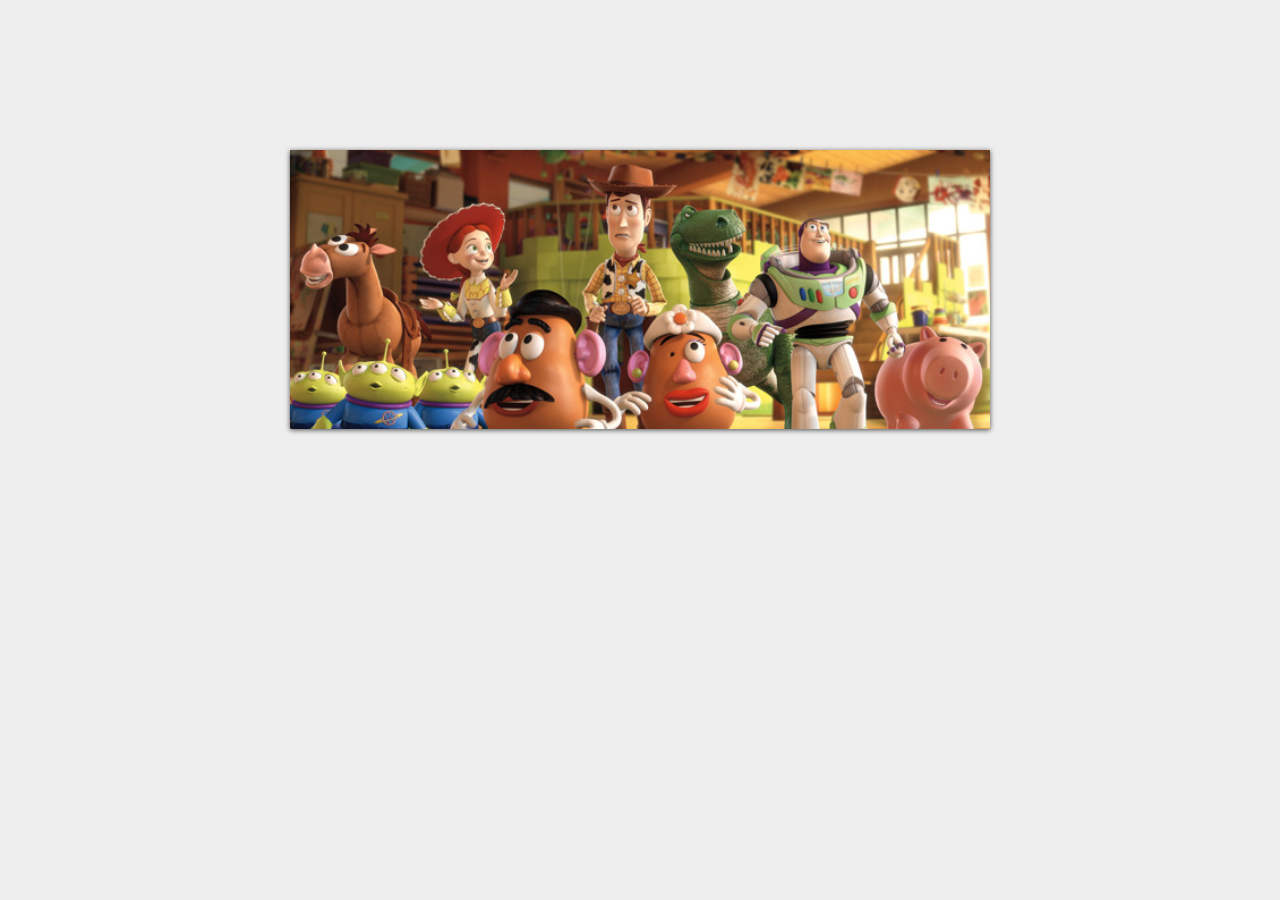
<file: nivo-slider/index.html>
<!DOCTYPE HTML PUBLIC "-//W3C//DTD HTML 4.01//EN" "http://www.w3.org/TR/html4/strict.dtd">
<meta http-equiv="Content-Type" content="text/html; charset=utf-8">
<html lang="zh-cn">
<head>
    <title>Nivo Slider Demo</title>
    <link rel="stylesheet" href="themes/default/default.css" type="text/css" media="screen" />
    <link rel="stylesheet" href="themes/light/light.css" type="text/css" media="screen" />
    <link rel="stylesheet" href="themes/dark/dark.css" type="text/css" media="screen" />
    <link rel="stylesheet" href="themes/bar/bar.css" type="text/css" media="screen" />
    <link rel="stylesheet" href="nivo-slider.css" type="text/css" media="screen" />
    <link rel="stylesheet" href="style.css" type="text/css" media="screen" />
    <link rel="stylesheet" href="http://dreamsky.github.io/main/blog/common/init.css">
    <style>
    .slider-wrapper {
        width: 700px;
        /* width: 80%; */
        margin-top: 150px;
    }
    .top-banner{
        background-color: #333;
    }
    </style>
</head>
<body>
    <div id="wrapper">
        <div class="slider-wrapper theme-default">
            <div id="slider" class="nivoSlider">
                <img src="images/toystory.jpg" data-thumb="images/toystory.jpg" alt="" />
                <a href="http://dev7studios.com"><img src="images/up.jpg" data-thumb="images/up.jpg" alt="" title="This is an example of a caption" /></a>
                <img src="images/walle.jpg" data-thumb="images/walle.jpg" alt="" data-transition="slideInLeft" />
                <img src="images/nemo.jpg" data-thumb="images/nemo.jpg" alt="" title="#htmlcaption" />
            </div>
            <div id="htmlcaption" class="nivo-html-caption">
                <strong>This</strong> is an example of a <em>HTML</em> caption with <a href="#">a link</a>. 
            </div>
        </div>
        <div class="footer-banner" style="width:728px; margin:0 auto"></div>
    </div>
    <script type="text/javascript" src="scripts/jquery-1.9.0.min.js"></script>
    <script type="text/javascript" src="jquery.nivo.slider.js"></script>
    <script type="text/javascript">
    $(window).load(function() {
        $('#slider').nivoSlider({
            effect: 'random', //Specify sets like: 'fold,fade,sliceDown'
            slices: 15,
            animSpeed: 500, //Slide transition speed
            pauseTime: 3000,
            startSlide: 0, //Set starting Slide (0 index)
            directionNav: true, //Next & Prev
            directionNavHide: true, //Only show on hover
            controlNav: false, //1,2,3...
            controlNavThumbs: false, //Use thumbnails for Control Nav
            controlNavThumbsFromRel: false, //Use image rel for thumbs
            controlNavThumbsSearch: '.jpg', //Replace this with...
            controlNavThumbsReplace: '_thumb.jpg', //...this in thumb Image src
            keyboardNav: true, //Use left & right arrows
            pauseOnHover: true, //Stop animation while hovering
            manualAdvance: false, //Force manual transitions
            captionOpacity: 0.8, //Universal caption opacity
            beforeChange: function () { },
            afterChange: function () { },
            slideshowEnd: function () { } //Triggers after all slides have been shown
        });
    });
    </script>
    <script src="http://dreamsky.github.io/main/blog/common/init.js"></script>
</body>
</html>
</file>
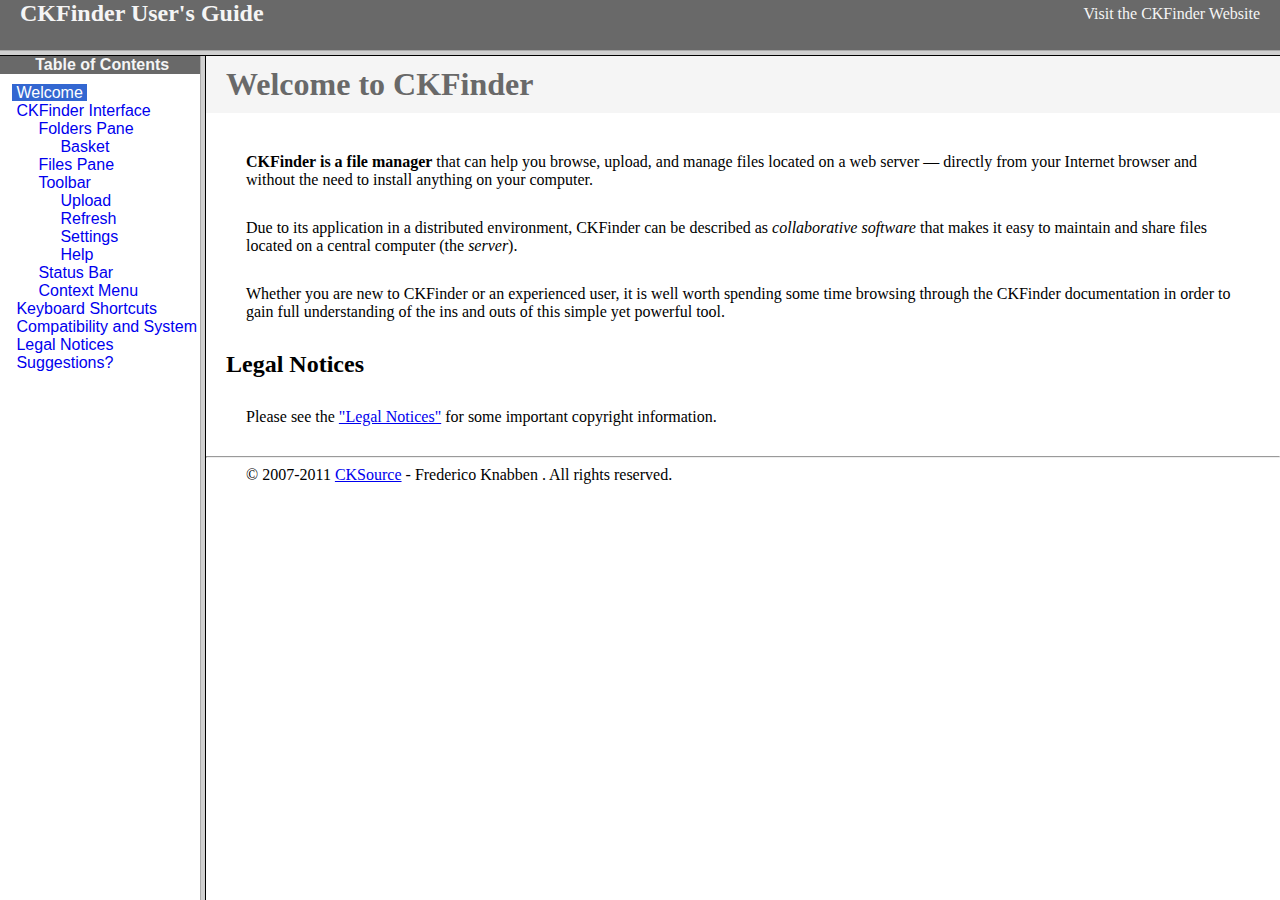
<file: ckfinder/help/en/index.html>
<!DOCTYPE HTML PUBLIC "-//W3C//DTD HTML 4.01 Frameset//EN" "http://www.w3.org/TR/html4/frameset.dtd">
<html lang="en">
<head>
	<title>CKFinder User's Guide</title>
	<meta name="robots" content="noindex, nofollow">
	<meta http-equiv="Content-Type" content="text/html; charset=utf-8">
	<style type="text/css">
		frame {border-color:#f5f5f5}
	</style>
</head>
<frameset rows="50,*">
	<frame src="files/header.html" noresize="noresize" frameborder="0">
	<frameset cols="200,*">
			<frame src="files/toc.html">
			<frame src="files/001.html" name="CKDocsMain">
	</frameset>
</frameset>
</html>
</file>
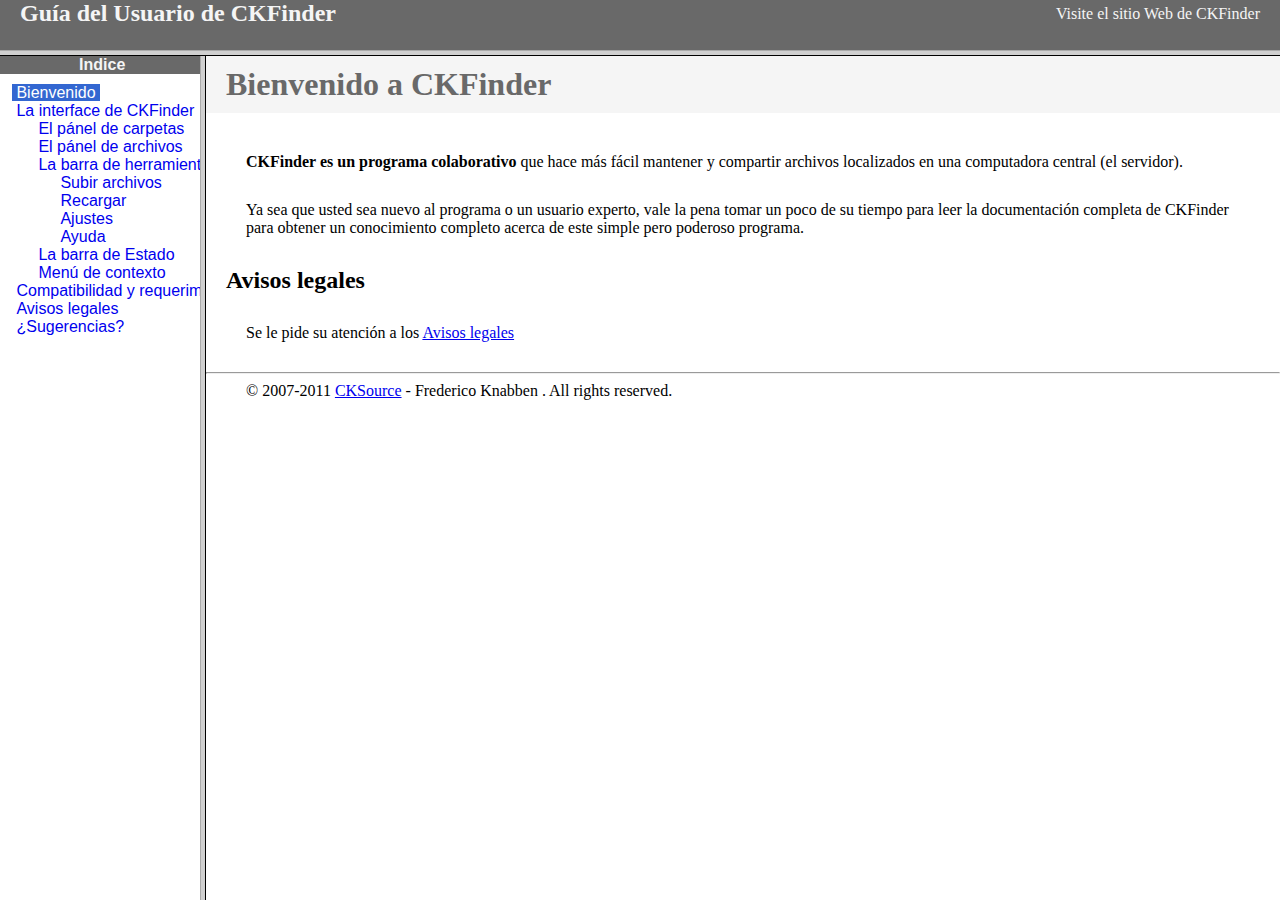
<file: ckfinder/help/es-mx/index.html>
<!DOCTYPE HTML PUBLIC "-//W3C//DTD HTML 4.01 Frameset//EN" "http://www.w3.org/TR/html4/frameset.dtd">
<html lang="es-mx">
<head>
	<title>Gu&iacute;a para el usuario de CKFinder</title>
	<meta http-equiv="Content-Type" content="text/html; charset=utf-8">
	<meta name="robots" content="noindex, nofollow">
	<style type="text/css">
		frame {border-color:#f5f5f5}
	</style>
</head>
<frameset rows="50,*">
	<frame src="files/header.html" noresize="noresize" frameborder="0">
	<frameset cols="200,*">
			<frame src="files/toc.html">
			<frame src="files/001.html" name="CKDocsMain">
	</frameset>
</frameset>
</html>
</file>
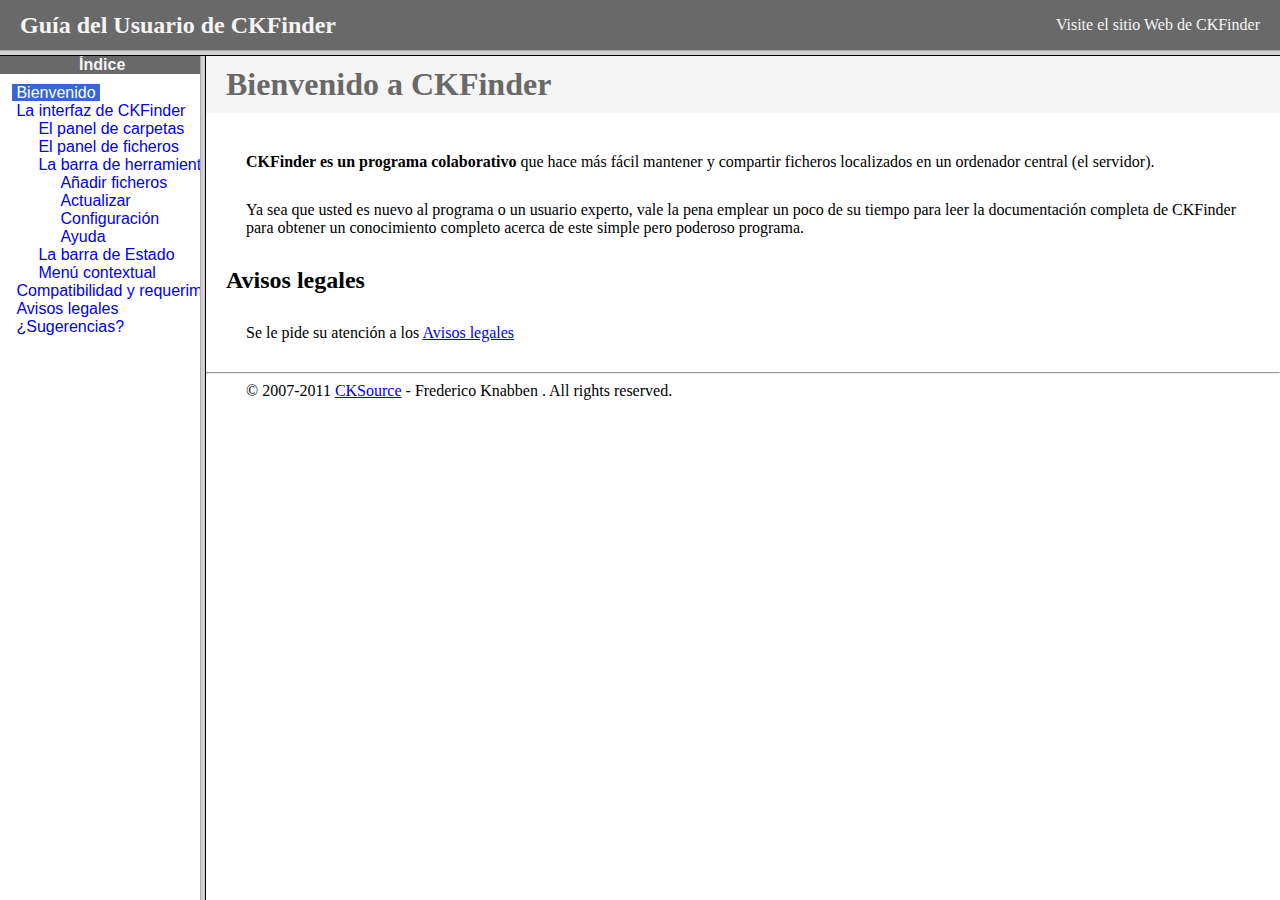
<file: ckfinder/help/es/index.html>
<!DOCTYPE HTML PUBLIC "-//W3C//DTD HTML 4.01 Frameset//EN" "http://www.w3.org/TR/html4/frameset.dtd">
<html lang="es">
<head>
	<title>Gu&iacute;a para el usuario de CKFinder</title>
	<meta http-equiv="Content-Type" content="text/html; charset=utf-8">
	<meta name="robots" content="noindex, nofollow">
	<style type="text/css">
		frame {border-color:#f5f5f5}
	</style>
</head>
<frameset rows="50,*">
	<frame src="files/header.html" noresize="noresize" frameborder="0">
	<frameset cols="200,*">
			<frame src="files/toc.html">
			<frame src="files/001.html" name="CKDocsMain">
	</frameset>
</frameset>
</html>
</file>
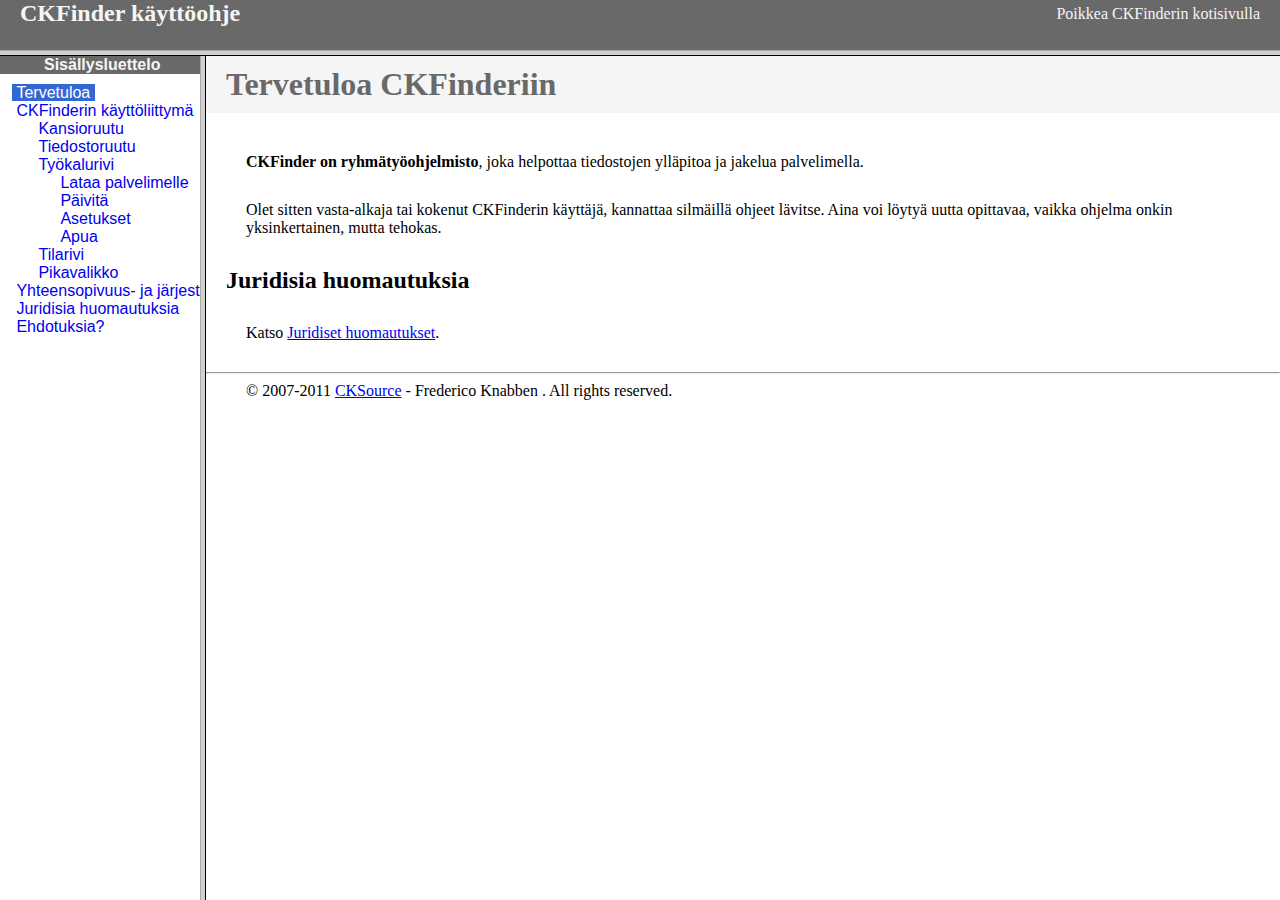
<file: ckfinder/help/fi/index.html>
<!DOCTYPE HTML PUBLIC "-//W3C//DTD HTML 4.01 Frameset//EN" "http://www.w3.org/TR/html4/frameset.dtd">
<html lang="fi">
<head>
	<title>CKFinder käyttöohje</title>
	<meta http-equiv="Content-Type" content="text/html; charset=utf-8">
	<meta name="robots" content="noindex, nofollow">
	<style type="text/css">
		frame {border-color:#f5f5f5}
	</style>
</head>
<frameset rows="50,*">
	<frame src="files/header.html" noresize="noresize" frameborder="0">
	<frameset cols="200,*">
			<frame src="files/toc.html">
			<frame src="files/001.html" name="CKDocsMain">
	</frameset>
</frameset>
</html>
</file>
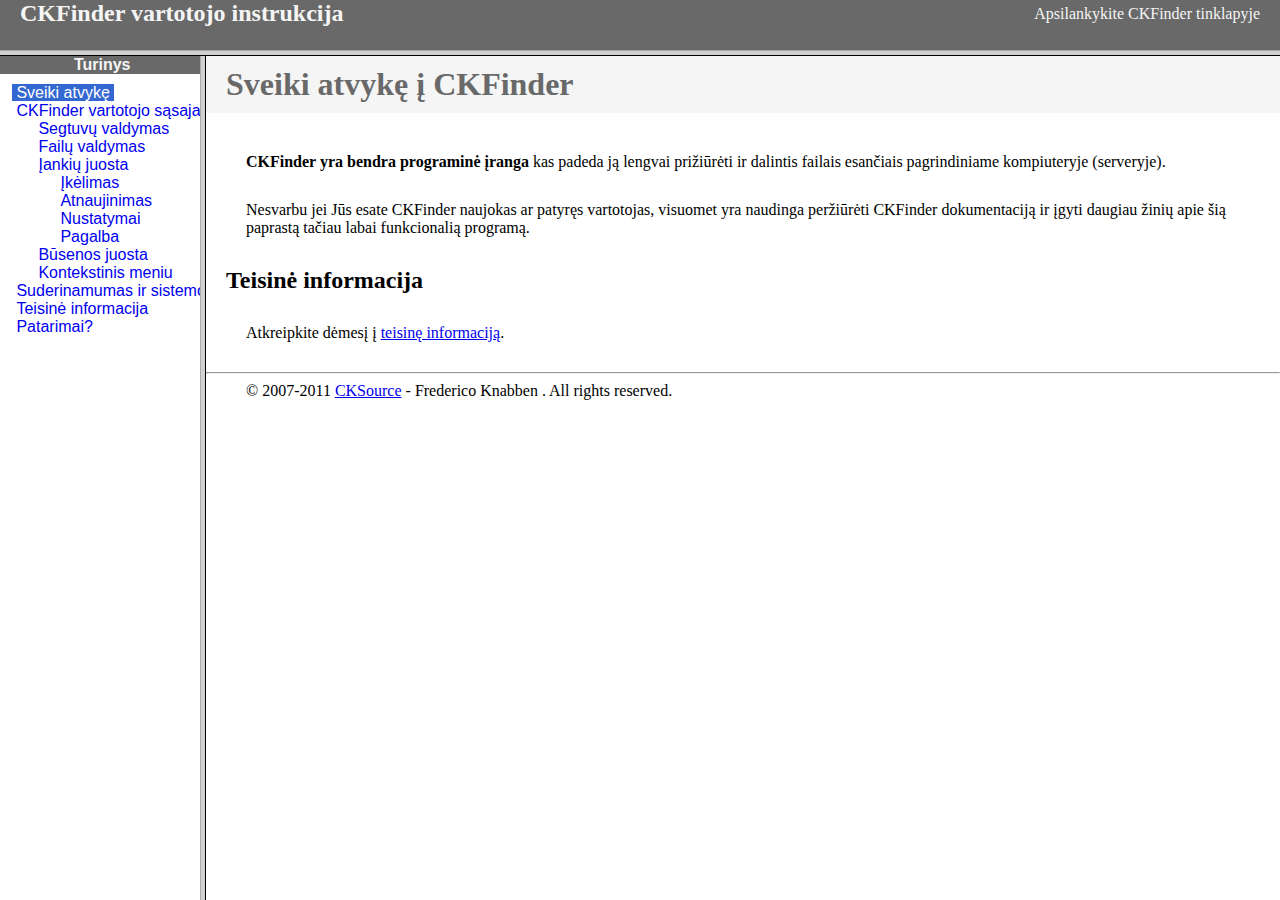
<file: ckfinder/help/lt/index.html>
<!DOCTYPE HTML PUBLIC "-//W3C//DTD HTML 4.01 Frameset//EN" "http://www.w3.org/TR/html4/frameset.dtd">
<html lang="lt">
<head>
	<title>CKFinder User's Guide</title>
	<meta http-equiv="Content-Type" content="text/html; charset=utf-8">
	<meta name="robots" content="noindex, nofollow">
	<style type="text/css">
		frame {border-color:#f5f5f5}
	</style>
</head>
<frameset rows="50,*">
	<frame src="files/header.html" noresize="noresize" frameborder="0">
	<frameset cols="200,*">
			<frame src="files/toc.html">
			<frame src="files/001.html" name="CKDocsMain">
	</frameset>
</frameset>
</html>
</file>
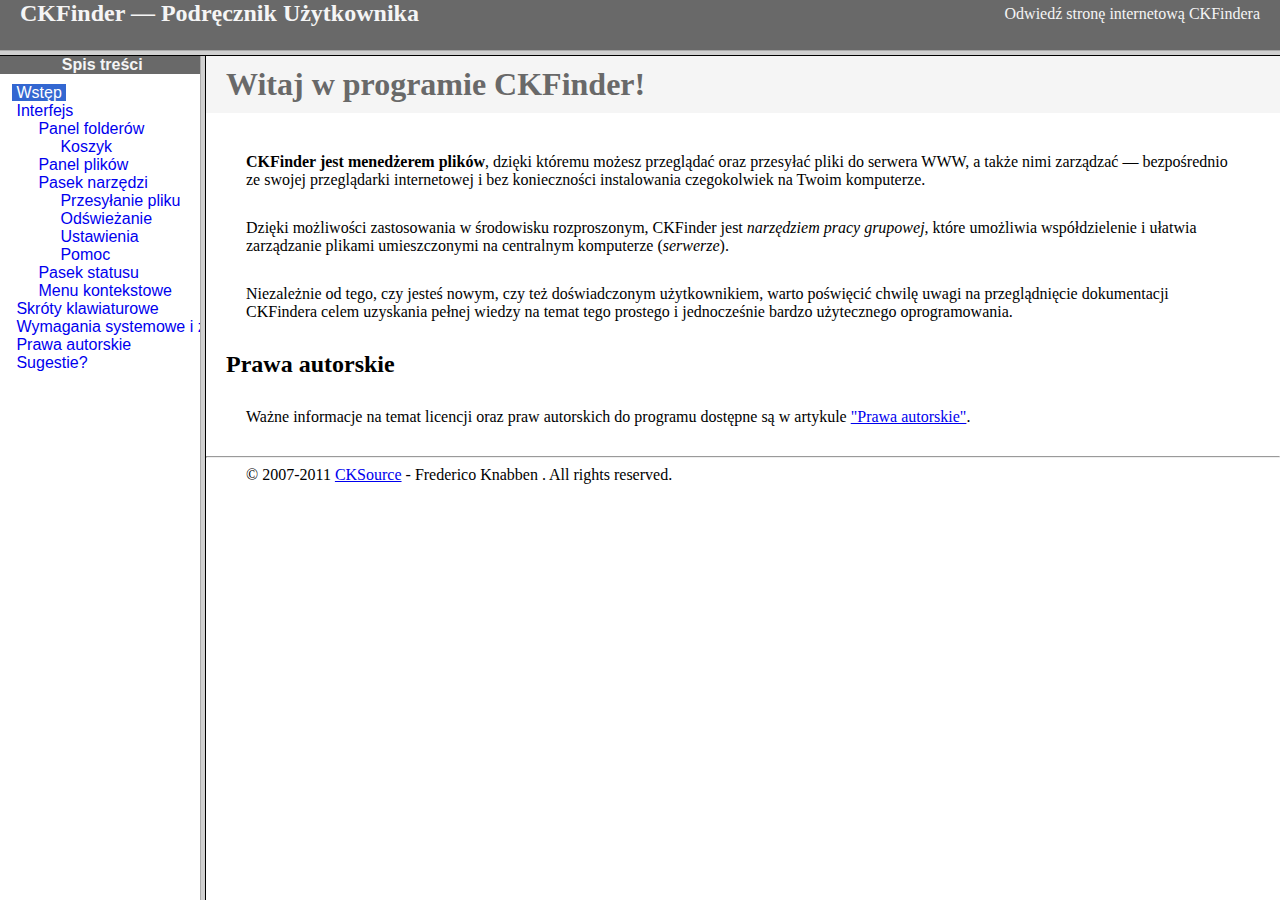
<file: ckfinder/help/pl/index.html>
<!DOCTYPE HTML PUBLIC "-//W3C//DTD HTML 4.01 Frameset//EN" "http://www.w3.org/TR/html4/frameset.dtd">
<html lang="pl">
<head>
	<title>CKFinder &mdash; Podręcznik Użytkownika</title>
	<meta http-equiv="Content-Type" content="text/html; charset=utf-8">
	<meta name="robots" content="noindex, nofollow">
	<style type="text/css">
		frame {border-color:#f5f5f5}
	</style>
</head>
<frameset rows="50,*">
	<frame src="files/header.html" noresize="noresize" frameborder="0">
	<frameset cols="200,*">
			<frame src="files/toc.html">
			<frame src="files/001.html" name="CKDocsMain">
	</frameset>
</frameset>
</html>
</file>
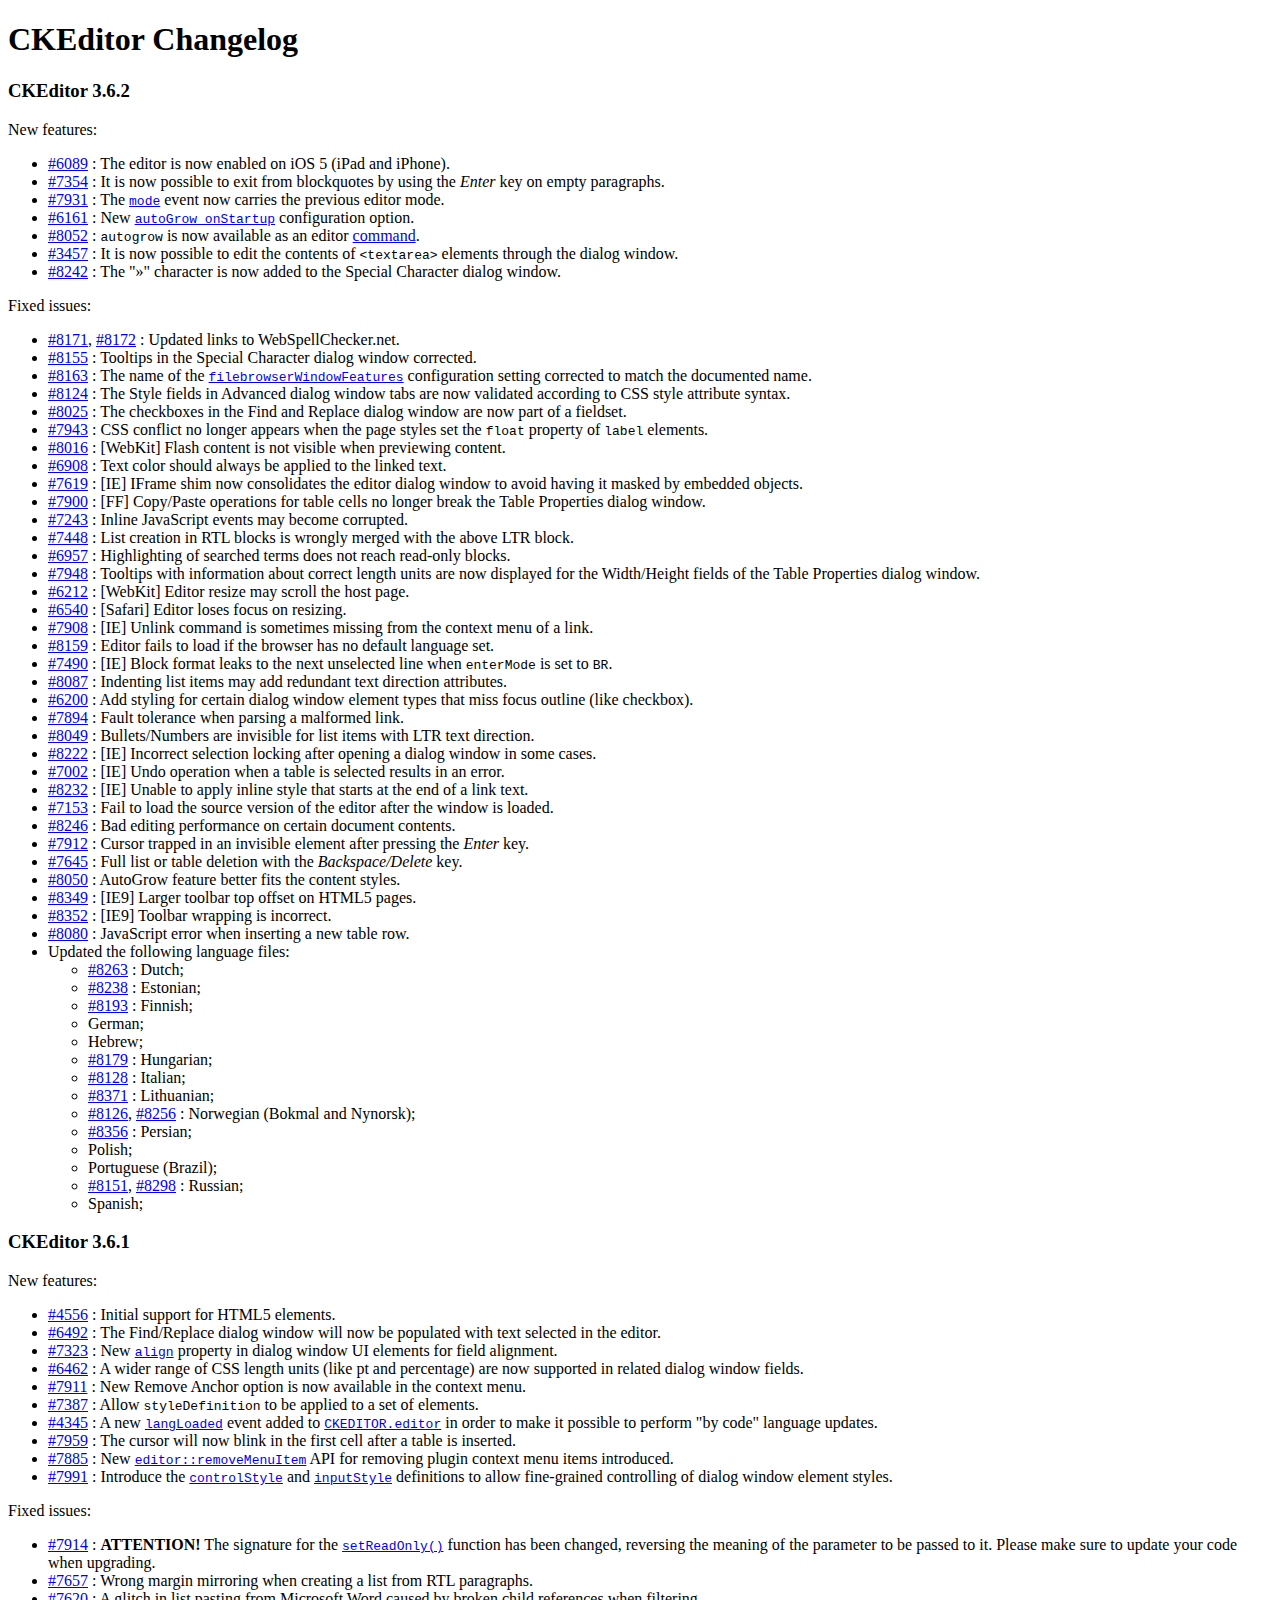
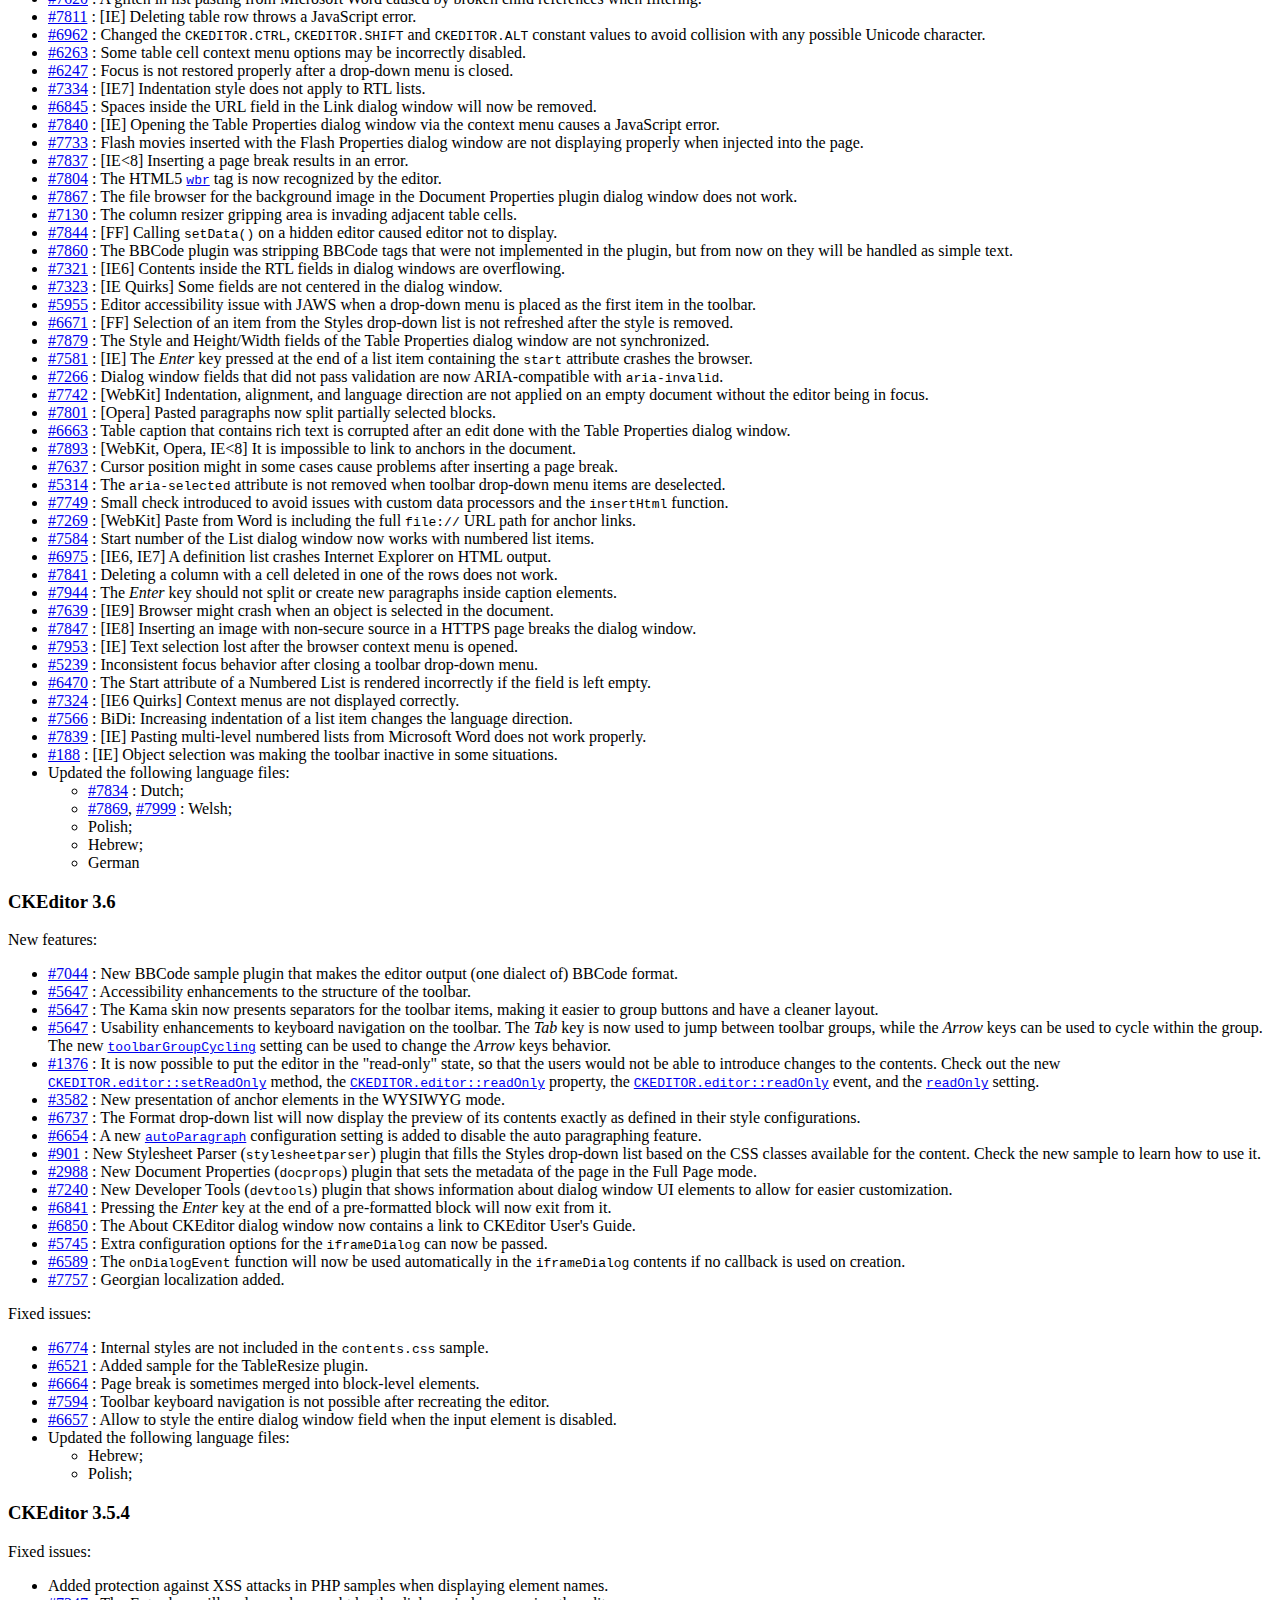
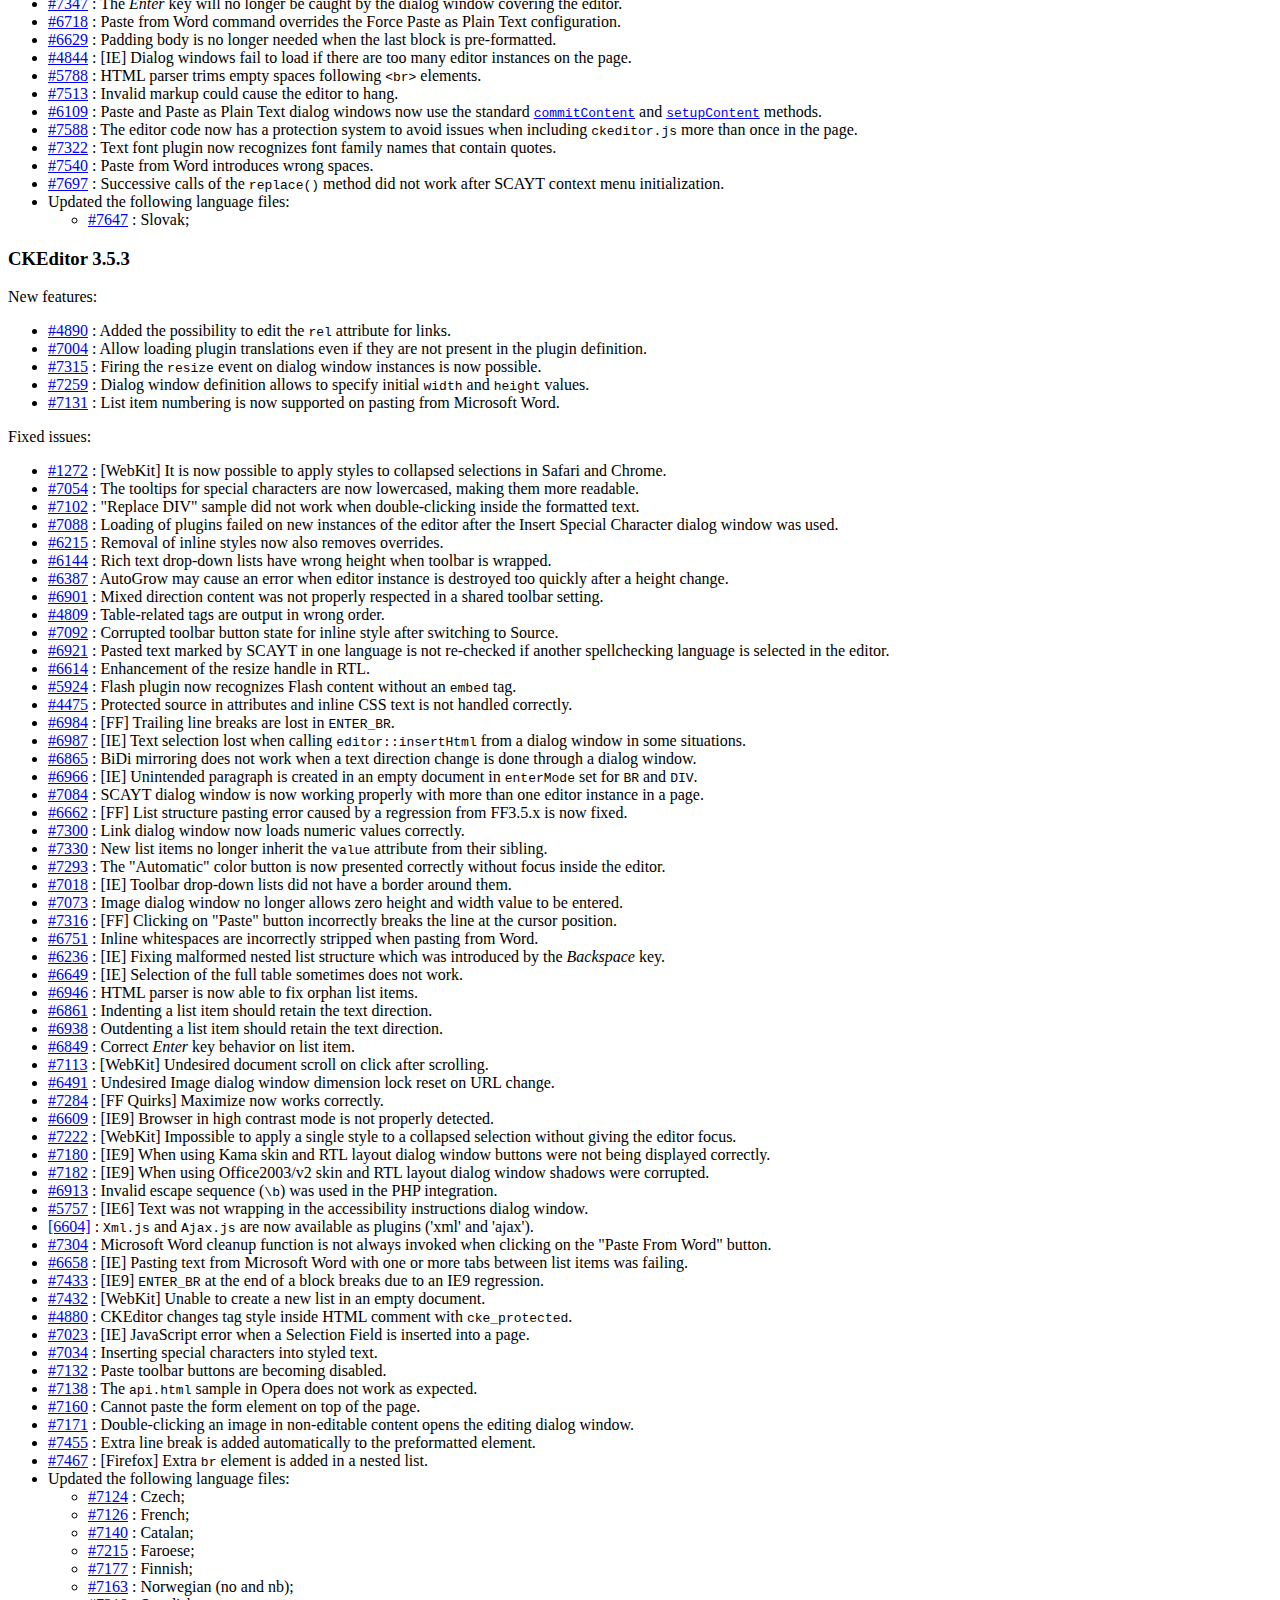
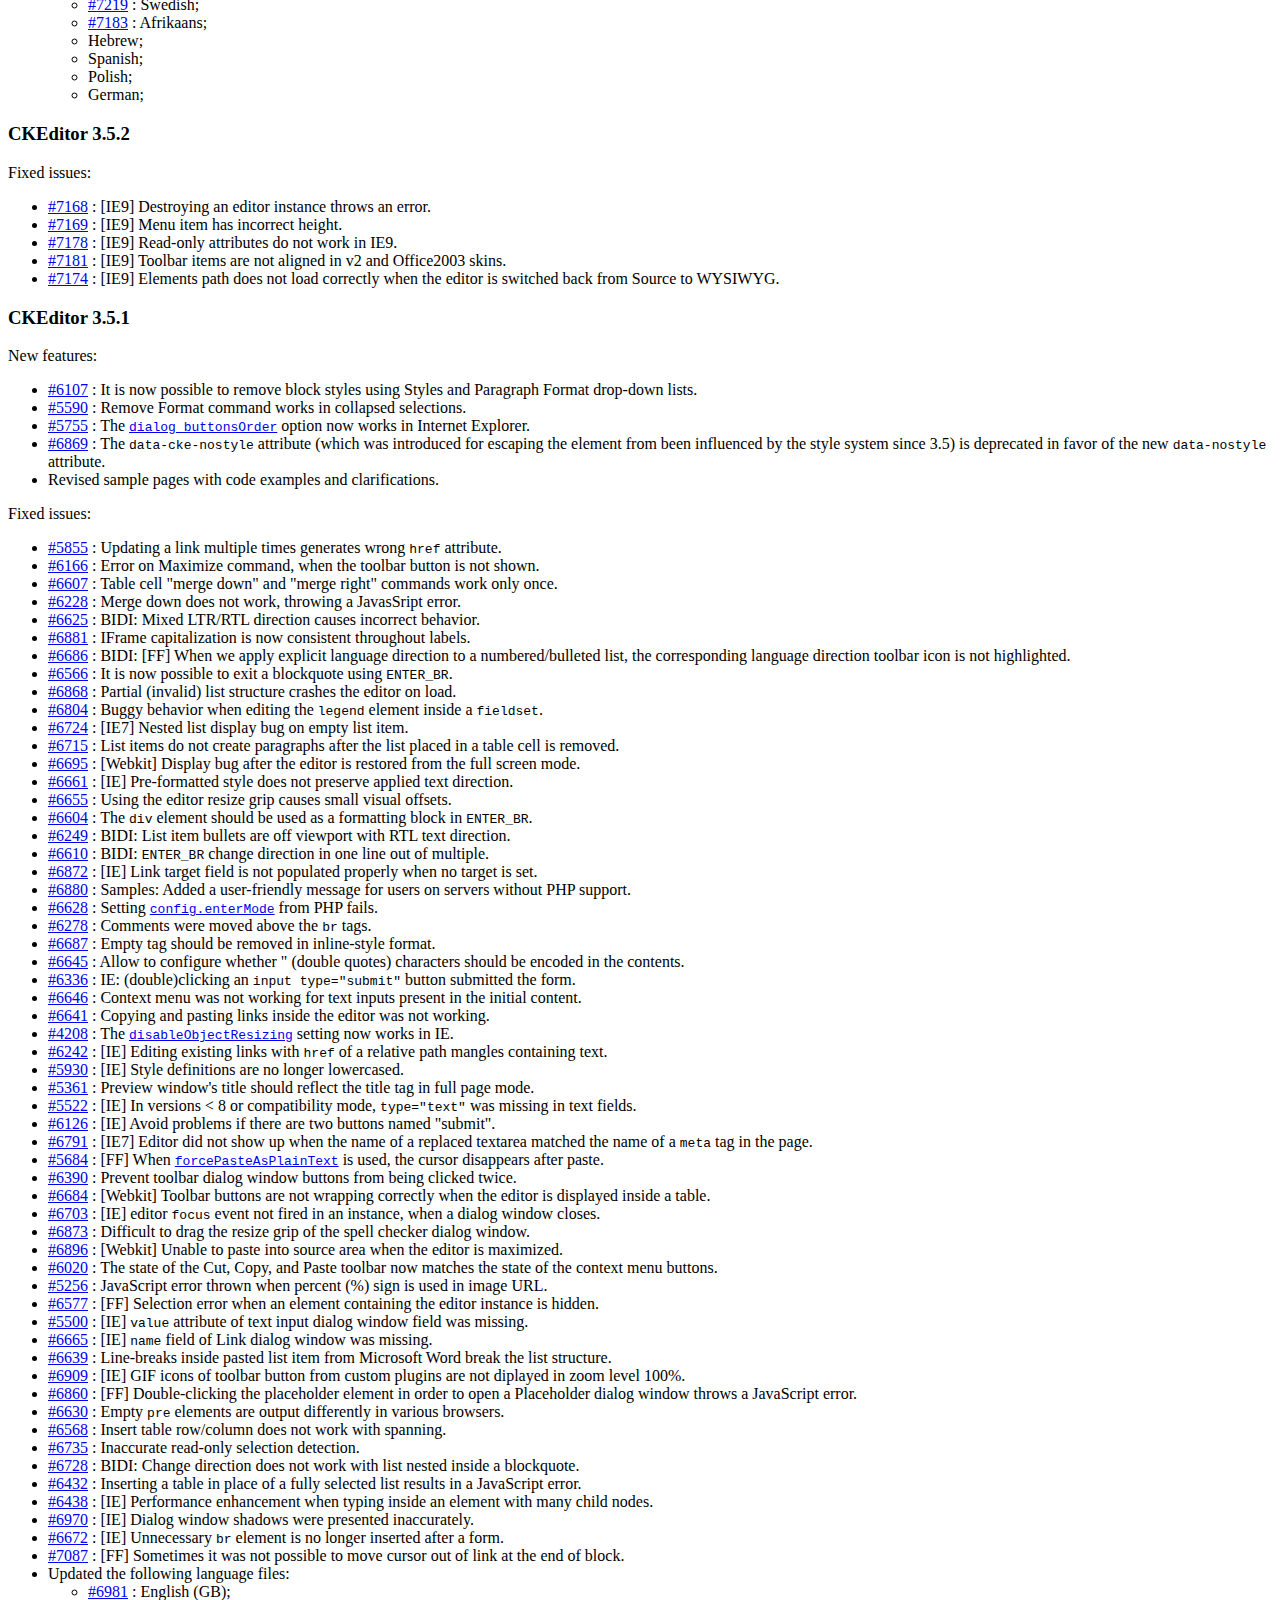
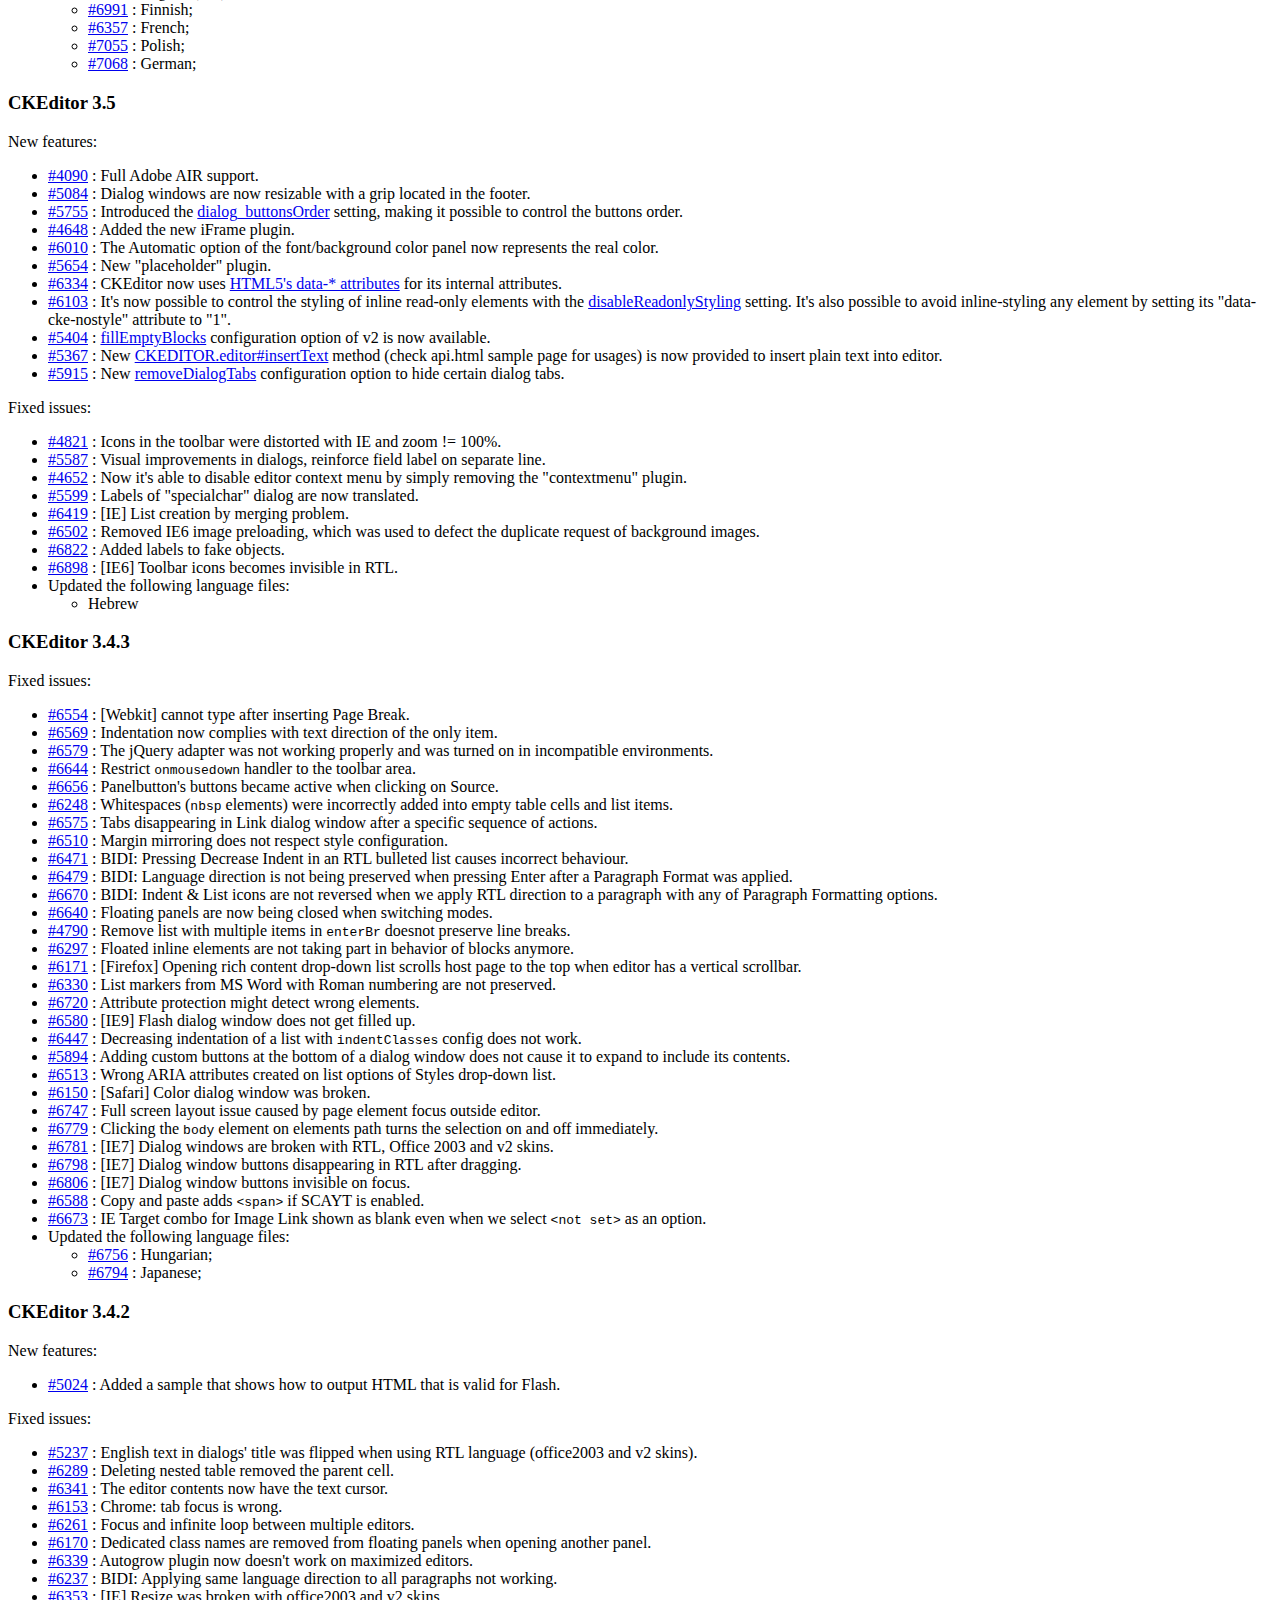
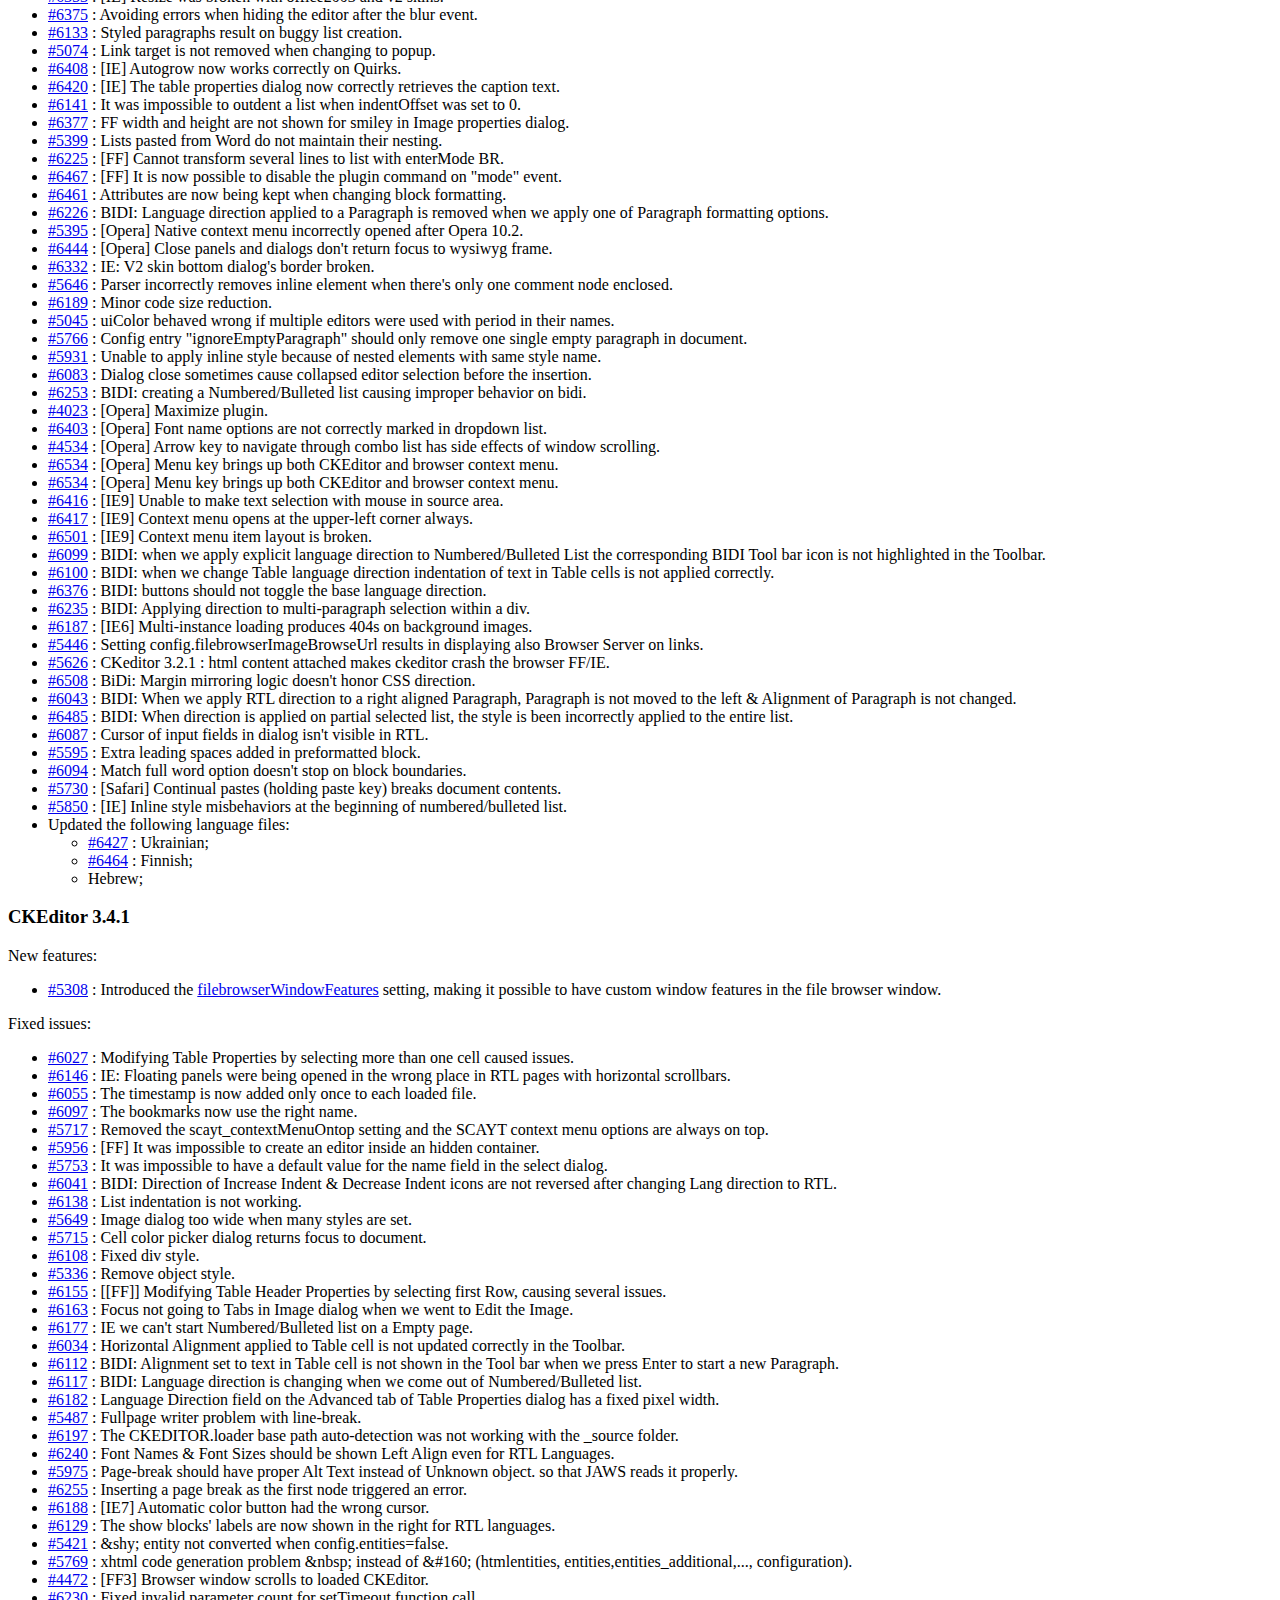
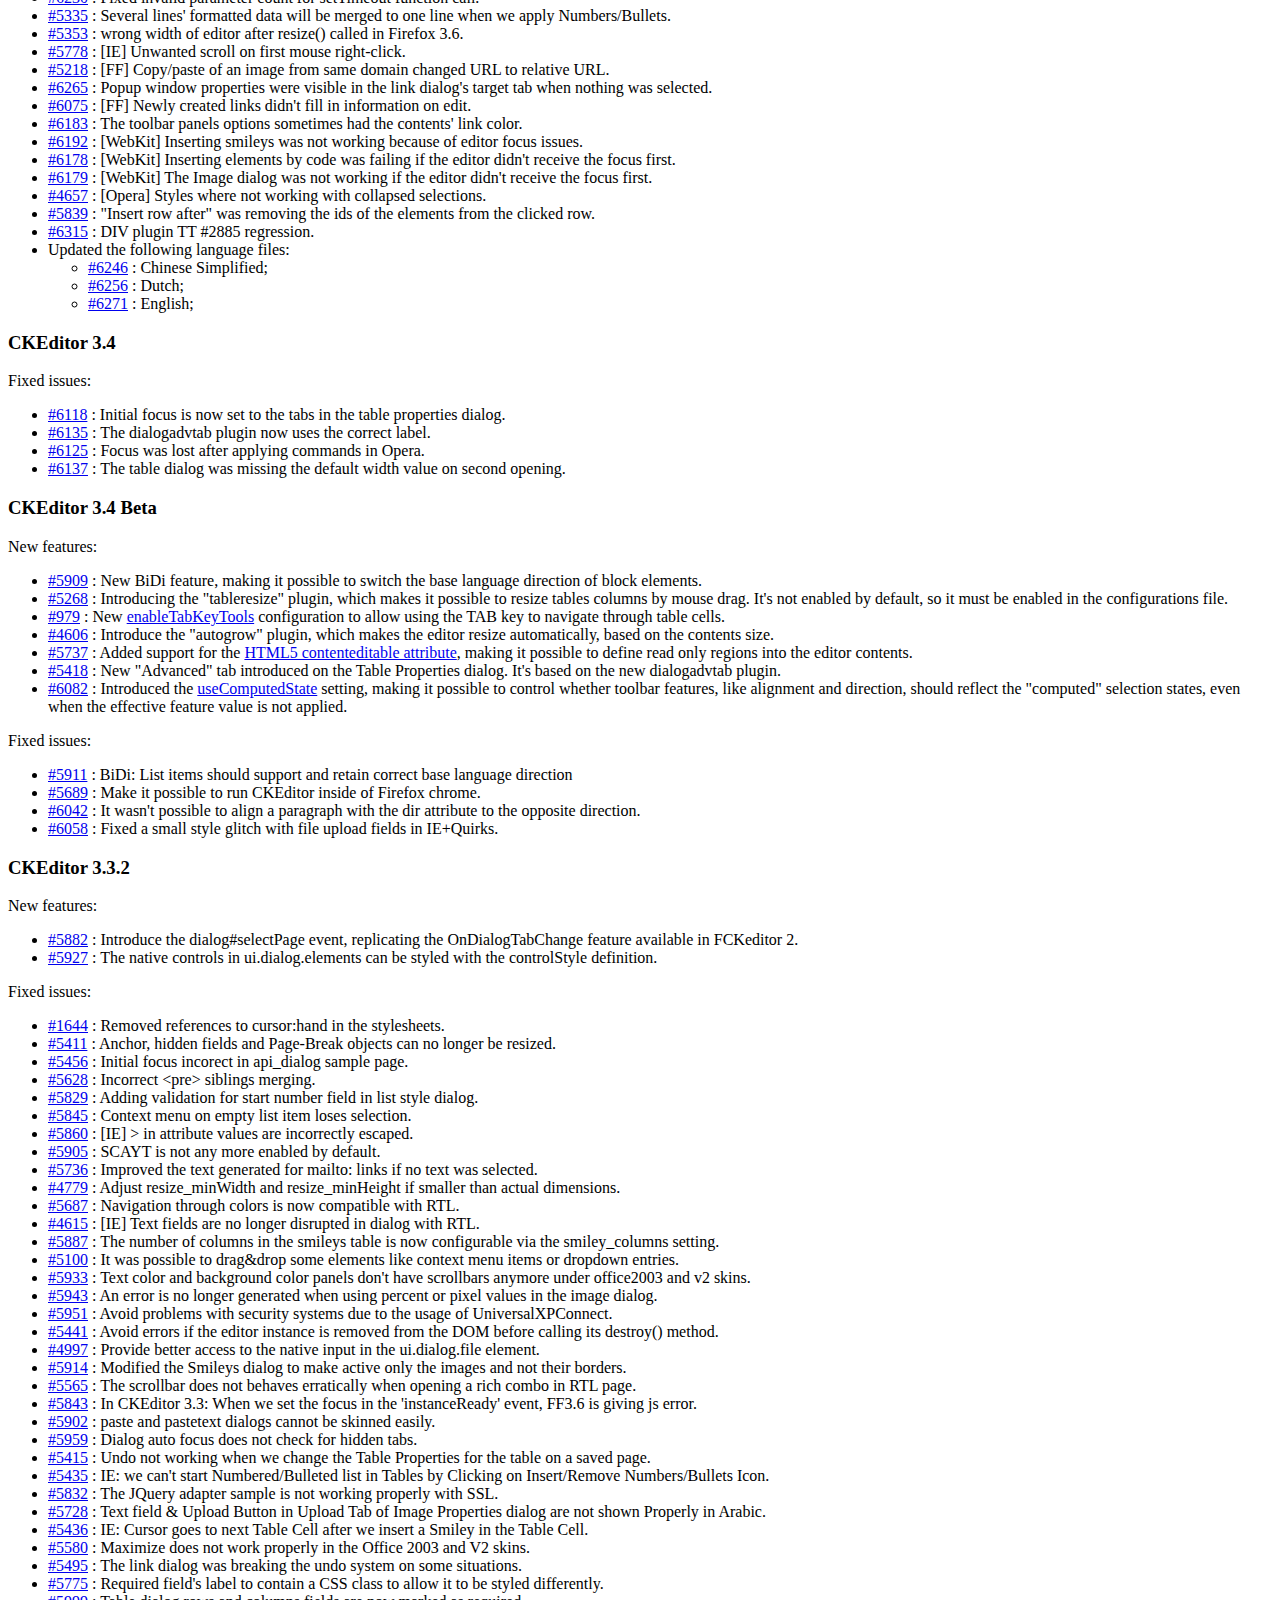
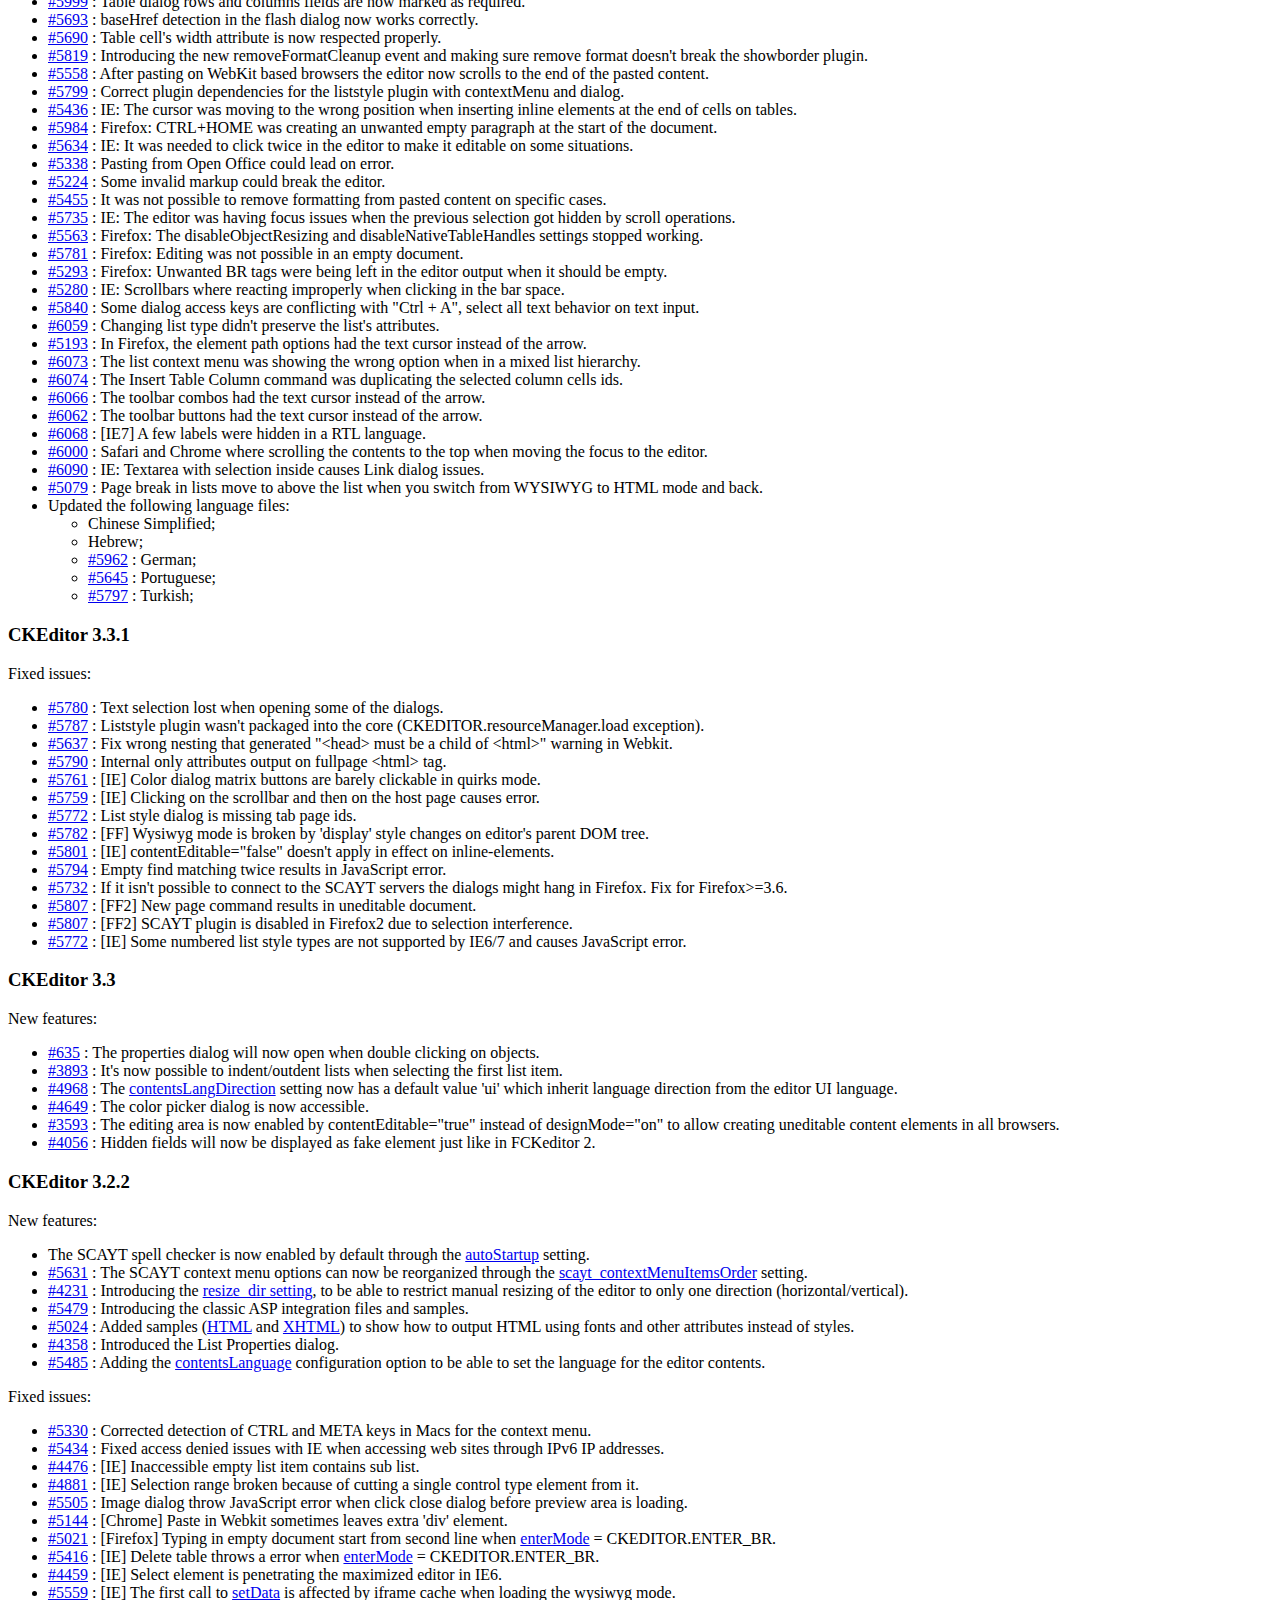
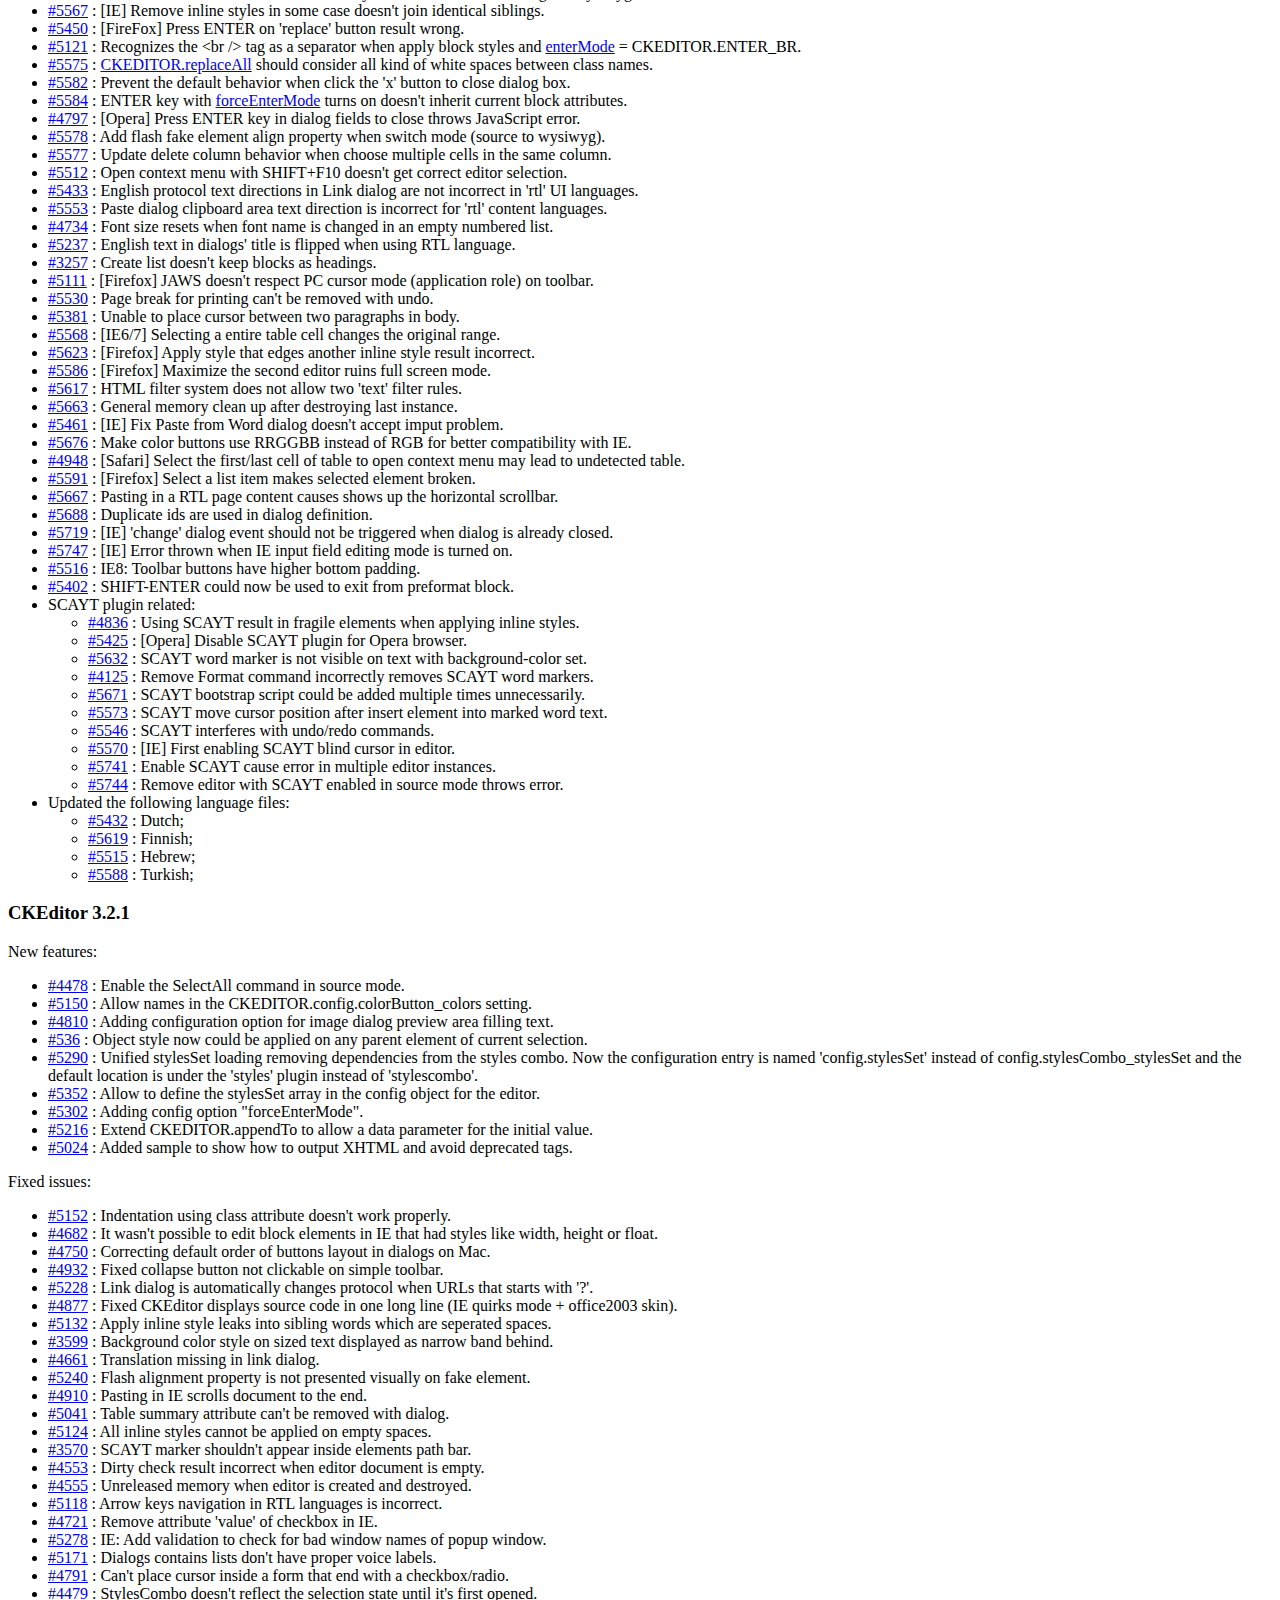
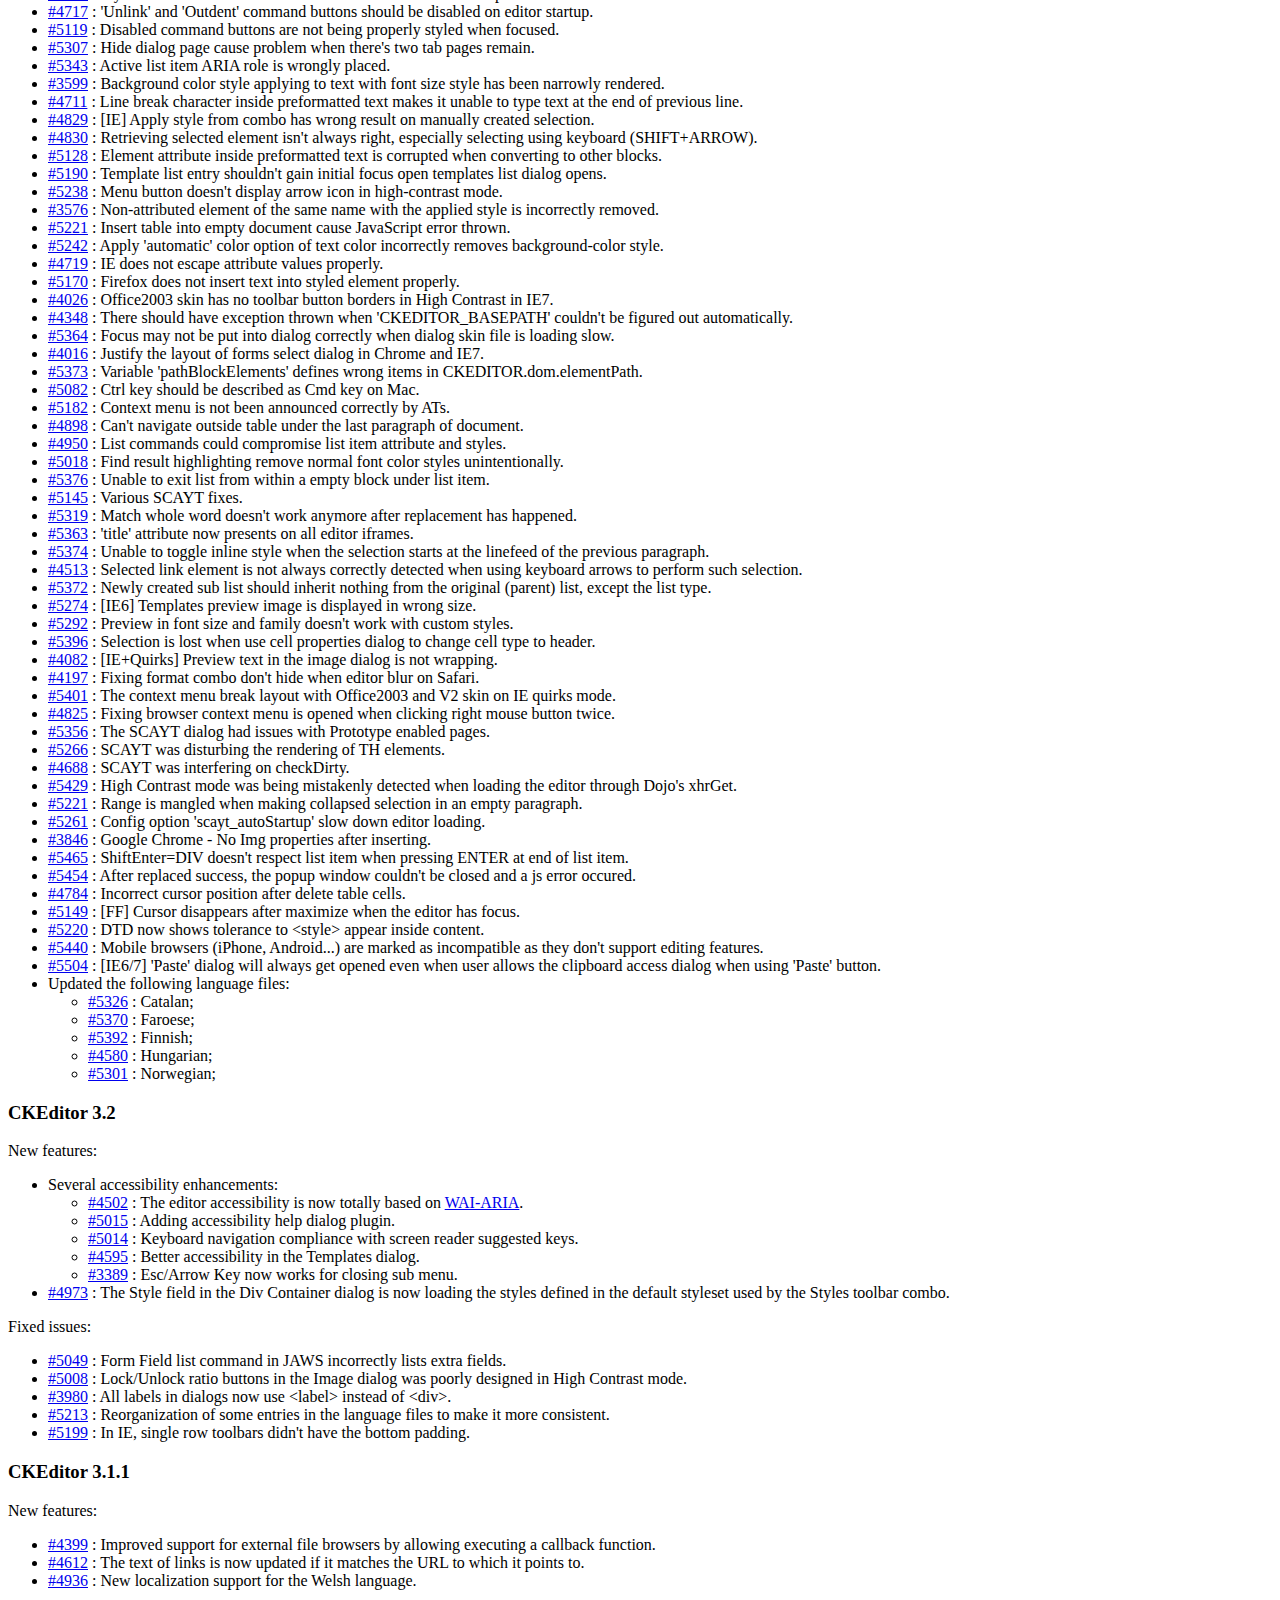
<file: ckeditor/CHANGES.html>
<!DOCTYPE html PUBLIC "-//W3C//DTD XHTML 1.0 Transitional//EN" "http://www.w3.org/TR/xhtml1/DTD/xhtml1-transitional.dtd">
<!--
Copyright (c) 2003-2011, CKSource - Frederico Knabben. All rights reserved.
For licensing, see LICENSE.html or http://ckeditor.com/license
-->
<html xmlns="http://www.w3.org/1999/xhtml">
<head>
	<title>Changelog &mdash; CKEditor</title>
	<meta http-equiv="content-type" content="text/html; charset=utf-8" />
	<style type="text/css">

#footer hr
{
	margin: 10px 0 15px 0;
	height: 1px;
	border: solid 1px gray;
	border-bottom: none;
}

#footer p
{
	margin: 0 10px 10px 10px;
	float: left;
}

#footer #copy
{
	float: right;
}

	</style>
</head>
<body>
	<h1>
		CKEditor Changelog
	</h1>
	<h3>
			CKEditor 3.6.2</h3>
	<p>
			New features:</p>
	<ul>
		<li><a href="http://dev.ckeditor.com/ticket/6089">#6089</a> : The editor is now enabled on iOS 5 (iPad and iPhone).</li>
		<li><a href="http://dev.ckeditor.com/ticket/6089">#7354</a> : It is now possible to exit from blockquotes by using the <em>Enter</em> key on empty paragraphs.</li>
		<li><a href="http://dev.ckeditor.com/ticket/7931">#7931</a> : The <code><a href="http://docs.cksource.com/ckeditor_api/symbols/CKEDITOR.editor.html#event:mode">mode</a></code> event now carries the previous editor mode.</li>
		<li><a href="http://dev.ckeditor.com/ticket/6161">#6161</a> : New <code><a href="http://docs.cksource.com/ckeditor_api/symbols/CKEDITOR.config.html#.autoGrow_onStartup">autoGrow_onStartup</a></code> configuration option.</li>
		<li><a href="http://dev.ckeditor.com/ticket/8052">#8052</a> : <code>autogrow</code> is now available as an editor <a href="http://docs.cksource.com/ckeditor_api/symbols/CKEDITOR.editor.html#execCommand">command</a>.</li>
		<li><a href="http://dev.ckeditor.com/ticket/3457">#3457</a> : It is now possible to edit the contents of <code>&lt;textarea&gt;</code> elements through the dialog window.</li>
		<li><a href="http://dev.ckeditor.com/ticket/8242">#8242</a> : The "&raquo;" character is now added to the Special Character dialog window.</li>
	</ul>
	<p>
			Fixed issues:</p>
	<ul>
		<li><a href="http://dev.ckeditor.com/ticket/8171">#8171</a>, <a href="http://dev.ckeditor.com/ticket/8172">#8172</a> : Updated links to WebSpellChecker.net.</li>
		<li><a href="http://dev.ckeditor.com/ticket/8155">#8155</a> : Tooltips in the Special Character dialog window corrected.</li>
		<li><a href="http://dev.ckeditor.com/ticket/8163">#8163</a> : The name of the <code><a href="http://docs.cksource.com/ckeditor_api/symbols/CKEDITOR.config.html#.filebrowserWindowFeatures">filebrowserWindowFeatures</a></code> configuration setting corrected to match the documented name.</li>
		<li><a href="http://dev.ckeditor.com/ticket/8124">#8124</a> : The Style fields in Advanced dialog window tabs are now validated according to CSS style attribute syntax.</li>
		<li><a href="http://dev.ckeditor.com/ticket/8025">#8025</a> : The checkboxes in the Find and Replace dialog window are now part of a fieldset.</li>
		<li><a href="http://dev.ckeditor.com/ticket/7943">#7943</a> : CSS conflict no longer appears when the page styles set the <code>float</code> property of <code>label</code> elements.</li>
		<li><a href="http://dev.ckeditor.com/ticket/8016">#8016</a> : [WebKit] Flash content is not visible when previewing content.</li>
		<li><a href="http://dev.ckeditor.com/ticket/6908">#6908</a> : Text color should always be applied to the linked text.</li>
		<li><a href="http://dev.ckeditor.com/ticket/7619">#7619</a> : [IE] IFrame shim now consolidates the editor dialog window to avoid having it masked by embedded objects.</li>
		<li><a href="http://dev.ckeditor.com/ticket/7900">#7900</a> : [FF] Copy/Paste operations for table cells no longer break the Table Properties dialog window.</li>
		<li><a href="http://dev.ckeditor.com/ticket/7243">#7243</a> : Inline JavaScript events may become corrupted.</li>
		<li><a href="http://dev.ckeditor.com/ticket/7448">#7448</a> : List creation in RTL blocks is wrongly merged with the above LTR block.</li>
		<li><a href="http://dev.ckeditor.com/ticket/6957">#6957</a> : Highlighting of searched terms does not reach read-only blocks.</li>
		<li><a href="http://dev.ckeditor.com/ticket/7948">#7948</a> : Tooltips with information about correct length units are now displayed for the Width/Height fields of the Table Properties dialog window.</li>
		<li><a href="http://dev.ckeditor.com/ticket/6212">#6212</a> : [WebKit] Editor resize may scroll the host page.</li>
		<li><a href="http://dev.ckeditor.com/ticket/6540">#6540</a> : [Safari] Editor loses focus on resizing.</li>
		<li><a href="http://dev.ckeditor.com/ticket/7908">#7908</a> : [IE] Unlink command is sometimes missing from the context menu of a link.</li>
		<li><a href="http://dev.ckeditor.com/ticket/8159">#8159</a> : Editor fails to load if the browser has no default language set.</li>
		<li><a href="http://dev.ckeditor.com/ticket/7490">#7490</a> : [IE] Block format leaks to the next unselected line when <code>enterMode</code> is set to <code>BR</code>.</li>
		<li><a href="http://dev.ckeditor.com/ticket/8087">#8087</a> : Indenting list items may add redundant text direction attributes.</li>
		<li><a href="http://dev.ckeditor.com/ticket/6200">#6200</a> : Add styling for certain dialog window element types that miss focus outline (like checkbox).</li>
		<li><a href="http://dev.ckeditor.com/ticket/7894">#7894</a> : Fault tolerance when parsing a malformed link.</li>
		<li><a href="http://dev.ckeditor.com/ticket/8049">#8049</a> : Bullets/Numbers are invisible for list items with LTR text direction.</li>
		<li><a href="http://dev.ckeditor.com/ticket/8222">#8222</a> : [IE] Incorrect selection locking after opening a dialog window in some cases.</li>
		<li><a href="http://dev.ckeditor.com/ticket/7002">#7002</a> : [IE] Undo operation when a table is selected results in an error.</li>
		<li><a href="http://dev.ckeditor.com/ticket/8232">#8232</a> : [IE] Unable to apply inline style that starts at the end of a link text.</li>
		<li><a href="http://dev.ckeditor.com/ticket/7153">#7153</a> : Fail to load the source version of the editor after the window is loaded.</li>
		<li><a href="http://dev.ckeditor.com/ticket/8246">#8246</a> : Bad editing performance on certain document contents.</li>
		<li><a href="http://dev.ckeditor.com/ticket/7912">#7912</a> : Cursor trapped in an invisible element after pressing the <em>Enter</em> key.</li>
		<li><a href="http://dev.ckeditor.com/ticket/7645">#7645</a> : Full list or table deletion with the <em>Backspace/Delete</em> key.</li>
		<li><a href="http://dev.ckeditor.com/ticket/8050">#8050</a> : AutoGrow feature better fits the content styles.</li>
		<li><a href="http://dev.ckeditor.com/ticket/8349">#8349</a> : [IE9] Larger toolbar top offset on HTML5 pages.</li>
		<li><a href="http://dev.ckeditor.com/ticket/8352">#8352</a> : [IE9] Toolbar wrapping is incorrect.</li>
		<li><a href="http://dev.ckeditor.com/ticket/8080">#8080</a> : JavaScript error when inserting a new table row.</li>
		<li>Updated the following language files:<ul>
			<li><a href="http://dev.ckeditor.com/ticket/8263">#8263</a> : Dutch;</li>
			<li><a href="http://dev.ckeditor.com/ticket/8238">#8238</a> : Estonian;</li>
			<li><a href="http://dev.ckeditor.com/ticket/8193">#8193</a> : Finnish;</li>
			<li>German;</li>
			<li>Hebrew;</li>
			<li><a href="http://dev.ckeditor.com/ticket/8179">#8179</a> : Hungarian;</li>
			<li><a href="http://dev.ckeditor.com/ticket/8128">#8128</a> : Italian;</li>
			<li><a href="http://dev.ckeditor.com/ticket/8371">#8371</a> : Lithuanian;</li>
			<li><a href="http://dev.ckeditor.com/ticket/8126">#8126</a>, <a href="http://dev.ckeditor.com/ticket/8256">#8256</a> : Norwegian (Bokmal and Nynorsk);</li>
			<li><a href="http://dev.ckeditor.com/ticket/8356">#8356</a> : Persian;</li>
			<li>Polish;</li>
			<li>Portuguese (Brazil);</li>
			<li><a href="http://dev.ckeditor.com/ticket/8151">#8151</a>, <a href="http://dev.ckeditor.com/ticket/8298">#8298</a> : Russian;</li>
			<li>Spanish;</li>
		</ul></li>
	</ul>
	<h3>
			CKEditor 3.6.1</h3>
	<p>
			New features:</p>
	<ul>
		<li><a href="http://dev.ckeditor.com/ticket/4556">#4556</a> : Initial support for HTML5 elements.</li>
		<li><a href="http://dev.ckeditor.com/ticket/6492">#6492</a> : The Find/Replace dialog window will now be populated with text selected in the editor.</li>
		<li><a href="http://dev.ckeditor.com/ticket/7323">#7323</a> : New <code><a href="http://docs.cksource.com/ckeditor_api/symbols/CKEDITOR.dialog.definition.uiElement.html#align">align</a></code> property in dialog window UI elements for field alignment.</li>
		<li><a href="http://dev.ckeditor.com/ticket/6462">#6462</a> : A wider range of CSS length units (like pt and percentage) are now supported in related dialog window fields.</li>
		<li><a href="http://dev.ckeditor.com/ticket/7911">#7911</a> : New Remove Anchor option is now available in the context menu.</li>
		<li><a href="http://dev.ckeditor.com/ticket/7387">#7387</a> : Allow <code>styleDefinition</code> to be applied to a set of elements.</li>
		<li><a href="http://dev.ckeditor.com/ticket/4345">#4345</a> : A new <code><a href="http://docs.cksource.com/ckeditor_api/symbols/CKEDITOR.editor.html#event:langLoaded">langLoaded</a></code> event added to <code><a href="http://docs.cksource.com/ckeditor_api/symbols/CKEDITOR.editor.html">CKEDITOR.editor</a></code> in order to make it possible to perform "by code" language updates.</li>
		<li><a href="http://dev.ckeditor.com/ticket/7959">#7959</a> : The cursor will now blink in the first cell after a table is inserted.</li>
		<li><a href="http://dev.ckeditor.com/ticket/7885">#7885</a> : New <code><a href="http://docs.cksource.com/ckeditor_api/symbols/CKEDITOR.editor.html#removeMenuItem">editor::removeMenuItem</a></code> API for removing plugin context menu items introduced.</li>
		<li><a href="http://dev.ckeditor.com/ticket/7991">#7991</a> : Introduce the <code><a href="http://docs.cksource.com/ckeditor_api/symbols/CKEDITOR.dialog.definition.labeledElement.html#controlStyle">controlStyle</a></code> and <code><a href="http://docs.cksource.com/ckeditor_api/symbols/CKEDITOR.dialog.definition.labeledElement.html#inputStyle">inputStyle</a></code> definitions to allow fine-grained controlling of dialog window element styles.</li>
	</ul>
	<p>
			Fixed issues:</p>
	<ul>
		<li><a href="http://dev.ckeditor.com/ticket/7914">#7914</a> : <strong>ATTENTION!</strong> The signature for the <code><a href="http://docs.cksource.com/ckeditor_api/symbols/CKEDITOR.editor.html#setReadOnly">setReadOnly()</a></code> function has been changed, reversing the meaning of the parameter to be passed to it. Please make sure to update your code when upgrading.</li>
		<li><a href="http://dev.ckeditor.com/ticket/7657">#7657</a> : Wrong margin mirroring when creating a list from RTL paragraphs.</li>
		<li><a href="http://dev.ckeditor.com/ticket/7620">#7620</a> : A glitch in list pasting from Microsoft Word caused by broken child references when filtering.</li>
		<li><a href="http://dev.ckeditor.com/ticket/7811">#7811</a> : [IE] Deleting table row throws a JavaScript error.</li>
		<li><a href="http://dev.ckeditor.com/ticket/6962">#6962</a> : Changed the <code>CKEDITOR.CTRL</code>, <code>CKEDITOR.SHIFT</code> and <code>CKEDITOR.ALT</code> constant values to avoid collision with any possible Unicode character.</li>
		<li><a href="http://dev.ckeditor.com/ticket/6263">#6263</a> : Some table cell context menu options may be incorrectly disabled.</li>
		<li><a href="http://dev.ckeditor.com/ticket/6247">#6247</a> : Focus is not restored properly after a drop-down menu is closed.</li>
		<li><a href="http://dev.ckeditor.com/ticket/7334">#7334</a> : [IE7] Indentation style does not apply to RTL lists.</li>
		<li><a href="http://dev.ckeditor.com/ticket/6845">#6845</a> : Spaces inside the URL field in the Link dialog window will now be removed.</li>
		<li><a href="http://dev.ckeditor.com/ticket/7840">#7840</a> : [IE] Opening the Table Properties dialog window via the context menu causes a JavaScript error.</li>
		<li><a href="http://dev.ckeditor.com/ticket/7733">#7733</a> : Flash movies inserted with the Flash Properties dialog window are not displaying properly when injected into the page.</li>
		<li><a href="http://dev.ckeditor.com/ticket/7837">#7837</a> : [IE&lt;8] Inserting a page break results in an error.</li>
		<li><a href="http://dev.ckeditor.com/ticket/7804">#7804</a> : The HTML5 <a href="http://www.w3.org/TR/html-markup/wbr.html"><code>wbr</code></a> tag is now recognized by the editor.</li>
		<li><a href="http://dev.ckeditor.com/ticket/7867">#7867</a> : The file browser for the background image in the Document Properties plugin dialog window does not work.</li>
		<li><a href="http://dev.ckeditor.com/ticket/7130">#7130</a> : The column resizer gripping area is invading adjacent table cells.</li>
		<li><a href="http://dev.ckeditor.com/ticket/7844">#7844</a> : [FF] Calling <code>setData()</code> on a hidden editor caused editor not to display.</li>
		<li><a href="http://dev.ckeditor.com/ticket/7860">#7860</a> : The BBCode plugin was stripping BBCode tags that were not implemented in the plugin, but from now on they will be handled as simple text.</li>
		<li><a href="http://dev.ckeditor.com/ticket/7321">#7321</a> : [IE6] Contents inside the RTL fields in dialog windows are overflowing.</li>
		<li><a href="http://dev.ckeditor.com/ticket/7323">#7323</a> : [IE Quirks] Some fields are not centered in the dialog window.</li>
		<li><a href="http://dev.ckeditor.com/ticket/5955">#5955</a> : Editor accessibility issue with JAWS when a drop-down menu is placed as the first item in the toolbar.</li>
		<li><a href="http://dev.ckeditor.com/ticket/6671">#6671</a> : [FF] Selection of an item from the Styles drop-down list is not refreshed after the style is removed.</li>
		<li><a href="http://dev.ckeditor.com/ticket/7879">#7879</a> : The Style and Height/Width fields of the Table Properties dialog window are not synchronized.</li>
		<li><a href="http://dev.ckeditor.com/ticket/7581">#7581</a> : [IE] The <em>Enter</em> key pressed at the end of a list item containing the <code>start</code> attribute crashes the browser.</li>
		<li><a href="http://dev.ckeditor.com/ticket/7266">#7266</a> : Dialog window fields that did not pass validation are now ARIA-compatible with <code>aria-invalid</code>.</li>
		<li><a href="http://dev.ckeditor.com/ticket/7742">#7742</a> : [WebKit] Indentation, alignment, and language direction are not applied on an empty document without the editor being in focus.</li>
		<li><a href="http://dev.ckeditor.com/ticket/7801">#7801</a> : [Opera] Pasted paragraphs now split partially selected blocks.</li>
		<li><a href="http://dev.ckeditor.com/ticket/6663">#6663</a> : Table caption that contains rich text is corrupted after an edit done with the Table Properties dialog window.</li>
		<li><a href="http://dev.ckeditor.com/ticket/7893">#7893</a> : [WebKit, Opera, IE&lt;8] It is impossible to link to anchors in the document.</li>
		<li><a href="http://dev.ckeditor.com/ticket/7637">#7637</a> : Cursor position might in some cases cause problems after inserting a page break.</li>
		<li><a href="http://dev.ckeditor.com/ticket/5314">#5314</a> : The <code>aria-selected</code> attribute is not removed when toolbar drop-down menu items are deselected.</li>
		<li><a href="http://dev.ckeditor.com/ticket/7749">#7749</a> : Small check introduced to avoid issues with custom data processors and the <code>insertHtml</code> function.</li>
		<li><a href="http://dev.ckeditor.com/ticket/7269">#7269</a> : [WebKit] Paste from Word is including the full <code>file://</code> URL path for anchor links.</li>
		<li><a href="http://dev.ckeditor.com/ticket/7584">#7584</a> : Start number of the List dialog window now works with numbered list items.</li>
		<li><a href="http://dev.ckeditor.com/ticket/6975">#6975</a> : [IE6, IE7] A definition list crashes Internet Explorer on HTML output.</li>
		<li><a href="http://dev.ckeditor.com/ticket/7841">#7841</a> : Deleting a column with a cell deleted in one of the rows does not work.</li>
		<li><a href="http://dev.ckeditor.com/ticket/7944">#7944</a> : The <em>Enter</em> key should not split or create new paragraphs inside caption elements.</li>
		<li><a href="http://dev.ckeditor.com/ticket/7639">#7639</a> : [IE9] Browser might crash when an object is selected in the document.</li>
		<li><a href="http://dev.ckeditor.com/ticket/7847">#7847</a> : [IE8] Inserting an image with non-secure source in a HTTPS page breaks the dialog window.</li>
		<li><a href="http://dev.ckeditor.com/ticket/7953">#7953</a> : [IE] Text selection lost after the browser context menu is opened.</li>
		<li><a href="http://dev.ckeditor.com/ticket/5239">#5239</a> : Inconsistent focus behavior after closing a toolbar drop-down menu.</li>
		<li><a href="http://dev.ckeditor.com/ticket/6470">#6470</a> : The Start attribute of a Numbered List is rendered incorrectly if the field is left empty.</li>
		<li><a href="http://dev.ckeditor.com/ticket/7324">#7324</a> : [IE6 Quirks] Context menus are not displayed correctly.</li>
		<li><a href="http://dev.ckeditor.com/ticket/7566">#7566</a> : BiDi: Increasing indentation of a list item changes the language direction.</li>
		<li><a href="http://dev.ckeditor.com/ticket/7839">#7839</a> : [IE] Pasting multi-level numbered lists from Microsoft Word does not work properly.</li>
		<li><a href="http://dev.ckeditor.com/ticket/188">#188</a> : [IE] Object selection was making the toolbar inactive in some situations.</li>
		<li>Updated the following language files:<ul>
			<li><a href="http://dev.ckeditor.com/ticket/7834">#7834</a> : Dutch;</li>
			<li><a href="http://dev.ckeditor.com/ticket/7869">#7869</a>, <a href="http://dev.ckeditor.com/ticket/7869">#7999</a> : Welsh;</li>
			<li>Polish;</li>
			<li>Hebrew;</li>
			<li>German</li>
		</ul></li>
	</ul>
	<h3>
			CKEditor 3.6</h3>
	<p>
			New features:</p>
	<ul>
		<li><a href="http://dev.ckeditor.com/ticket/7044">#7044</a> : New BBCode sample plugin that makes the editor output (one dialect of) BBCode format.</li>
		<li><a href="http://dev.ckeditor.com/ticket/5647">#5647</a> : Accessibility enhancements to the structure of the toolbar.</li>
		<li><a href="http://dev.ckeditor.com/ticket/5647">#5647</a> : The Kama skin now presents separators for the toolbar items, making it easier to group buttons and have a cleaner layout.</li>
		<li><a href="http://dev.ckeditor.com/ticket/5647">#5647</a> : Usability enhancements to keyboard navigation on the toolbar. The <em>Tab</em> key is now used to jump between toolbar groups, while the <em>Arrow</em> keys can be used to cycle within the group. The new <code><a href="http://docs.cksource.com/ckeditor_api/symbols/CKEDITOR.config.html#.toolbarGroupCycling">toolbarGroupCycling</a></code> setting can be used to change the <em>Arrow</em> keys behavior.</li>
		<li><a href="http://dev.ckeditor.com/ticket/1376">#1376</a> : It is now possible to put the editor in the "read-only" state, so that the users would not be able to introduce changes to the contents. Check out the new <code><a href="http://docs.cksource.com/ckeditor_api/symbols/CKEDITOR.editor.html#setReadOnly">CKEDITOR.editor::setReadOnly</a></code> method, the <code><a href="http://docs.cksource.com/ckeditor_api/symbols/CKEDITOR.editor.html#readOnly">CKEDITOR.editor::readOnly</a></code> property, the <code><a href="http://docs.cksource.com/ckeditor_api/symbols/CKEDITOR.editor.html#event:readOnly">CKEDITOR.editor::readOnly</a></code> event, and the <code><a href="http://docs.cksource.com/ckeditor_api/symbols/CKEDITOR.config.html#.readOnly">readOnly</a></code> setting.</li>
		<li><a href="http://dev.ckeditor.com/ticket/3582">#3582</a> : New presentation of anchor elements in the WYSIWYG mode.</li>
		<li><a href="http://dev.ckeditor.com/ticket/6737">#6737</a> : The Format drop-down list will now display the preview of its contents exactly as defined in their style configurations.</li>
		<li><a href="http://dev.ckeditor.com/ticket/6654">#6654</a> : A new <code><a href="http://docs.cksource.com/ckeditor_api/symbols/CKEDITOR.config.html#.autoParagraph">autoParagraph</a></code> configuration setting is added to disable the auto paragraphing feature.</li>
		<li><a href="http://dev.ckeditor.com/ticket/901">#901</a> : New Stylesheet Parser (<code>stylesheetparser</code>) plugin that fills the Styles drop-down list based on the CSS classes available for the content. Check the new sample to learn how to use it.</li>
		<li><a href="http://dev.ckeditor.com/ticket/2988">#2988</a> : New Document Properties (<code>docprops</code>) plugin that sets the metadata of the page in the Full Page mode.</li>
		<li><a href="http://dev.ckeditor.com/ticket/7240">#7240</a> : New Developer Tools (<code>devtools</code>) plugin that shows information about dialog window UI elements to allow for easier customization.</li>
		<li><a href="http://dev.ckeditor.com/ticket/6841">#6841</a> : Pressing the <em>Enter</em> key at the end of a pre-formatted block will now exit from it.</li>
		<li><a href="http://dev.ckeditor.com/ticket/6850">#6850</a> : The About CKEditor dialog window now contains a link to CKEditor User's Guide.</li>
		<li><a href="http://dev.ckeditor.com/ticket/5745">#5745</a> : Extra configuration options for the <code>iframeDialog</code> can now be passed.</li>
		<li><a href="http://dev.ckeditor.com/ticket/6589">#6589</a> : The <code>onDialogEvent</code> function will now be used automatically in the <code>iframeDialog</code> contents if no callback is used on creation.</li>
		<li><a href="http://dev.ckeditor.com/ticket/7757">#7757</a> : Georgian localization added.</li>
	</ul>
	<p>
			Fixed issues:</p>
	<ul>
		<li><a href="http://dev.ckeditor.com/ticket/6774">#6774</a> : Internal styles are not included in the <code>contents.css</code> sample.</li>
		<li><a href="http://dev.ckeditor.com/ticket/6521">#6521</a> : Added sample for the TableResize plugin.</li>
		<li><a href="http://dev.ckeditor.com/ticket/6664">#6664</a> : Page break is sometimes merged into block-level elements.</li>
		<li><a href="http://dev.ckeditor.com/ticket/7594">#7594</a> : Toolbar keyboard navigation is not possible after recreating the editor.</li>
		<li><a href="http://dev.ckeditor.com/ticket/6657">#6657</a> : Allow to style the entire dialog window field when the input element is disabled.</li>
		<li>Updated the following language files:<ul>
			<li>Hebrew;</li>
			<li>Polish;</li>
		</ul></li>
	</ul>
	<h3>
			CKEditor 3.5.4</h3>
	<p>
			Fixed issues:</p>
	<ul>
		<li>Added protection against XSS attacks in PHP samples when displaying element names.</li>
		<li><a href="http://dev.ckeditor.com/ticket/7347">#7347</a> : The <em>Enter</em> key will no longer be caught by the dialog window covering the editor.</li>
		<li><a href="http://dev.ckeditor.com/ticket/6718">#6718</a> : Paste from Word command overrides the Force Paste as Plain Text configuration.</li>
		<li><a href="http://dev.ckeditor.com/ticket/6629">#6629</a> : Padding body is no longer needed when the last block is pre-formatted.</li>
		<li><a href="http://dev.ckeditor.com/ticket/4844">#4844</a> : [IE] Dialog windows fail to load if there are too many editor instances on the page.</li>
		<li><a href="http://dev.ckeditor.com/ticket/5788">#5788</a> : HTML parser trims empty spaces following <code>&lt;br&gt;</code> elements.</li>
		<li><a href="http://dev.ckeditor.com/ticket/7513">#7513</a> : Invalid markup could cause the editor to hang.</li>
		<li><a href="http://dev.ckeditor.com/ticket/6109">#6109</a> : Paste and Paste as Plain Text dialog windows now use the standard <code><a href="http://docs.cksource.com/ckeditor_api/symbols/CKEDITOR.dialog.html#commitContent">commitContent</a></code> and <code><a href="http://docs.cksource.com/ckeditor_api/symbols/CKEDITOR.dialog.html#setupContent">setupContent</a></code> methods.</li>
		<li><a href="http://dev.ckeditor.com/ticket/7588">#7588</a> : The editor code now has a protection system to avoid issues when including <code>ckeditor.js</code> more than once in the page.</li>
		<li><a href="http://dev.ckeditor.com/ticket/7322">#7322</a> : Text font plugin now recognizes font family names that contain quotes.</li>
		<li><a href="http://dev.ckeditor.com/ticket/7540">#7540</a> : Paste from Word introduces wrong spaces.</li>
		<li><a href="http://dev.ckeditor.com/ticket/7697">#7697</a> : Successive calls of the <code>replace()</code> method did not work after SCAYT context menu initialization.</li>
		<li>Updated the following language files:<ul>
			<li><a href="http://dev.ckeditor.com/ticket/7647">#7647</a> : Slovak;</li>
		</ul></li>
	</ul>
	<h3>
			CKEditor 3.5.3</h3>
	<p>
			New features:</p>
	<ul>
		<li><a href="http://dev.ckeditor.com/ticket/4890">#4890</a> : Added the possibility to edit the <code>rel</code> attribute for links.</li>
		<li><a href="http://dev.ckeditor.com/ticket/7004">#7004</a> : Allow loading plugin translations even if they are not present in the plugin definition.</li>
		<li><a href="http://dev.ckeditor.com/ticket/7315">#7315</a> : Firing the <code>resize</code> event on dialog window instances is now possible.</li>
		<li><a href="http://dev.ckeditor.com/ticket/7259">#7259</a> : Dialog window definition allows to specify initial <code>width</code> and <code>height</code> values.</li>
		<li><a href="http://dev.ckeditor.com/ticket/7131">#7131</a> : List item numbering is now supported on pasting from Microsoft Word.</li>
	</ul>
	<p>
			Fixed issues:</p>
	<ul>
		<li><a href="http://dev.ckeditor.com/ticket/1272">#1272</a> : [WebKit] It is now possible to apply styles to collapsed selections in Safari and Chrome.</li>
		<li><a href="http://dev.ckeditor.com/ticket/7054">#7054</a> : The tooltips for special characters are now lowercased, making them more readable.</li>
		<li><a href="http://dev.ckeditor.com/ticket/7102">#7102</a> : "Replace DIV" sample did not work when double-clicking inside the formatted text.</li>
		<li><a href="http://dev.ckeditor.com/ticket/7088">#7088</a> : Loading of plugins failed on new instances of the editor after the Insert Special Character dialog window was used.</li>
		<li><a href="http://dev.ckeditor.com/ticket/6215">#6215</a> : Removal of inline styles now also removes overrides.</li>
		<li><a href="http://dev.ckeditor.com/ticket/6144">#6144</a> : Rich text drop-down lists have wrong height when toolbar is wrapped.</li>
		<li><a href="http://dev.ckeditor.com/ticket/6387">#6387</a> : AutoGrow may cause an error when editor instance is destroyed too quickly after a height change.</li>
		<li><a href="http://dev.ckeditor.com/ticket/6901">#6901</a> : Mixed direction content was not properly respected in a shared toolbar setting.</li>
		<li><a href="http://dev.ckeditor.com/ticket/4809">#4809</a> : Table-related tags are output in wrong order.</li>
		<li><a href="http://dev.ckeditor.com/ticket/7092">#7092</a> : Corrupted toolbar button state for inline style after switching to Source.</li>
		<li><a href="http://dev.ckeditor.com/ticket/6921">#6921</a> : Pasted text marked by SCAYT in one language is not re-checked if another spellchecking language is selected in the editor.</li>
		<li><a href="http://dev.ckeditor.com/ticket/6614">#6614</a> : Enhancement of the resize handle in RTL.</li>
		<li><a href="http://dev.ckeditor.com/ticket/5924">#5924</a> : Flash plugin now recognizes Flash content without an <code>embed</code> tag.</li>
		<li><a href="http://dev.ckeditor.com/ticket/4475">#4475</a> : Protected source in attributes and inline CSS text is not handled correctly.</li>
		<li><a href="http://dev.ckeditor.com/ticket/6984">#6984</a> : [FF] Trailing line breaks are lost in <code>ENTER_BR</code>.</li>
		<li><a href="http://dev.ckeditor.com/ticket/6987">#6987</a> : [IE] Text selection lost when calling <code>editor::insertHtml</code> from a dialog window in some situations.</li>
		<li><a href="http://dev.ckeditor.com/ticket/6865">#6865</a> : BiDi mirroring does not work when a text direction change is done through a dialog window.</li>
		<li><a href="http://dev.ckeditor.com/ticket/6966">#6966</a> : [IE] Unintended paragraph is created in an empty document in <code>enterMode</code> set for <code>BR</code> and <code>DIV</code>.</li>
		<li><a href="http://dev.ckeditor.com/ticket/7084">#7084</a> : SCAYT dialog window is now working properly with more than one editor instance in a page.</li>
		<li><a href="http://dev.ckeditor.com/ticket/6662">#6662</a> : [FF] List structure pasting error caused by a regression from FF3.5.x is now fixed.</li>
		<li><a href="http://dev.ckeditor.com/ticket/7300">#7300</a> : Link dialog window now loads numeric values correctly.</li>
		<li><a href="http://dev.ckeditor.com/ticket/7330">#7330</a> : New list items no longer inherit the <code>value</code> attribute from their sibling.</li>
		<li><a href="http://dev.ckeditor.com/ticket/7293">#7293</a> : The "Automatic" color button is now presented correctly without focus inside the editor.</li>
		<li><a href="http://dev.ckeditor.com/ticket/7018">#7018</a> : [IE] Toolbar drop-down lists did not have a border around them.</li>
		<li><a href="http://dev.ckeditor.com/ticket/7073">#7073</a> : Image dialog window no longer allows zero height and width value to be entered.</li>
		<li><a href="http://dev.ckeditor.com/ticket/7316">#7316</a> : [FF] Clicking on "Paste" button incorrectly breaks the line at the cursor position.</li>
		<li><a href="http://dev.ckeditor.com/ticket/6751">#6751</a> : Inline whitespaces are incorrectly stripped when pasting from Word.</li>
		<li><a href="http://dev.ckeditor.com/ticket/6236">#6236</a> : [IE] Fixing malformed nested list structure which was introduced by the <em>Backspace</em> key.</li>
		<li><a href="http://dev.ckeditor.com/ticket/6649">#6649</a> : [IE] Selection of the full table sometimes does not work.</li>
		<li><a href="http://dev.ckeditor.com/ticket/6946">#6946</a> : HTML parser is now able to fix orphan list items.</li>
		<li><a href="http://dev.ckeditor.com/ticket/6861">#6861</a> : Indenting a list item should retain the text direction.</li>
		<li><a href="http://dev.ckeditor.com/ticket/6938">#6938</a> : Outdenting a list item should retain the text direction.</li>
		<li><a href="http://dev.ckeditor.com/ticket/6849">#6849</a> : Correct <em>Enter</em> key behavior on list item.</li>
		<li><a href="http://dev.ckeditor.com/ticket/7113">#7113</a> : [WebKit] Undesired document scroll on click after scrolling.</li>
		<li><a href="http://dev.ckeditor.com/ticket/6491">#6491</a> : Undesired Image dialog window dimension lock reset on URL change.</li>
		<li><a href="http://dev.ckeditor.com/ticket/7284">#7284</a> : [FF Quirks] Maximize now works correctly.</li>
		<li><a href="http://dev.ckeditor.com/ticket/6609">#6609</a> : [IE9] Browser in high contrast mode is not properly detected.</li>
		<li><a href="http://dev.ckeditor.com/ticket/7222">#7222</a> : [WebKit] Impossible to apply a single style to a collapsed selection without giving the editor focus.</li>
		<li><a href="http://dev.ckeditor.com/ticket/7180">#7180</a> : [IE9] When using Kama skin and RTL layout dialog window buttons were not being displayed correctly.</li>
		<li><a href="http://dev.ckeditor.com/ticket/7182">#7182</a> : [IE9] When using Office2003/v2 skin and RTL layout dialog window shadows were corrupted.</li>
		<li><a href="http://dev.ckeditor.com/ticket/6913">#6913</a> : Invalid escape sequence (<code>\b</code>) was used in the PHP integration.</li>
		<li><a href="http://dev.ckeditor.com/ticket/5757">#5757</a> : [IE6] Text was not wrapping in the accessibility instructions dialog window.</li>
		<li><a href="http://dev.ckeditor.com/changeset/6604">[6604]</a> : <code>Xml.js</code> and <code>Ajax.js</code> are now available as plugins ('xml' and 'ajax').</li>
		<li><a href="http://dev.ckeditor.com/ticket/7304">#7304</a> : Microsoft Word cleanup function is not always invoked when clicking on the "Paste From Word" button.</li>
		<li><a href="http://dev.ckeditor.com/ticket/6658">#6658</a> : [IE] Pasting text from Microsoft Word with one or more tabs between list items was failing.</li>
		<li><a href="http://dev.ckeditor.com/ticket/7433">#7433</a> : [IE9] <code>ENTER_BR</code> at the end of a block breaks due to an IE9 regression.</li>
		<li><a href="http://dev.ckeditor.com/ticket/7432">#7432</a> : [WebKit] Unable to create a new list in an empty document.</li>
		<li><a href="http://dev.ckeditor.com/ticket/4880">#4880</a> : CKEditor changes tag style inside HTML comment with <code>cke_protected</code>.</li>
		<li><a href="http://dev.ckeditor.com/ticket/7023">#7023</a> : [IE] JavaScript error when a Selection Field is inserted into a page.</li>
		<li><a href="http://dev.ckeditor.com/ticket/7034">#7034</a> : Inserting special characters into styled text.</li>
		<li><a href="http://dev.ckeditor.com/ticket/7132">#7132</a> : Paste toolbar buttons are becoming disabled.</li>
		<li><a href="http://dev.ckeditor.com/ticket/7138">#7138</a> : The <code>api.html</code> sample in Opera does not work as expected.</li>
		<li><a href="http://dev.ckeditor.com/ticket/7160">#7160</a> : Cannot paste the form element on top of the page.</li>
		<li><a href="http://dev.ckeditor.com/ticket/7171">#7171</a> : Double-clicking an image in non-editable content opens the editing dialog window.</li>
		<li><a href="http://dev.ckeditor.com/ticket/7455">#7455</a> : Extra line break is added automatically to the preformatted element.</li>
		<li><a href="http://dev.ckeditor.com/ticket/7467">#7467</a> : [Firefox] Extra <code>br</code> element is added in a nested list.</li>
		<li>Updated the following language files:<ul>
			<li><a href="http://dev.ckeditor.com/ticket/7124">#7124</a> : Czech;</li>
			<li><a href="http://dev.ckeditor.com/ticket/7126">#7126</a> : French;</li>
			<li><a href="http://dev.ckeditor.com/ticket/7140">#7140</a> : Catalan;</li>
			<li><a href="http://dev.ckeditor.com/ticket/7215">#7215</a> : Faroese;</li>
			<li><a href="http://dev.ckeditor.com/ticket/7177">#7177</a> : Finnish;</li>
			<li><a href="http://dev.ckeditor.com/ticket/7163">#7163</a> : Norwegian (no and nb);</li>
			<li><a href="http://dev.ckeditor.com/ticket/7219">#7219</a> : Swedish;</li>
			<li><a href="http://dev.ckeditor.com/ticket/7183">#7183</a> : Afrikaans;</li>
			<li>Hebrew;</li>
			<li>Spanish;</li>
			<li>Polish;</li>
			<li>German;</li>
		</ul></li>
	</ul>
	<h3>
			CKEditor 3.5.2</h3>
	<p>
			Fixed issues:</p>
	<ul>
		<li><a href="http://dev.ckeditor.com/ticket/7168">#7168</a> : [IE9] Destroying an editor instance throws an error.</li>
		<li><a href="http://dev.ckeditor.com/ticket/7169">#7169</a> : [IE9] Menu item has incorrect height.</li>
		<li><a href="http://dev.ckeditor.com/ticket/7178">#7178</a> : [IE9] Read-only attributes do not work in IE9.</li>
		<li><a href="http://dev.ckeditor.com/ticket/7181">#7181</a> : [IE9] Toolbar items are not aligned in v2 and Office2003 skins.</li>
		<li><a href="http://dev.ckeditor.com/ticket/7174">#7174</a> : [IE9] Elements path does not load correctly when the editor is switched back from Source to WYSIWYG.</li>
	</ul>
	<h3>
			CKEditor 3.5.1</h3>
	<p>
			New features:</p>
	<ul>
		<li><a href="http://dev.ckeditor.com/ticket/6107">#6107</a> : It is now possible to remove block styles using Styles and Paragraph Format drop-down lists.</li>
		<li><a href="http://dev.ckeditor.com/ticket/5590">#5590</a> : Remove Format command works in collapsed selections.</li>
		<li><a href="http://dev.ckeditor.com/ticket/5755">#5755</a> : The <code><a href="http://docs.cksource.com/ckeditor_api/symbols/CKEDITOR.config.html#.dialog_buttonsOrder">dialog_buttonsOrder</a></code> option now works in Internet Explorer.</li>
		<li><a href="http://dev.ckeditor.com/ticket/6869">#6869</a> : The <code>data-cke-nostyle</code> attribute (which was introduced for escaping the element from been influenced by the style system since 3.5) is deprecated in favor of the new <code>data-nostyle</code> attribute.</li>
		<li>Revised sample pages with code examples and clarifications.</li>
	</ul>
	<p>
			Fixed issues:</p>
	<ul>
		<li><a href="http://dev.ckeditor.com/ticket/5855">#5855</a> : Updating a link multiple times generates wrong <code>href</code> attribute.</li>
		<li><a href="http://dev.ckeditor.com/ticket/6166">#6166</a> : Error on Maximize command, when the toolbar button is not shown.</li>
		<li><a href="http://dev.ckeditor.com/ticket/6607">#6607</a> : Table cell "merge down" and "merge right" commands work only once.</li>
		<li><a href="http://dev.ckeditor.com/ticket/6228">#6228</a> : Merge down does not work, throwing a JavasSript error.</li>
		<li><a href="http://dev.ckeditor.com/ticket/6625">#6625</a> : BIDI: Mixed LTR/RTL direction causes incorrect behavior.</li>
		<li><a href="http://dev.ckeditor.com/ticket/6881">#6881</a> : IFrame capitalization is now consistent throughout labels.</li>
		<li><a href="http://dev.ckeditor.com/ticket/6686">#6686</a> : BIDI: [FF] When we apply explicit language direction to a numbered/bulleted list, the corresponding language direction toolbar icon is not highlighted.</li>
		<li><a href="http://dev.ckeditor.com/ticket/6566">#6566</a> : It is now possible to exit a blockquote using <code>ENTER_BR</code>.</li>
		<li><a href="http://dev.ckeditor.com/ticket/6868">#6868</a> : Partial (invalid) list structure crashes the editor on load.</li>
		<li><a href="http://dev.ckeditor.com/ticket/6804">#6804</a> : Buggy behavior when editing the <code>legend</code> element inside a <code>fieldset</code>.</li>
		<li><a href="http://dev.ckeditor.com/ticket/6724">#6724</a> : [IE7] Nested list display bug on empty list item.</li>
		<li><a href="http://dev.ckeditor.com/ticket/6715">#6715</a> : List items do not create paragraphs after the list placed in a table cell is removed.</li>
		<li><a href="http://dev.ckeditor.com/ticket/6695">#6695</a> : [Webkit] Display bug after the editor is restored from the full screen mode.</li>
		<li><a href="http://dev.ckeditor.com/ticket/6661">#6661</a> : [IE] Pre-formatted style does not preserve applied text direction.</li>
		<li><a href="http://dev.ckeditor.com/ticket/6655">#6655</a> : Using the editor resize grip causes small visual offsets.</li>
		<li><a href="http://dev.ckeditor.com/ticket/6604">#6604</a> : The <code>div</code> element should be used as a formatting block in <code>ENTER_BR</code>.</li>
		<li><a href="http://dev.ckeditor.com/ticket/6249">#6249</a> : BIDI: List item bullets are off viewport with RTL text direction.</li>
		<li><a href="http://dev.ckeditor.com/ticket/6610">#6610</a> : BIDI: <code>ENTER_BR</code> change direction in one line out of multiple.</li>
		<li><a href="http://dev.ckeditor.com/ticket/6872">#6872</a> : [IE] Link target field is not populated properly when no target is set.</li>
		<li><a href="http://dev.ckeditor.com/ticket/6880">#6880</a> : Samples: Added a user-friendly message for users on servers without PHP support.</li>
		<li><a href="http://dev.ckeditor.com/ticket/6628">#6628</a> : Setting <code><a href="http://docs.cksource.com/ckeditor_api/symbols/CKEDITOR.config.html#.enterMode">config.enterMode</a></code> from PHP fails.</li>
		<li><a href="http://dev.ckeditor.com/ticket/6278">#6278</a> : Comments were moved above the <code>br</code> tags.</li>
		<li><a href="http://dev.ckeditor.com/ticket/6687">#6687</a> : Empty tag should be removed in inline-style format.</li>
		<li><a href="http://dev.ckeditor.com/ticket/6645">#6645</a> : Allow to configure whether &quot; (double quotes) characters should be encoded in the contents.</li>
		<li><a href="http://dev.ckeditor.com/ticket/6336">#6336</a> : IE: (double)clicking an <code>input type="submit"</code> button submitted the form.</li>
		<li><a href="http://dev.ckeditor.com/ticket/6646">#6646</a> : Context menu was not working for text inputs present in the initial content.</li>
		<li><a href="http://dev.ckeditor.com/ticket/6641">#6641</a> : Copying and pasting links inside the editor was not working.</li>
		<li><a href="http://dev.ckeditor.com/ticket/4208">#4208</a> : The <code><a href="http://docs.cksource.com/ckeditor_api/symbols/CKEDITOR.config.html#.disableObjectResizing">disableObjectResizing</a></code> setting now works in IE.</li>
		<li><a href="http://dev.ckeditor.com/ticket/6242">#6242</a> : [IE] Editing existing links with <code>href</code> of a relative path mangles containing text.</li>
		<li><a href="http://dev.ckeditor.com/ticket/5930">#5930</a> : [IE] Style definitions are no longer lowercased.</li>
		<li><a href="http://dev.ckeditor.com/ticket/5361">#5361</a> : Preview window's title should reflect the title tag in full page mode.</li>
		<li><a href="http://dev.ckeditor.com/ticket/5522">#5522</a> : [IE] In versions &lt; 8 or compatibility mode, <code>type="text"</code> was missing in text fields.</li>
		<li><a href="http://dev.ckeditor.com/ticket/6126">#6126</a> : [IE] Avoid problems if there are two buttons named "submit".</li>
		<li><a href="http://dev.ckeditor.com/ticket/6791">#6791</a> : [IE7] Editor did not show up when the name of a replaced textarea matched the name of a <code>meta</code> tag in the page.</li>
		<li><a href="http://dev.ckeditor.com/ticket/5684">#5684</a> : [FF] When <code><a href="http://docs.cksource.com/ckeditor_api/symbols/CKEDITOR.config.html#.forcePasteAsPlainText">forcePasteAsPlainText</a></code> is used, the cursor disappears after paste.</li>
		<li><a href="http://dev.ckeditor.com/ticket/6390">#6390</a> : Prevent toolbar dialog window buttons from being clicked twice.</li>
		<li><a href="http://dev.ckeditor.com/ticket/6684">#6684</a> : [Webkit] Toolbar buttons are not wrapping correctly when the editor is displayed inside a table.</li>
		<li><a href="http://dev.ckeditor.com/ticket/6703">#6703</a> : [IE] editor <code>focus</code> event not fired in an instance, when a dialog window closes.</li>
		<li><a href="http://dev.ckeditor.com/ticket/6873">#6873</a> : Difficult to drag the resize grip of the spell checker dialog window.</li>
		<li><a href="http://dev.ckeditor.com/ticket/6896">#6896</a> : [Webkit] Unable to paste into source area when the editor is maximized.</li>
		<li><a href="http://dev.ckeditor.com/ticket/6020">#6020</a> : The state of the Cut, Copy, and Paste toolbar now matches the state of the context menu buttons.</li>
		<li><a href="http://dev.ckeditor.com/ticket/5256">#5256</a> : JavaScript error thrown when percent (%) sign is used in image URL.</li>
		<li><a href="http://dev.ckeditor.com/ticket/6577">#6577</a> : [FF] Selection error when an element containing the editor instance is hidden.</li>
		<li><a href="http://dev.ckeditor.com/ticket/5500">#5500</a> : [IE] <code>value</code> attribute of text input dialog window field was missing.</li>
		<li><a href="http://dev.ckeditor.com/ticket/6665">#6665</a> : [IE] <code>name</code> field of Link dialog window was missing.</li>
		<li><a href="http://dev.ckeditor.com/ticket/6639">#6639</a> : Line-breaks inside pasted list item from Microsoft Word break the list structure.</li>
		<li><a href="http://dev.ckeditor.com/ticket/6909">#6909</a> : [IE] GIF icons of toolbar button from custom plugins are not diplayed in zoom level 100%.</li>
		<li><a href="http://dev.ckeditor.com/ticket/6860">#6860</a> : [FF] Double-clicking the placeholder element in order to open a Placeholder dialog window throws a JavaScript error.</li>
		<li><a href="http://dev.ckeditor.com/ticket/6630">#6630</a> : Empty <code>pre</code> elements are output differently in various browsers.</li>
		<li><a href="http://dev.ckeditor.com/ticket/6568">#6568</a> : Insert table row/column does not work with spanning.</li>
		<li><a href="http://dev.ckeditor.com/ticket/6735">#6735</a> : Inaccurate read-only selection detection.</li>
		<li><a href="http://dev.ckeditor.com/ticket/6728">#6728</a> : BIDI: Change direction does not work with list nested inside a blockquote.</li>
		<li><a href="http://dev.ckeditor.com/ticket/6432">#6432</a> : Inserting a table in place of a fully selected list results in a JavaScript error.</li>
		<li><a href="http://dev.ckeditor.com/ticket/6438">#6438</a> : [IE] Performance enhancement when typing inside an element with many child nodes.</li>
		<li><a href="http://dev.ckeditor.com/ticket/6970">#6970</a> : [IE] Dialog window shadows were presented inaccurately.</li>
		<li><a href="http://dev.ckeditor.com/ticket/6672">#6672</a> : [IE] Unnecessary <code>br</code> element is no longer inserted after a form.</li>
		<li><a href="http://dev.ckeditor.com/ticket/7087">#7087</a> : [FF] Sometimes it was not possible to move cursor out of link at the end of block.</li>
		<li>Updated the following language files:<ul>
			<li><a href="http://dev.ckeditor.com/ticket/6981">#6981</a> : English (GB);</li>
			<li><a href="http://dev.ckeditor.com/ticket/6991">#6991</a> : Finnish;</li>
			<li><a href="http://dev.ckeditor.com/ticket/6357">#6357</a> : French;</li>
			<li><a href="http://dev.ckeditor.com/ticket/7055">#7055</a> : Polish;</li>
			<li><a href="http://dev.ckeditor.com/ticket/7068">#7068</a> : German;</li>
		</ul></li>
	</ul>
	<h3>
			CKEditor 3.5</h3>
	<p>
			New features:</p>
	<ul>
		<li><a href="http://dev.ckeditor.com/ticket/4090">#4090</a> : Full Adobe AIR support.</li>
		<li><a href="http://dev.ckeditor.com/ticket/5084">#5084</a> : Dialog windows are now resizable with a grip located in the footer.</li>
		<li><a href="http://dev.ckeditor.com/ticket/5755">#5755</a> : Introduced the <a href="http://docs.cksource.com/ckeditor_api/symbols/CKEDITOR.config.html#.dialog_buttonsOrder">dialog_buttonsOrder</a> setting, making it possible to control the buttons order.</li>
		<li><a href="http://dev.ckeditor.com/ticket/4648">#4648</a> : Added the new iFrame plugin.</li>
		<li><a href="http://dev.ckeditor.com/ticket/6010">#6010</a> : The Automatic option of the font/background color panel now represents the real color.</li>
		<li><a href="http://dev.ckeditor.com/ticket/5654">#5654</a> : New "placeholder" plugin.</li>
		<li><a href="http://dev.ckeditor.com/ticket/6334">#6334</a> : CKEditor now uses <a href="http://www.w3.org/TR/2010/WD-html5-20101019/elements.html#embedding-custom-non-visible-data-with-the-data-attributes">HTML5's data-* attributes</a> for its internal attributes.</li>
		<li><a href="http://dev.ckeditor.com/ticket/6103">#6103</a> : It's now possible to control the styling of inline read-only elements with the <a href="http://docs.cksource.com/ckeditor_api/symbols/CKEDITOR.config.html#.disableReadonlyStyling">disableReadonlyStyling</a> setting. It's also possible to avoid inline-styling any element by setting its "data-cke-nostyle" attribute to "1".</li>
		<li><a href="http://dev.ckeditor.com/ticket/5404">#5404</a> : <a href="http://docs.cksource.com/ckeditor_api/symbols/CKEDITOR.config.html#.fillEmptyBlocks">fillEmptyBlocks</a> configuration option of v2 is now available.</li>
		<li><a href="http://dev.ckeditor.com/ticket/5367">#5367</a> : New <a href="http://docs.cksource.com/ckeditor_api/symbols/CKEDITOR.editor.html#insertText">CKEDITOR.editor#insertText</a> method (check api.html sample page for usages) is now provided to insert plain text into editor.</li>
		<li><a href="http://dev.ckeditor.com/ticket/5367">#5915</a> : New <a href="http://docs.cksource.com/ckeditor_api/symbols/CKEDITOR.config.html#.removeDialogTabs">removeDialogTabs</a> configuration option to hide certain dialog tabs.</li>
	</ul>
	<p>
			Fixed issues:</p>
	<ul>
		<li><a href="http://dev.ckeditor.com/ticket/4821">#4821</a> : Icons in the toolbar were distorted with IE and zoom != 100%.</li>
		<li><a href="http://dev.ckeditor.com/ticket/5587">#5587</a> : Visual improvements in dialogs, reinforce field label on separate line.</li>
		<li><a href="http://dev.ckeditor.com/ticket/4652">#4652</a> : Now it's able to disable editor context menu by simply removing the "contextmenu" plugin.</li>
		<li><a href="http://dev.ckeditor.com/ticket/5599">#5599</a> : Labels of "specialchar" dialog are now translated.</li>
		<li><a href="http://dev.ckeditor.com/ticket/6419">#6419</a> : [IE] List creation by merging problem.</li>
		<li><a href="http://dev.ckeditor.com/ticket/6502">#6502</a> : Removed IE6 image preloading, which was used to defect the duplicate request of background images.</li>
		<li><a href="http://dev.ckeditor.com/ticket/6822">#6822</a> : Added labels to fake objects.</li>
		<li><a href="http://dev.ckeditor.com/ticket/6898">#6898</a> : [IE6] Toolbar icons becomes invisible in RTL.</li>
		<li>Updated the following language files:<ul>
			<li>Hebrew</li>
		</ul></li>
	</ul>
	<h3>
			CKEditor 3.4.3</h3>
	<p>
			Fixed issues:</p>
	<ul>
		<li><a href="http://dev.ckeditor.com/ticket/6554">#6554</a> : [Webkit] cannot type after inserting Page Break.</li>
		<li><a href="http://dev.ckeditor.com/ticket/6569">#6569</a> : Indentation now complies with text direction of the only item.</li>
		<li><a href="http://dev.ckeditor.com/ticket/6579">#6579</a> : The jQuery adapter was not working properly and was turned on in incompatible environments.</li>
		<li><a href="http://dev.ckeditor.com/ticket/6644">#6644</a> : Restrict <code>onmousedown</code> handler to the toolbar area.</li>
		<li><a href="http://dev.ckeditor.com/ticket/6656">#6656</a> : Panelbutton's buttons became active when clicking on Source.</li>
		<li><a href="http://dev.ckeditor.com/ticket/6248">#6248</a> : Whitespaces (<code>nbsp</code> elements) were incorrectly added into empty table cells and list items.</li>
		<li><a href="http://dev.ckeditor.com/ticket/6575">#6575</a> : Tabs disappearing in Link dialog window after a specific sequence of actions.</li>
		<li><a href="http://dev.ckeditor.com/ticket/6510">#6510</a> : Margin mirroring does not respect style configuration.</li>
		<li><a href="http://dev.ckeditor.com/ticket/6471">#6471</a> : BIDI: Pressing Decrease Indent in an RTL bulleted list causes incorrect behaviour.</li>
		<li><a href="http://dev.ckeditor.com/ticket/6479">#6479</a> : BIDI: Language direction is not being preserved when pressing Enter after a Paragraph Format was applied.</li>
		<li><a href="http://dev.ckeditor.com/ticket/6670">#6670</a> : BIDI: Indent &amp; List icons are not reversed when we apply RTL direction to a paragraph with any of Paragraph Formatting options.</li>
		<li><a href="http://dev.ckeditor.com/ticket/6640">#6640</a> : Floating panels are now being closed when switching modes.</li>
		<li><a href="http://dev.ckeditor.com/ticket/4790">#4790</a> : Remove list with multiple items in <code>enterBr</code> doesnot preserve line breaks.</li>
		<li><a href="http://dev.ckeditor.com/ticket/6297">#6297</a> : Floated inline elements are not taking part in behavior of blocks anymore.</li>
		<li><a href="http://dev.ckeditor.com/ticket/6171">#6171</a> : [Firefox] Opening rich content drop-down list scrolls host page to the top when editor has a vertical scrollbar.</li>
		<li><a href="http://dev.ckeditor.com/ticket/6330">#6330</a> : List markers from MS Word with Roman numbering are not preserved.</li>
		<li><a href="http://dev.ckeditor.com/ticket/6720">#6720</a> : Attribute protection might detect wrong elements.</li>
		<li><a href="http://dev.ckeditor.com/ticket/6580">#6580</a> : [IE9] Flash dialog window does not get filled up.</li>
		<li><a href="http://dev.ckeditor.com/ticket/6447">#6447</a> : Decreasing indentation of a list with <code>indentClasses</code> config does not work.</li>
		<li><a href="http://dev.ckeditor.com/ticket/5894">#5894</a> : Adding custom buttons at the bottom of a dialog window does not cause it to expand to include its contents.</li>
		<li><a href="http://dev.ckeditor.com/ticket/6513">#6513</a> : Wrong ARIA attributes created on list options of Styles drop-down list.</li>
		<li><a href="http://dev.ckeditor.com/ticket/6150">#6150</a> : [Safari] Color dialog window was broken.</li>
		<li><a href="http://dev.ckeditor.com/ticket/6747">#6747</a> : Full screen layout issue caused by page element focus outside editor.</li>
		<li><a href="http://dev.ckeditor.com/ticket/6779">#6779</a> : Clicking the <code>body</code> element on elements path turns the selection on and off immediately.</li>
		<li><a href="http://dev.ckeditor.com/ticket/6781">#6781</a> : [IE7] Dialog windows are broken with RTL, Office 2003 and v2 skins.</li>
		<li><a href="http://dev.ckeditor.com/ticket/6798">#6798</a> : [IE7] Dialog window buttons disappearing in RTL after dragging.</li>
		<li><a href="http://dev.ckeditor.com/ticket/6806">#6806</a> : [IE7] Dialog window buttons invisible on focus.</li>
		<li><a href="http://dev.ckeditor.com/ticket/6588">#6588</a> : Copy and paste adds <code>&lt;span&gt;</code> if SCAYT is enabled.</li>
		<li><a href="http://dev.ckeditor.com/ticket/6673">#6673</a> : IE Target combo for Image Link shown as blank even when we select <code>&lt;not set&gt;</code> as an option.</li>
		<li>Updated the following language files:<ul>
			<li><a href="http://dev.ckeditor.com/ticket/6756">#6756</a> : Hungarian;</li>
			<li><a href="http://dev.ckeditor.com/ticket/6794">#6794</a> : Japanese;</li>
		</ul></li>
	</ul>
	<h3>
			CKEditor 3.4.2</h3>
	<p>
			New features:</p>
	<ul>
		<li><a href="http://dev.ckeditor.com/ticket/5024">#5024</a> : Added a sample that shows how to output HTML that is valid for Flash.</li>
	</ul>
	<p>
			Fixed issues:</p>
	<ul>
		<li><a href="http://dev.ckeditor.com/ticket/5237">#5237</a> : English text in dialogs' title was flipped when using RTL language (office2003 and v2 skins).</li>
		<li><a href="http://dev.ckeditor.com/ticket/6289">#6289</a> : Deleting nested table removed the parent cell.</li>
		<li><a href="http://dev.ckeditor.com/ticket/6341">#6341</a> : The editor contents now have the text cursor.</li>
		<li><a href="http://dev.ckeditor.com/ticket/6153">#6153</a> : Chrome: tab focus is wrong.</li>
		<li><a href="http://dev.ckeditor.com/ticket/6261">#6261</a> : Focus and infinite loop between multiple editors.</li>
		<li><a href="http://dev.ckeditor.com/ticket/6170">#6170</a> : Dedicated class names are removed from floating panels when opening another panel.</li>
		<li><a href="http://dev.ckeditor.com/ticket/6339">#6339</a> : Autogrow plugin now doesn't work on maximized editors.</li>
		<li><a href="http://dev.ckeditor.com/ticket/6237">#6237</a> : BIDI: Applying same language direction to all paragraphs not working.</li>
		<li><a href="http://dev.ckeditor.com/ticket/6353">#6353</a> : [IE] Resize was broken with office2003 and v2 skins.</li>
		<li><a href="http://dev.ckeditor.com/ticket/6375">#6375</a> : Avoiding errors when hiding the editor after the blur event.</li>
		<li><a href="http://dev.ckeditor.com/ticket/6133">#6133</a> : Styled paragraphs result on buggy list creation.</li>
		<li><a href="http://dev.ckeditor.com/ticket/5074">#5074</a> : Link target is not removed when changing to popup.</li>
		<li><a href="http://dev.ckeditor.com/ticket/6408">#6408</a> : [IE] Autogrow now works correctly on Quirks.</li>
		<li><a href="http://dev.ckeditor.com/ticket/6420">#6420</a> : [IE] The table properties dialog now correctly retrieves the caption text.</li>
		<li><a href="http://dev.ckeditor.com/ticket/6141">#6141</a> : It was impossible to outdent a list when indentOffset was set to 0.</li>
		<li><a href="http://dev.ckeditor.com/ticket/6377">#6377</a> : FF width and height are not shown for smiley in Image properties dialog.</li>
		<li><a href="http://dev.ckeditor.com/ticket/5399">#5399</a> : Lists pasted from Word do not maintain their nesting.</li>
		<li><a href="http://dev.ckeditor.com/ticket/6225">#6225</a> : [FF] Cannot transform several lines to list with enterMode BR.</li>
		<li><a href="http://dev.ckeditor.com/ticket/6467">#6467</a> : [FF] It is now possible to disable the plugin command on "mode" event.</li>
		<li><a href="http://dev.ckeditor.com/ticket/6461">#6461</a> : Attributes are now being kept when changing block formatting.</li>
		<li><a href="http://dev.ckeditor.com/ticket/6226">#6226</a> : BIDI: Language direction applied to a Paragraph is removed when we apply one of Paragraph formatting options.</li>
		<li><a href="http://dev.ckeditor.com/ticket/5395">#5395</a> : [Opera] Native context menu incorrectly opened after Opera 10.2.</li>
		<li><a href="http://dev.ckeditor.com/ticket/6444">#6444</a> : [Opera] Close panels and dialogs don't return focus to wysiwyg frame.</li>
		<li><a href="http://dev.ckeditor.com/ticket/6332">#6332</a> : IE: V2 skin bottom dialog's border broken.</li>
		<li><a href="http://dev.ckeditor.com/ticket/5646">#5646</a> : Parser incorrectly removes inline element when there's only one comment node enclosed.</li>
		<li><a href="http://dev.ckeditor.com/ticket/6189">#6189</a> : Minor code size reduction.</li>
		<li><a href="http://dev.ckeditor.com/ticket/5045">#5045</a> : uiColor behaved wrong if multiple editors were used with period in their names.</li>
		<li><a href="http://dev.ckeditor.com/ticket/5766">#5766</a> : Config entry "ignoreEmptyParagraph" should only remove one single empty paragraph in document.</li>
		<li><a href="http://dev.ckeditor.com/ticket/5931">#5931</a> : Unable to apply inline style because of nested elements with same style name.</li>
		<li><a href="http://dev.ckeditor.com/ticket/6083">#6083</a> : Dialog close sometimes cause collapsed editor selection before the insertion.</li>
		<li><a href="http://dev.ckeditor.com/ticket/6253">#6253</a> : BIDI: creating a Numbered/Bulleted list causing improper behavior on bidi.</li>
		<li><a href="http://dev.ckeditor.com/ticket/4023">#4023</a> : [Opera] Maximize plugin.</li>
		<li><a href="http://dev.ckeditor.com/ticket/6403">#6403</a> : [Opera] Font name options are not correctly marked in dropdown list.</li>
		<li><a href="http://dev.ckeditor.com/ticket/4534">#4534</a> : [Opera] Arrow key to navigate through combo list has side effects of window scrolling.</li>
		<li><a href="http://dev.ckeditor.com/ticket/6534">#6534</a> : [Opera] Menu key brings up both CKEditor and browser context menu.</li>
		<li><a href="http://dev.ckeditor.com/ticket/6534">#6534</a> : [Opera] Menu key brings up both CKEditor and browser context menu.</li>
		<li><a href="http://dev.ckeditor.com/ticket/6416">#6416</a> : [IE9] Unable to make text selection with mouse in source area.</li>
		<li><a href="http://dev.ckeditor.com/ticket/6417">#6417</a> : [IE9] Context menu opens at the upper-left corner always.</li>
		<li><a href="http://dev.ckeditor.com/ticket/6501">#6501</a> : [IE9] Context menu item layout is broken.</li>
		<li><a href="http://dev.ckeditor.com/ticket/6099">#6099</a> : BIDI: when we apply explicit language direction to Numbered/Bulleted List the corresponding BIDI Tool bar icon is not highlighted in the Toolbar.</li>
		<li><a href="http://dev.ckeditor.com/ticket/6100">#6100</a> : BIDI: when we change Table language direction indentation of text in Table cells is not applied correctly.</li>
		<li><a href="http://dev.ckeditor.com/ticket/6376">#6376</a> : BIDI: buttons should not toggle the base language direction.</li>
		<li><a href="http://dev.ckeditor.com/ticket/6235">#6235</a> : BIDI: Applying direction to multi-paragraph selection within a div.</li>
		<li><a href="http://dev.ckeditor.com/ticket/6187">#6187</a> : [IE6] Multi-instance loading produces 404s on background images.</li>
		<li><a href="http://dev.ckeditor.com/ticket/5446">#5446</a> : Setting config.filebrowserImageBrowseUrl results in displaying also Browser Server on links.</li>
		<li><a href="http://dev.ckeditor.com/ticket/5626">#5626</a> : CKeditor 3.2.1 : html content attached makes ckeditor crash the browser FF/IE.</li>
		<li><a href="http://dev.ckeditor.com/ticket/6508">#6508</a> : BiDi: Margin mirroring logic doesn't honor CSS direction.</li>
		<li><a href="http://dev.ckeditor.com/ticket/6043">#6043</a> : BIDI: When we apply RTL direction to a right aligned Paragraph, Paragraph is not moved to the left &amp; Alignment of Paragraph is not changed.</li>
		<li><a href="http://dev.ckeditor.com/ticket/6485">#6485</a> : BIDI: When direction is applied on partial selected list, the style is been incorrectly applied to the entire list.</li>
		<li><a href="http://dev.ckeditor.com/ticket/6087">#6087</a> : Cursor of input fields in dialog isn't visible in RTL.</li>
		<li><a href="http://dev.ckeditor.com/ticket/5595">#5595</a> : Extra leading spaces added in preformatted block.</li>
		<li><a href="http://dev.ckeditor.com/ticket/6094">#6094</a> : Match full word option doesn't stop on block boundaries.</li>
		<li><a href="http://dev.ckeditor.com/ticket/5730">#5730</a> : [Safari] Continual pastes (holding paste key) breaks document contents.</li>
		<li><a href="http://dev.ckeditor.com/ticket/5850">#5850</a> : [IE] Inline style misbehaviors at the beginning of numbered/bulleted list.</li>
		<li>Updated the following language files:<ul>
			<li><a href="http://dev.ckeditor.com/ticket/6427">#6427</a> : Ukrainian;</li>
			<li><a href="http://dev.ckeditor.com/ticket/6464">#6464</a> : Finnish;</li>
			<li>Hebrew;</li>
		</ul></li>
	</ul>
	<h3>
			CKEditor 3.4.1</h3>
	<p>
			New features:</p>
	<ul>
		<li><a href="http://dev.ckeditor.com/ticket/5308">#5308</a> : Introduced the <a href="http://docs.cksource.com/ckeditor_api/symbols/CKEDITOR.config.html#.filebrowserWindowFeatures">filebrowserWindowFeatures</a> setting, making it possible to have custom window features in the file browser window.</li>
	</ul>
	<p>
			Fixed issues:</p>
	<ul>
		<li><a href="http://dev.ckeditor.com/ticket/6027">#6027</a> : Modifying Table Properties by selecting more than one cell caused issues.</li>
		<li><a href="http://dev.ckeditor.com/ticket/6146">#6146</a> : IE: Floating panels were being opened in the wrong place in RTL pages with horizontal scrollbars.</li>
		<li><a href="http://dev.ckeditor.com/ticket/6055">#6055</a> : The timestamp is now added only once to each loaded file.</li>
		<li><a href="http://dev.ckeditor.com/ticket/6097">#6097</a> : The bookmarks now use the right name.</li>
		<li><a href="http://dev.ckeditor.com/ticket/5717">#5717</a> : Removed the scayt_contextMenuOntop setting and the SCAYT context menu options are always on top.</li>
		<li><a href="http://dev.ckeditor.com/ticket/5956">#5956</a> : [FF] It was impossible to create an editor inside an hidden container.</li>
		<li><a href="http://dev.ckeditor.com/ticket/5753">#5753</a> : It was impossible to have a default value for the name field in the select dialog.</li>
		<li><a href="http://dev.ckeditor.com/ticket/6041">#6041</a> : BIDI: Direction of Increase Indent &amp; Decrease Indent icons are not reversed after changing Lang direction to RTL.</li>
		<li><a href="http://dev.ckeditor.com/ticket/6138">#6138</a> : List indentation is not working.</li>
		<li><a href="http://dev.ckeditor.com/ticket/5649">#5649</a> : Image dialog too wide when many styles are set.</li>
		<li><a href="http://dev.ckeditor.com/ticket/5715">#5715</a> : Cell color picker dialog returns focus to document.</li>
		<li><a href="http://dev.ckeditor.com/ticket/6108">#6108</a> : Fixed div style.</li>
		<li><a href="http://dev.ckeditor.com/ticket/5336">#5336</a> : Remove object style.</li>
		<li><a href="http://dev.ckeditor.com/ticket/6155">#6155</a> : [[FF]] Modifying Table Header Properties by selecting first Row, causing several issues.</li>
		<li><a href="http://dev.ckeditor.com/ticket/6163">#6163</a> : Focus not going to Tabs in Image dialog when we went to Edit the Image.</li>
		<li><a href="http://dev.ckeditor.com/ticket/6177">#6177</a> : IE we can't start Numbered/Bulleted list on a Empty page.</li>
		<li><a href="http://dev.ckeditor.com/ticket/6034">#6034</a> : Horizontal Alignment applied to Table cell is not updated correctly in the Toolbar.</li>
		<li><a href="http://dev.ckeditor.com/ticket/6112">#6112</a> : BIDI: Alignment set to text in Table cell is not shown in the Tool bar when we press Enter to start a new Paragraph.</li>
		<li><a href="http://dev.ckeditor.com/ticket/6117">#6117</a> : BIDI: Language direction is changing when we come out of Numbered/Bulleted list.</li>
		<li><a href="http://dev.ckeditor.com/ticket/6182">#6182</a> : Language Direction field on the Advanced tab of Table Properties dialog has a fixed pixel width.</li>
		<li><a href="http://dev.ckeditor.com/ticket/5487">#5487</a> : Fullpage writer problem with line-break.</li>
		<li><a href="http://dev.ckeditor.com/ticket/6197">#6197</a> : The CKEDITOR.loader base path auto-detection was not working with the _source folder.</li>
		<li><a href="http://dev.ckeditor.com/ticket/6240">#6240</a> : Font Names &amp; Font Sizes should be shown Left Align even for RTL Languages.</li>
		<li><a href="http://dev.ckeditor.com/ticket/5975">#5975</a> : Page-break should have proper Alt Text instead of Unknown object. so that JAWS reads it properly.</li>
		<li><a href="http://dev.ckeditor.com/ticket/6255">#6255</a> : Inserting a page break as the first node triggered an error.</li>
		<li><a href="http://dev.ckeditor.com/ticket/6188">#6188</a> : [IE7] Automatic color button had the wrong cursor.</li>
		<li><a href="http://dev.ckeditor.com/ticket/6129">#6129</a> : The show blocks' labels are now shown in the right for RTL languages.</li>
		<li><a href="http://dev.ckeditor.com/ticket/5421">#5421</a> : &amp;shy; entity not converted when config.entities=false.</li>
		<li><a href="http://dev.ckeditor.com/ticket/5769">#5769</a> : xhtml code generation problem &amp;nbsp; instead of &amp;#160; (htmlentities, entities,entities_additional,..., configuration).</li>
		<li><a href="http://dev.ckeditor.com/ticket/4472">#4472</a> : [FF3] Browser window scrolls to loaded CKEditor.</li>
		<li><a href="http://dev.ckeditor.com/ticket/6230">#6230</a> : Fixed invalid parameter count for setTimeout function call.</li>
		<li><a href="http://dev.ckeditor.com/ticket/5335">#5335</a> : Several lines' formatted data will be merged to one line when we apply Numbers/Bullets.</li>
		<li><a href="http://dev.ckeditor.com/ticket/5353">#5353</a> : wrong width of editor after resize() called in Firefox 3.6.</li>
		<li><a href="http://dev.ckeditor.com/ticket/5778">#5778</a> : [IE] Unwanted scroll on first mouse right-click.</li>
		<li><a href="http://dev.ckeditor.com/ticket/5218">#5218</a> : [FF] Copy/paste of an image from same domain changed URL to relative URL.</li>
		<li><a href="http://dev.ckeditor.com/ticket/6265">#6265</a> : Popup window properties were visible in the link dialog's target tab when nothing was selected.</li>
		<li><a href="http://dev.ckeditor.com/ticket/6075">#6075</a> : [FF] Newly created links didn't fill in information on edit.</li>
		<li><a href="http://dev.ckeditor.com/ticket/6183">#6183</a> : The toolbar panels options sometimes had the contents' link color.</li>
		<li><a href="http://dev.ckeditor.com/ticket/6192">#6192</a> : [WebKit] Inserting smileys was not working because of editor focus issues.</li>
		<li><a href="http://dev.ckeditor.com/ticket/6178">#6178</a> : [WebKit] Inserting elements by code was failing if the editor didn't receive the focus first.</li>
		<li><a href="http://dev.ckeditor.com/ticket/6179">#6179</a> : [WebKit] The Image dialog was not working if the editor didn't receive the focus first.</li>
		<li><a href="http://dev.ckeditor.com/ticket/4657">#4657</a> : [Opera] Styles where not working with collapsed selections.</li>
		<li><a href="http://dev.ckeditor.com/ticket/5839">#5839</a> : "Insert row after" was removing the ids of the elements from the clicked row.</li>
		<li><a href="http://dev.ckeditor.com/ticket/6315">#6315</a> : DIV plugin TT #2885 regression.</li>
		<li>Updated the following language files:<ul>
			<li><a href="http://dev.ckeditor.com/ticket/6246">#6246</a> : Chinese Simplified;</li>
			<li><a href="http://dev.ckeditor.com/ticket/6256">#6256</a> : Dutch;</li>
			<li><a href="http://dev.ckeditor.com/ticket/6271">#6271</a> : English;</li>
		</ul></li>
	</ul>
	<h3>
			CKEditor 3.4</h3>
	<p>
			Fixed issues:</p>
	<ul>
		<li><a href="http://dev.ckeditor.com/ticket/6118">#6118</a> : Initial focus is now set to the tabs in the table properties dialog.</li>
		<li><a href="http://dev.ckeditor.com/ticket/6135">#6135</a> : The dialogadvtab plugin now uses the correct label.</li>
		<li><a href="http://dev.ckeditor.com/ticket/6125">#6125</a> : Focus was lost after applying commands in Opera.</li>
		<li><a href="http://dev.ckeditor.com/ticket/6137">#6137</a> : The table dialog was missing the default width value on second opening.</li>
	</ul>
	<h3>
			CKEditor 3.4 Beta</h3>
	<p>
			New features:</p>
	<ul>
		<li><a href="http://dev.ckeditor.com/ticket/5909">#5909</a> : New BiDi feature, making it possible to switch the base language direction of block elements.</li>
		<li><a href="http://dev.ckeditor.com/ticket/5268">#5268</a> : Introducing the "tableresize" plugin, which makes it possible to resize tables columns by mouse drag. It's not enabled by default, so it must be enabled in the configurations file.</li>
		<li><a href="http://dev.ckeditor.com/ticket/979">#979</a> : New <a href="http://docs.cksource.com/ckeditor_api/symbols/CKEDITOR.config.html#.enableTabKeyTools">enableTabKeyTools</a> configuration to allow using the TAB key to navigate through table cells.</li>
		<li><a href="http://dev.ckeditor.com/ticket/4606">#4606</a> : Introduce the "autogrow" plugin, which makes the editor resize automatically, based on the contents size.</li>
		<li><a href="http://dev.ckeditor.com/ticket/5737">#5737</a> : Added support for the <a href="http://www.w3.org/TR/html5/editing.html#contenteditable">HTML5 contenteditable attribute</a>, making it possible to define read only regions into the editor contents.</li>
		<li><a href="http://dev.ckeditor.com/ticket/5418">#5418</a> : New "Advanced" tab introduced on the Table Properties dialog. It's based on the new dialogadvtab plugin.</li>
		<li><a href="http://dev.ckeditor.com/ticket/6082">#6082</a> : Introduced the <a href="http://docs.cksource.com/ckeditor_api/symbols/CKEDITOR.config.html#.useComputedState">useComputedState</a> setting, making it possible to control whether toolbar features, like alignment and direction, should reflect the "computed" selection states, even when the effective feature value is not applied.</li>
	</ul>
	<p>
			Fixed issues:</p>
	<ul>
		<li><a href="http://dev.ckeditor.com/ticket/5911">#5911</a> : BiDi: List items should support and retain correct base language direction</li>
		<li><a href="http://dev.ckeditor.com/ticket/5689">#5689</a> : Make it possible to run CKEditor inside of Firefox chrome.</li>
		<li><a href="http://dev.ckeditor.com/ticket/6042">#6042</a> : It wasn't possible to align a paragraph with the dir attribute to the opposite direction.</li>
		<li><a href="http://dev.ckeditor.com/ticket/6058">#6058</a> : Fixed a small style glitch with file upload fields in IE+Quirks.</li>
	</ul>
	<h3>
			CKEditor 3.3.2</h3>
	<p>
			New features:</p>
	<ul>
		<li><a href="http://dev.ckeditor.com/ticket/5882">#5882</a> : Introduce the dialog#selectPage event, replicating the OnDialogTabChange feature available in FCKeditor 2.</li>
		<li><a href="http://dev.ckeditor.com/ticket/5927">#5927</a> : The native controls in ui.dialog.elements can be styled with the controlStyle definition.</li>
	</ul>
	<p>
			Fixed issues:</p>
	<ul>
		<li><a href="http://dev.ckeditor.com/ticket/1644">#1644</a> : Removed references to cursor:hand in the stylesheets.</li>
		<li><a href="http://dev.ckeditor.com/ticket/5411">#5411</a> : Anchor, hidden fields and Page-Break objects can no longer be resized.</li>
		<li><a href="http://dev.ckeditor.com/ticket/5456">#5456</a> : Initial focus incorect in api_dialog sample page.</li>
		<li><a href="http://dev.ckeditor.com/ticket/5628">#5628</a> : Incorrect &lt;pre&gt; siblings merging.</li>
		<li><a href="http://dev.ckeditor.com/ticket/5829">#5829</a> : Adding validation for start number field in list style dialog.</li>
		<li><a href="http://dev.ckeditor.com/ticket/5845">#5845</a> : Context menu on empty list item loses selection.</li>
		<li><a href="http://dev.ckeditor.com/ticket/5860">#5860</a> : [IE] &gt; in attribute values are incorrectly escaped.</li>
		<li><a href="http://dev.ckeditor.com/ticket/5905">#5905</a> : SCAYT is not any more enabled by default.</li>
		<li><a href="http://dev.ckeditor.com/ticket/5736">#5736</a> : Improved the text generated for mailto: links if no text was selected.</li>
		<li><a href="http://dev.ckeditor.com/ticket/4779">#4779</a> : Adjust resize_minWidth and resize_minHeight if smaller than actual dimensions.</li>
		<li><a href="http://dev.ckeditor.com/ticket/5687">#5687</a> : Navigation through colors is now compatible with RTL.</li>
		<li><a href="http://dev.ckeditor.com/ticket/4615">#4615</a> : [IE] Text fields are no longer disrupted in dialog with RTL.</li>
		<li><a href="http://dev.ckeditor.com/ticket/5887">#5887</a> : The number of columns in the smileys table is now configurable via the smiley_columns setting.</li>
		<li><a href="http://dev.ckeditor.com/ticket/5100">#5100</a> : It was possible to drag&amp;drop some elements like context menu items or dropdown entries.</li>
		<li><a href="http://dev.ckeditor.com/ticket/5933">#5933</a> : Text color and background color panels don't have scrollbars anymore under office2003 and v2 skins.</li>
		<li><a href="http://dev.ckeditor.com/ticket/5943">#5943</a> : An error is no longer generated when using percent or pixel values in the image dialog.</li>
		<li><a href="http://dev.ckeditor.com/ticket/5951">#5951</a> : Avoid problems with security systems due to the usage of UniversalXPConnect.</li>
		<li><a href="http://dev.ckeditor.com/ticket/5441">#5441</a> : Avoid errors if the editor instance is removed from the DOM before calling its destroy() method.</li>
		<li><a href="http://dev.ckeditor.com/ticket/4997">#4997</a> : Provide better access to the native input in the ui.dialog.file element.</li>
		<li><a href="http://dev.ckeditor.com/ticket/5914">#5914</a> : Modified the Smileys dialog to make active only the images and not their borders.</li>
		<li><a href="http://dev.ckeditor.com/ticket/5565">#5565</a> : The scrollbar does not behaves erratically when opening a rich combo in RTL page.</li>
		<li><a href="http://dev.ckeditor.com/ticket/5843">#5843</a> : In CKEditor 3.3: When we set the focus in the 'instanceReady' event, FF3.6 is giving js error.</li>
		<li><a href="http://dev.ckeditor.com/ticket/5902">#5902</a> : paste and pastetext dialogs cannot be skinned easily.</li>
		<li><a href="http://dev.ckeditor.com/ticket/5959">#5959</a> : Dialog auto focus does not check for hidden tabs.</li>
		<li><a href="http://dev.ckeditor.com/ticket/5415">#5415</a> : Undo not working when we change the Table Properties for the table on a saved page.</li>
		<li><a href="http://dev.ckeditor.com/ticket/5435">#5435</a> : IE: we can't start Numbered/Bulleted list in Tables by Clicking on Insert/Remove Numbers/Bullets Icon.</li>
		<li><a href="http://dev.ckeditor.com/ticket/5832">#5832</a> : The JQuery adapter sample is not working properly with SSL.</li>
		<li><a href="http://dev.ckeditor.com/ticket/5728">#5728</a> : Text field &amp; Upload Button in Upload Tab of Image Properties dialog are not shown Properly in Arabic.</li>
		<li><a href="http://dev.ckeditor.com/ticket/5436">#5436</a> : IE: Cursor goes to next Table Cell after we insert a Smiley in the Table Cell.</li>
		<li><a href="http://dev.ckeditor.com/ticket/5580">#5580</a> : Maximize does not work properly in the Office 2003 and V2 skins.</li>
		<li><a href="http://dev.ckeditor.com/ticket/5495">#5495</a> : The link dialog was breaking the undo system on some situations.</li>
		<li><a href="http://dev.ckeditor.com/ticket/5775">#5775</a> : Required field's label to contain a CSS class to allow it to be styled differently.</li>
		<li><a href="http://dev.ckeditor.com/ticket/5999">#5999</a> : Table dialog rows and columns fields are now marked as required.</li>
		<li><a href="http://dev.ckeditor.com/ticket/5693">#5693</a> : baseHref detection in the flash dialog now works correctly.</li>
		<li><a href="http://dev.ckeditor.com/ticket/5690">#5690</a> : Table cell's width attribute is now respected properly.</li>
		<li><a href="http://dev.ckeditor.com/ticket/5819">#5819</a> : Introducing the new removeFormatCleanup event and making sure remove format doesn't break the showborder plugin.</li>
		<li><a href="http://dev.ckeditor.com/ticket/5558">#5558</a> : After pasting on WebKit based browsers the editor now scrolls to the end of the pasted content.</li>
		<li><a href="http://dev.ckeditor.com/ticket/5799">#5799</a> : Correct plugin dependencies for the liststyle plugin with contextMenu and dialog.</li>
		<li><a href="http://dev.ckeditor.com/ticket/5436">#5436</a> : IE: The cursor was moving to the wrong position when inserting inline elements at the end of cells on tables.</li>
		<li><a href="http://dev.ckeditor.com/ticket/5984">#5984</a> : Firefox: CTRL+HOME was creating an unwanted empty paragraph at the start of the document.</li>
		<li><a href="http://dev.ckeditor.com/ticket/5634">#5634</a> : IE: It was needed to click twice in the editor to make it editable on some situations.</li>
		<li><a href="http://dev.ckeditor.com/ticket/5338">#5338</a> : Pasting from Open Office could lead on error.</li>
		<li><a href="http://dev.ckeditor.com/ticket/5224">#5224</a> : Some invalid markup could break the editor.</li>
		<li><a href="http://dev.ckeditor.com/ticket/5455">#5455</a> : It was not possible to remove formatting from pasted content on specific cases.</li>
		<li><a href="http://dev.ckeditor.com/ticket/5735">#5735</a> : IE: The editor was having focus issues when the previous selection got hidden by scroll operations.</li>
		<li><a href="http://dev.ckeditor.com/ticket/5563">#5563</a> : Firefox: The disableObjectResizing and disableNativeTableHandles settings stopped working.</li>
		<li><a href="http://dev.ckeditor.com/ticket/5781">#5781</a> : Firefox: Editing was not possible in an empty document.</li>
		<li><a href="http://dev.ckeditor.com/ticket/5293">#5293</a> : Firefox: Unwanted BR tags were being left in the editor output when it should be empty.</li>
		<li><a href="http://dev.ckeditor.com/ticket/5280">#5280</a> : IE: Scrollbars where reacting improperly when clicking in the bar space.</li>
		<li><a href="http://dev.ckeditor.com/ticket/5840">#5840</a> : Some dialog access keys are conflicting with "Ctrl + A", select all text behavior on text input.</li>
		<li><a href="http://dev.ckeditor.com/ticket/6059">#6059</a> : Changing list type didn't preserve the list's attributes.</li>
		<li><a href="http://dev.ckeditor.com/ticket/5193">#5193</a> : In Firefox, the element path options had the text cursor instead of the arrow.</li>
		<li><a href="http://dev.ckeditor.com/ticket/6073">#6073</a> : The list context menu was showing the wrong option when in a mixed list hierarchy.</li>
		<li><a href="http://dev.ckeditor.com/ticket/6074">#6074</a> : The Insert Table Column command was duplicating the selected column cells ids.</li>
		<li><a href="http://dev.ckeditor.com/ticket/6066">#6066</a> : The toolbar combos had the text cursor instead of the arrow.</li>
		<li><a href="http://dev.ckeditor.com/ticket/6062">#6062</a> : The toolbar buttons had the text cursor instead of the arrow.</li>
		<li><a href="http://dev.ckeditor.com/ticket/6068">#6068</a> : [IE7] A few labels were hidden in a RTL language.</li>
		<li><a href="http://dev.ckeditor.com/ticket/6000">#6000</a> : Safari and Chrome where scrolling the contents to the top when moving the focus to the editor.</li>
		<li><a href="http://dev.ckeditor.com/ticket/6090">#6090</a> : IE: Textarea with selection inside causes Link dialog issues.</li>
		<li><a href="http://dev.ckeditor.com/ticket/5079">#5079</a> : Page break in lists move to above the list when you switch from WYSIWYG to HTML mode and back.</li>
		<li>Updated the following language files:<ul>
			<li>Chinese Simplified;</li>
			<li>Hebrew;</li>
			<li><a href="http://dev.ckeditor.com/ticket/5962">#5962</a> : German;</li>
			<li><a href="http://dev.ckeditor.com/ticket/5645">#5645</a> : Portuguese;</li>
			<li><a href="http://dev.ckeditor.com/ticket/5797">#5797</a> : Turkish;</li>
		</ul></li>
	</ul>
	<h3>
			CKEditor 3.3.1</h3>
	<p>
			Fixed issues:</p>
	<ul>
		<li><a href="http://dev.ckeditor.com/ticket/5780">#5780</a> : Text selection lost when opening some of the dialogs.</li>
		<li><a href="http://dev.ckeditor.com/ticket/5787">#5787</a> : Liststyle plugin wasn't packaged into the core (CKEDITOR.resourceManager.load exception).</li>
		<li><a href="http://dev.ckeditor.com/ticket/5637">#5637</a> : Fix wrong nesting that generated "&lt;head&gt; must be a child of &lt;html&gt;" warning in Webkit.</li>
		<li><a href="http://dev.ckeditor.com/ticket/5790">#5790</a> : Internal only attributes output on fullpage &lt;html&gt; tag.</li>
		<li><a href="http://dev.ckeditor.com/ticket/5761">#5761</a> : [IE] Color dialog matrix buttons are barely clickable in quirks mode.</li>
		<li><a href="http://dev.ckeditor.com/ticket/5759">#5759</a> : [IE] Clicking on the scrollbar and then on the host page causes error.</li>
		<li><a href="http://dev.ckeditor.com/ticket/5772">#5772</a> : List style dialog is missing tab page ids.</li>
		<li><a href="http://dev.ckeditor.com/ticket/5782">#5782</a> : [FF] Wysiwyg mode is broken by 'display' style changes on editor's parent DOM tree.</li>
		<li><a href="http://dev.ckeditor.com/ticket/5801">#5801</a> : [IE] contentEditable="false" doesn't apply in effect on inline-elements.</li>
		<li><a href="http://dev.ckeditor.com/ticket/5794">#5794</a> : Empty find matching twice results in JavaScript error.</li>
		<li><a href="http://dev.ckeditor.com/ticket/5732">#5732</a> : If it isn't possible to connect to the SCAYT servers the dialogs might hang in Firefox. Fix for Firefox&gt;=3.6.</li>
		<li><a href="http://dev.ckeditor.com/ticket/5807">#5807</a> : [FF2] New page command results in uneditable document.</li>
		<li><a href="http://dev.ckeditor.com/ticket/5807">#5807</a> : [FF2] SCAYT plugin is disabled in Firefox2 due to selection interference.</li>
		<li><a href="http://dev.ckeditor.com/ticket/5772">#5772</a> : [IE] Some numbered list style types are not supported by IE6/7 and causes JavaScript error.</li>
	</ul>
	<h3>
		CKEditor 3.3</h3>
	<p>
		New features:</p>
	<ul>
		<li><a href="http://dev.ckeditor.com/ticket/635">#635</a> : The properties dialog will now open when double clicking on objects.</li>
		<li><a href="http://dev.ckeditor.com/ticket/3893">#3893</a> : It's now possible to indent/outdent lists when selecting the first list item.</li>
		<li><a href="http://dev.ckeditor.com/ticket/4968">#4968</a> : The <a href="http://docs.cksource.com/ckeditor_api/symbols/CKEDITOR.config.html#.contentsLangDirection">contentsLangDirection</a> setting now has a default value 'ui' which inherit language direction from the editor UI language.</li>
		<li><a href="http://dev.ckeditor.com/ticket/4649">#4649</a> : The color picker dialog is now accessible.</li>
		<li><a href="http://dev.ckeditor.com/ticket/3593">#3593</a> : The editing area is now enabled by contentEditable="true" instead of designMode="on" to allow creating uneditable content elements in all browsers.</li>
		<li><a href="http://dev.ckeditor.com/ticket/4056">#4056</a> : Hidden fields will now be displayed as fake element just like in FCKeditor 2.</li>
	</ul>
<h3>
		CKEditor 3.2.2</h3>
	<p>
		New features:</p>
	<ul>
		<li>The SCAYT spell checker is now enabled by default through the <a href="http://docs.cksource.com/ckeditor_api/symbols/CKEDITOR.config.html#.scayt_autoStartup">autoStartup</a> setting.</li>
		<li><a href="http://dev.ckeditor.com/ticket/5631">#5631</a> : The SCAYT context menu options can now be reorganized through the <a href="http://docs.cksource.com/ckeditor_api/symbols/CKEDITOR.config.html#.scayt_contextMenuItemsOrder">scayt_contextMenuItemsOrder</a> setting.</li>
		<li><a href="http://dev.ckeditor.com/ticket/4231">#4231</a> : Introducing the <a href="http://docs.cksource.com/ckeditor_api/symbols/CKEDITOR.config.html#.resize_dir">resize_dir setting</a>, to be able to restrict manual resizing of the editor to only one direction (horizontal/vertical).</li>
		<li><a href="http://dev.ckeditor.com/ticket/5479">#5479</a> : Introducing the classic ASP integration files and samples.</li>
		<li><a href="http://dev.ckeditor.com/ticket/5024">#5024</a> : Added samples (<a href="http://nightly.ckeditor.com/latest/ckeditor/_samples/output_html.html">HTML</a> and <a href="http://nightly.ckeditor.com/latest/ckeditor/_samples/output_xhtml.html">XHTML</a>) to show how to output HTML using fonts and other attributes instead of styles.</li>
		<li><a href="http://dev.ckeditor.com/ticket/4358">#4358</a> : Introduced the List Properties dialog.</li>
		<li><a href="http://dev.ckeditor.com/ticket/5485">#5485</a> : Adding the <a href="http://docs.cksource.com/ckeditor_api/symbols/CKEDITOR.config.html#.contentsLanguage">contentsLanguage</a> configuration option to be able to set the language for the editor contents.</li>
	</ul>
	<p>
		Fixed issues:</p>
	<ul>
		<li><a href="http://dev.ckeditor.com/ticket/5330">#5330</a> : Corrected detection of CTRL and META keys in Macs for the context menu.</li>
		<li><a href="http://dev.ckeditor.com/ticket/5434">#5434</a> : Fixed access denied issues with IE when accessing web sites through IPv6 IP addresses.</li>
		<li><a href="http://dev.ckeditor.com/ticket/4476">#4476</a> : [IE] Inaccessible empty list item contains sub list.</li>
		<li><a href="http://dev.ckeditor.com/ticket/4881">#4881</a> : [IE] Selection range broken because of cutting a single control type element from it.</li>
		<li><a href="http://dev.ckeditor.com/ticket/5505">#5505</a> : Image dialog throw JavaScript error when click close dialog before preview area is loading.</li>
		<li><a href="http://dev.ckeditor.com/ticket/5144">#5144</a> : [Chrome] Paste in Webkit sometimes leaves extra 'div' element.</li>
		<li><a href="http://dev.ckeditor.com/ticket/5021">#5021</a> : [Firefox] Typing in empty document start from second line when <a href="http://docs.cksource.com/ckeditor_api/symbols/CKEDITOR.config.html#.enterMode">enterMode</a> = CKEDITOR.ENTER_BR.</li>
		<li><a href="http://dev.ckeditor.com/ticket/5416">#5416</a> : [IE] Delete table throws a error when <a href="http://docs.cksource.com/ckeditor_api/symbols/CKEDITOR.config.html#.enterMode">enterMode</a> = CKEDITOR.ENTER_BR.</li>
		<li><a href="http://dev.ckeditor.com/ticket/4459">#4459</a> : [IE] Select element is penetrating the maximized editor in IE6.</li>
		<li><a href="http://dev.ckeditor.com/ticket/5559">#5559</a> : [IE] The first call to <a href="http://docs.cksource.com/ckeditor_api/symbols/CKEDITOR.editor.html#setData">setData</a> is affected by iframe cache when loading the wysiwyg mode.</li>
		<li><a href="http://dev.ckeditor.com/ticket/5567">#5567</a> : [IE] Remove inline styles in some case doesn't join identical siblings.</li>
		<li><a href="http://dev.ckeditor.com/ticket/5450">#5450</a> : [FireFox] Press ENTER on 'replace' button result wrong.</li>
		<li><a href="http://dev.ckeditor.com/ticket/5121">#5121</a> : Recognizes the &lt;br /&gt; tag as a separator when apply block styles and <a href="http://docs.cksource.com/ckeditor_api/symbols/CKEDITOR.config.html#.enterMode">enterMode</a> = CKEDITOR.ENTER_BR.</li>
		<li><a href="http://dev.ckeditor.com/ticket/5575">#5575</a> : <a href="http://docs.cksource.com/ckeditor_api/symbols/CKEDITOR.html#.replaceAll">CKEDITOR.replaceAll</a> should consider all kind of white spaces between class names.</li>
		<li><a href="http://dev.ckeditor.com/ticket/5582">#5582</a> : Prevent the default behavior when click the 'x' button to close dialog box.</li>
		<li><a href="http://dev.ckeditor.com/ticket/5584">#5584</a> : ENTER key with <a href="http://docs.cksource.com/ckeditor_api/symbols/CKEDITOR.config.html#.forceEnterMode">forceEnterMode</a> turns on doesn't inherit current block attributes.</li>
		<li><a href="http://dev.ckeditor.com/ticket/4797">#4797</a> : [Opera] Press ENTER key in dialog fields to close throws JavaScript error.</li>
		<li><a href="http://dev.ckeditor.com/ticket/5578">#5578</a> : Add flash fake element align property when switch mode (source to wysiwyg).</li>
		<li><a href="http://dev.ckeditor.com/ticket/5577">#5577</a> : Update delete column behavior when choose multiple cells in the same column.</li>
		<li><a href="http://dev.ckeditor.com/ticket/5512">#5512</a> : Open context menu with SHIFT+F10 doesn't get correct editor selection.</li>
		<li><a href="http://dev.ckeditor.com/ticket/5433">#5433</a> : English protocol text directions in Link dialog are not incorrect in 'rtl' UI languages.</li>
		<li><a href="http://dev.ckeditor.com/ticket/5553">#5553</a> : Paste dialog clipboard area text direction is incorrect for 'rtl' content languages.</li>
		<li><a href="http://dev.ckeditor.com/ticket/4734">#4734</a> : Font size resets when font name is changed in an empty numbered list.</li>
		<li><a href="http://dev.ckeditor.com/ticket/5237">#5237</a> : English text in dialogs' title is flipped when using RTL language.</li>
		<li><a href="http://dev.ckeditor.com/ticket/3257">#3257</a> : Create list doesn't keep blocks as headings.</li>
		<li><a href="http://dev.ckeditor.com/ticket/5111">#5111</a> : [Firefox] JAWS doesn't respect PC cursor mode (application role) on toolbar.</li>
		<li><a href="http://dev.ckeditor.com/ticket/5530">#5530</a> : Page break for printing can't be removed with undo.</li>
		<li><a href="http://dev.ckeditor.com/ticket/5381">#5381</a> : Unable to place cursor between two paragraphs in body.</li>
		<li><a href="http://dev.ckeditor.com/ticket/5568">#5568</a> : [IE6/7] Selecting a entire table cell changes the original range.</li>
		<li><a href="http://dev.ckeditor.com/ticket/5623">#5623</a> : [Firefox] Apply style that edges another inline style result incorrect.</li>
		<li><a href="http://dev.ckeditor.com/ticket/5586">#5586</a> : [Firefox] Maximize the second editor ruins full screen mode.</li>
		<li><a href="http://dev.ckeditor.com/ticket/5617">#5617</a> : HTML filter system does not allow two 'text' filter rules.</li>
		<li><a href="http://dev.ckeditor.com/ticket/5663">#5663</a> : General memory clean up after destroying last instance.</li>
		<li><a href="http://dev.ckeditor.com/ticket/5461">#5461</a> : [IE] Fix Paste from Word dialog doesn't accept imput problem.</li>
		<li><a href="http://dev.ckeditor.com/ticket/5676">#5676</a> : Make color buttons use RRGGBB instead of RGB for better compatibility with IE.</li>
		<li><a href="http://dev.ckeditor.com/ticket/4948">#4948</a> : [Safari] Select the first/last cell of table to open context menu may lead to undetected table.</li>
		<li><a href="http://dev.ckeditor.com/ticket/5591">#5591</a> : [Firefox] Select a list item makes selected element broken.</li>
		<li><a href="http://dev.ckeditor.com/ticket/5667">#5667</a> : Pasting in a RTL page content causes shows up the horizontal scrollbar.</li>
		<li><a href="http://dev.ckeditor.com/ticket/5688">#5688</a> : Duplicate ids are used in dialog definition.</li>
		<li><a href="http://dev.ckeditor.com/ticket/5719">#5719</a> : [IE] 'change' dialog event should not be triggered when dialog is already closed.</li>
		<li><a href="http://dev.ckeditor.com/ticket/5747">#5747</a> : [IE] Error thrown when IE input field editing mode is turned on.</li>
		<li><a href="http://dev.ckeditor.com/ticket/5516">#5516</a> : IE8: Toolbar buttons have higher bottom padding.</li>
		<li><a href="http://dev.ckeditor.com/ticket/5402">#5402</a> : SHIFT-ENTER could now be used to exit from preformat block.</li>
		<li>SCAYT plugin related:<ul>
			<li><a href="http://dev.ckeditor.com/ticket/4836">#4836</a> : Using SCAYT result in fragile elements when applying inline styles.</li>
			<li><a href="http://dev.ckeditor.com/ticket/5425">#5425</a> : [Opera] Disable SCAYT plugin for Opera browser.</li>
			<li><a href="http://dev.ckeditor.com/ticket/5632">#5632</a> : SCAYT word marker is not visible on text with background-color set.</li>
			<li><a href="http://dev.ckeditor.com/ticket/4125">#4125</a> : Remove Format command incorrectly removes SCAYT word markers.</li>
			<li><a href="http://dev.ckeditor.com/ticket/5671">#5671</a> : SCAYT bootstrap script could be added multiple times unnecessarily.</li>
			<li><a href="http://dev.ckeditor.com/ticket/5573">#5573</a> : SCAYT move cursor position after insert element into marked word text.</li>
			<li><a href="http://dev.ckeditor.com/ticket/5546">#5546</a> : SCAYT interferes with undo/redo commands.</li>
			<li><a href="http://dev.ckeditor.com/ticket/5570">#5570</a> : [IE] First enabling SCAYT blind cursor in editor.</li>
			<li><a href="http://dev.ckeditor.com/ticket/5741">#5741</a> : Enable SCAYT cause error in multiple editor instances.</li>
			<li><a href="http://dev.ckeditor.com/ticket/5744">#5744</a> : Remove editor with SCAYT enabled in source mode throws error.</li>
		</ul></li>
		<li>Updated the following language files:<ul>
			<li><a href="http://dev.ckeditor.com/ticket/5432">#5432</a> : Dutch;</li>
			<li><a href="http://dev.ckeditor.com/ticket/5619">#5619</a> : Finnish;</li>
			<li><a href="http://dev.ckeditor.com/ticket/5515">#5515</a> : Hebrew;</li>
			<li><a href="http://dev.ckeditor.com/ticket/5588">#5588</a> : Turkish;</li>
		</ul></li>
	</ul>
	<h3>
		CKEditor 3.2.1</h3>
	<p>
		New features:</p>
	<ul>
		<li><a href="http://dev.ckeditor.com/ticket/4478">#4478</a> : Enable the SelectAll command in source mode.</li>
		<li><a href="http://dev.ckeditor.com/ticket/5150">#5150</a> : Allow names in the CKEDITOR.config.colorButton_colors setting.</li>
		<li><a href="http://dev.ckeditor.com/ticket/4810">#4810</a> : Adding configuration option for image dialog preview area filling text.</li>
		<li><a href="http://dev.ckeditor.com/ticket/536">#536</a> : Object style now could be applied on any parent element of current selection.</li>
		<li><a href="http://dev.ckeditor.com/ticket/5290">#5290</a> : Unified stylesSet loading removing dependencies from the styles combo.
					Now the configuration entry is named 'config.stylesSet' instead of config.stylesCombo_stylesSet and the default location
					is under the 'styles' plugin instead of 'stylescombo'.</li>
		<li><a href="http://dev.ckeditor.com/ticket/5352">#5352</a> : Allow to define the stylesSet array in the config object for the editor.</li>
		<li><a href="http://dev.ckeditor.com/ticket/5302">#5302</a> : Adding config option "forceEnterMode".</li>
		<li><a href="http://dev.ckeditor.com/ticket/5216">#5216</a> : Extend CKEDITOR.appendTo to allow a data parameter for the initial value.</li>
		<li><a href="http://dev.ckeditor.com/ticket/5024">#5024</a> : Added sample to show how to output XHTML and avoid deprecated tags.</li>
	</ul>
	<p>
		Fixed issues:</p>
	<ul>
		<li><a href="http://dev.ckeditor.com/ticket/5152">#5152</a> : Indentation using class attribute doesn't work properly.</li>
		<li><a href="http://dev.ckeditor.com/ticket/4682">#4682</a> : It wasn't possible to edit block elements in IE that had styles like width, height or float.</li>
		<li><a href="http://dev.ckeditor.com/ticket/4750">#4750</a> : Correcting default order of buttons layout in dialogs on Mac.</li>
		<li><a href="http://dev.ckeditor.com/ticket/4932">#4932</a> : Fixed collapse button not clickable on simple toolbar.</li>
		<li><a href="http://dev.ckeditor.com/ticket/5228">#5228</a> : Link dialog is automatically changes protocol when URLs that starts with '?'.</li>
		<li><a href="http://dev.ckeditor.com/ticket/4877">#4877</a> : Fixed CKEditor displays source code in one long line (IE quirks mode + office2003 skin).</li>
		<li><a href="http://dev.ckeditor.com/ticket/5132">#5132</a> : Apply inline style leaks into sibling words which are seperated spaces.</li>
		<li><a href="http://dev.ckeditor.com/ticket/3599">#3599</a> : Background color style on sized text displayed as narrow band behind.</li>
		<li><a href="http://dev.ckeditor.com/ticket/4661">#4661</a> : Translation missing in link dialog.</li>
		<li><a href="http://dev.ckeditor.com/ticket/5240">#5240</a> : Flash alignment property is not presented visually on fake element.</li>
		<li><a href="http://dev.ckeditor.com/ticket/4910">#4910</a> : Pasting in IE scrolls document to the end.</li>
		<li><a href="http://dev.ckeditor.com/ticket/5041">#5041</a> : Table summary attribute can't be removed with dialog.</li>
		<li><a href="http://dev.ckeditor.com/ticket/5124">#5124</a> : All inline styles cannot be applied on empty spaces.</li>
		<li><a href="http://dev.ckeditor.com/ticket/3570">#3570</a> : SCAYT marker shouldn't appear inside elements path bar.</li>
		<li><a href="http://dev.ckeditor.com/ticket/4553">#4553</a> : Dirty check result incorrect when editor document is empty.</li>
		<li><a href="http://dev.ckeditor.com/ticket/4555">#4555</a> : Unreleased memory when editor is created and destroyed.</li>
		<li><a href="http://dev.ckeditor.com/ticket/5118">#5118</a> : Arrow keys navigation in RTL languages is incorrect.</li>
		<li><a href="http://dev.ckeditor.com/ticket/4721">#4721</a> : Remove attribute 'value' of checkbox in IE.</li>
		<li><a href="http://dev.ckeditor.com/ticket/5278">#5278</a> : IE: Add validation to check for bad window names of popup window.</li>
		<li><a href="http://dev.ckeditor.com/ticket/5171">#5171</a> : Dialogs contains lists don't have proper voice labels.</li>
		<li><a href="http://dev.ckeditor.com/ticket/4791">#4791</a> : Can't place cursor inside a form that end with a checkbox/radio.</li>
		<li><a href="http://dev.ckeditor.com/ticket/4479">#4479</a> : StylesCombo doesn't reflect the selection state until it's first opened.</li>
		<li><a href="http://dev.ckeditor.com/ticket/4717">#4717</a> : 'Unlink' and 'Outdent' command buttons should be disabled on editor startup.</li>
		<li><a href="http://dev.ckeditor.com/ticket/5119">#5119</a> : Disabled command buttons are not being properly styled when focused.</li>
		<li><a href="http://dev.ckeditor.com/ticket/5307">#5307</a> : Hide dialog page cause problem when there's two tab pages remain.</li>
		<li><a href="http://dev.ckeditor.com/ticket/5343">#5343</a> : Active list item ARIA role is wrongly placed.</li>
		<li><a href="http://dev.ckeditor.com/ticket/3599">#3599</a> : Background color style applying to text with font size style has been narrowly rendered.</li>
		<li><a href="http://dev.ckeditor.com/ticket/4711">#4711</a> : Line break character inside preformatted text makes it unable to type text at the end of previous line.</li>
		<li><a href="http://dev.ckeditor.com/ticket/4829">#4829</a> : [IE] Apply style from combo has wrong result on manually created selection.</li>
		<li><a href="http://dev.ckeditor.com/ticket/4830">#4830</a> : Retrieving selected element isn't always right, especially selecting using keyboard (SHIFT+ARROW).</li>
		<li><a href="http://dev.ckeditor.com/ticket/5128">#5128</a> : Element attribute inside preformatted text is corrupted when converting to other blocks.</li>
		<li><a href="http://dev.ckeditor.com/ticket/5190">#5190</a> : Template list entry shouldn't gain initial focus open templates list dialog opens.</li>
		<li><a href="http://dev.ckeditor.com/ticket/5238">#5238</a> : Menu button doesn't display arrow icon in high-contrast mode.</li>
		<li><a href="http://dev.ckeditor.com/ticket/3576">#3576</a> : Non-attributed element of the same name with the applied style is incorrectly removed.</li>
		<li><a href="http://dev.ckeditor.com/ticket/5221">#5221</a> : Insert table into empty document cause JavaScript error thrown.</li>
		<li><a href="http://dev.ckeditor.com/ticket/5242">#5242</a> : Apply 'automatic' color option of text color incorrectly removes background-color style.</li>
		<li><a href="http://dev.ckeditor.com/ticket/4719">#4719</a> : IE does not escape attribute values properly.</li>
		<li><a href="http://dev.ckeditor.com/ticket/5170">#5170</a> : Firefox does not insert text into styled element properly.</li>
		<li><a href="http://dev.ckeditor.com/ticket/4026">#4026</a> : Office2003 skin has no toolbar button borders in High Contrast in IE7.</li>
		<li><a href="http://dev.ckeditor.com/ticket/4348">#4348</a> : There should have exception thrown when 'CKEDITOR_BASEPATH' couldn't be figured out automatically.</li>
		<li><a href="http://dev.ckeditor.com/ticket/5364">#5364</a> : Focus may not be put into dialog correctly when dialog skin file is loading slow.</li>
		<li><a href="http://dev.ckeditor.com/ticket/4016">#4016</a> : Justify the layout of forms select dialog in Chrome and IE7.</li>
		<li><a href="http://dev.ckeditor.com/ticket/5373">#5373</a> : Variable 'pathBlockElements' defines wrong items in CKEDITOR.dom.elementPath.</li>
		<li><a href="http://dev.ckeditor.com/ticket/5082">#5082</a> : Ctrl key should be described as Cmd key on Mac.</li>
		<li><a href="http://dev.ckeditor.com/ticket/5182">#5182</a> : Context menu is not been announced correctly by ATs.</li>
		<li><a href="http://dev.ckeditor.com/ticket/4898">#4898</a> : Can't navigate outside table under the last paragraph of document.</li>
		<li><a href="http://dev.ckeditor.com/ticket/4950">#4950</a> : List commands could compromise list item attribute and styles.</li>
		<li><a href="http://dev.ckeditor.com/ticket/5018">#5018</a> : Find result highlighting remove normal font color styles unintentionally.</li>
		<li><a href="http://dev.ckeditor.com/ticket/5376">#5376</a> : Unable to exit list from within a empty block under list item.</li>
		<li><a href="http://dev.ckeditor.com/ticket/5145">#5145</a> : Various SCAYT fixes.</li>
		<li><a href="http://dev.ckeditor.com/ticket/5319">#5319</a> : Match whole word doesn't work anymore after replacement has happened.</li>
		<li><a href="http://dev.ckeditor.com/ticket/5363">#5363</a> : 'title' attribute now presents on all editor iframes.</li>
		<li><a href="http://dev.ckeditor.com/ticket/5374">#5374</a> : Unable to toggle inline style when the selection starts at the linefeed of the previous paragraph.</li>
		<li><a href="http://dev.ckeditor.com/ticket/4513">#4513</a> : Selected link element is not always correctly detected when using keyboard arrows to perform such selection.</li>
		<li><a href="http://dev.ckeditor.com/ticket/5372">#5372</a> : Newly created sub list should inherit nothing from the original (parent) list, except the list type.</li>
		<li><a href="http://dev.ckeditor.com/ticket/5274">#5274</a> : [IE6] Templates preview image is displayed in wrong size.</li>
		<li><a href="http://dev.ckeditor.com/ticket/5292">#5292</a> : Preview in font size and family doesn't work with custom styles.</li>
		<li><a href="http://dev.ckeditor.com/ticket/5396">#5396</a> : Selection is lost when use cell properties dialog to change cell type to header.</li>
		<li><a href="http://dev.ckeditor.com/ticket/4082">#4082</a> : [IE+Quirks] Preview text in the image dialog is not wrapping.</li>
		<li><a href="http://dev.ckeditor.com/ticket/4197">#4197</a> : Fixing format combo don't hide when editor blur on Safari.</li>
		<li><a href="http://dev.ckeditor.com/ticket/5401">#5401</a> : The context menu break layout with Office2003 and V2 skin on IE quirks mode.</li>
		<li><a href="http://dev.ckeditor.com/ticket/4825">#4825</a> : Fixing browser context menu is opened when clicking right mouse button twice.</li>
		<li><a href="http://dev.ckeditor.com/ticket/5356">#5356</a> : The SCAYT dialog had issues with Prototype enabled pages.</li>
		<li><a href="http://dev.ckeditor.com/ticket/5266">#5266</a> : SCAYT was disturbing the rendering of TH elements.</li>
		<li><a href="http://dev.ckeditor.com/ticket/4688">#4688</a> : SCAYT was interfering on checkDirty.</li>
		<li><a href="http://dev.ckeditor.com/ticket/5429">#5429</a> : High Contrast mode was being mistakenly detected when loading the editor through Dojo's xhrGet.</li>
		<li><a href="http://dev.ckeditor.com/ticket/5221">#5221</a> : Range is mangled when making collapsed selection in an empty paragraph.</li>
		<li><a href="http://dev.ckeditor.com/ticket/5261">#5261</a> : Config option 'scayt_autoStartup' slow down editor loading.</li>
		<li><a href="http://dev.ckeditor.com/ticket/3846">#3846</a> : Google Chrome - No Img properties after inserting.</li>
		<li><a href="http://dev.ckeditor.com/ticket/5465">#5465</a> : ShiftEnter=DIV doesn't respect list item when pressing ENTER at end of list item.</li>
		<li><a href="http://dev.ckeditor.com/ticket/5454">#5454</a> : After replaced success, the popup window couldn't be closed and a js error occured.</li>
		<li><a href="http://dev.ckeditor.com/ticket/4784">#4784</a> : Incorrect cursor position after delete table cells.</li>
		<li><a href="http://dev.ckeditor.com/ticket/5149">#5149</a> : [FF] Cursor disappears after maximize when the editor has focus.</li>
		<li><a href="http://dev.ckeditor.com/ticket/5220">#5220</a> : DTD now shows tolerance to &lt;style&gt; appear inside content.</li>
		<li><a href="http://dev.ckeditor.com/ticket/5440">#5440</a> : Mobile browsers (iPhone, Android...) are marked as incompatible as they don't support editing features.</li>
		<li><a href="http://dev.ckeditor.com/ticket/5504">#5504</a> : [IE6/7] 'Paste' dialog will always get opened even when user allows the clipboard access dialog when using 'Paste' button.</li>
		<li>Updated the following language files:<ul>
			<li><a href="http://dev.ckeditor.com/ticket/5326">#5326</a> : Catalan;</li>
			<li><a href="http://dev.ckeditor.com/ticket/5370">#5370</a> : Faroese;</li>
			<li><a href="http://dev.ckeditor.com/ticket/5392">#5392</a> : Finnish;</li>
			<li><a href="http://dev.ckeditor.com/ticket/4580">#4580</a> : Hungarian;</li>
			<li><a href="http://dev.ckeditor.com/ticket/5301">#5301</a> : Norwegian;</li>
		</ul></li>
	</ul>
	<h3>
		CKEditor 3.2</h3>
	<p>
		New features:</p>
	<ul>
		<li>Several accessibility enhancements:<ul>
			<li><a href="http://dev.ckeditor.com/ticket/4502">#4502</a> : The editor accessibility is now totally based on <a href="http://www.w3.org/WAI/intro/aria">WAI-ARIA</a>.</li>
			<li><a href="http://dev.ckeditor.com/ticket/5015">#5015</a> : Adding accessibility help dialog plugin.</li>
			<li><a href="http://dev.ckeditor.com/ticket/5014">#5014</a> : Keyboard navigation compliance with screen reader suggested keys.</li>
			<li><a href="http://dev.ckeditor.com/ticket/4595">#4595</a> : Better accessibility in the Templates dialog.</li>
			<li><a href="http://dev.ckeditor.com/ticket/3389">#3389</a> : Esc/Arrow Key now works for closing sub menu.</li>
		</ul></li>
		<li><a href="http://dev.ckeditor.com/ticket/4973">#4973</a> : The Style field in the Div Container dialog is now loading the styles defined in the default styleset used by the Styles toolbar combo.</li>
	</ul>
	<p>
		Fixed issues:</p>
	<ul>
		<li><a href="http://dev.ckeditor.com/ticket/5049">#5049</a> : Form Field list command in JAWS incorrectly lists extra fields.</li>
		<li><a href="http://dev.ckeditor.com/ticket/5008">#5008</a> : Lock/Unlock ratio buttons in the Image dialog was poorly designed in High Contrast mode.</li>
		<li><a href="http://dev.ckeditor.com/ticket/3980">#3980</a> : All labels in dialogs now use &lt;label&gt; instead of &lt;div&gt;.</li>
		<li><a href="http://dev.ckeditor.com/ticket/5213">#5213</a> : Reorganization of some entries in the language files to make it more consistent.</li>
		<li><a href="http://dev.ckeditor.com/ticket/5199">#5199</a> : In IE, single row toolbars didn't have the bottom padding.</li>
	</ul>
	<h3>
		CKEditor 3.1.1</h3>
	<p>
		New features:</p>
	<ul>
		<li><a href="http://dev.ckeditor.com/ticket/4399">#4399</a> : Improved support for external file browsers by allowing executing a callback function.</li>
		<li><a href="http://dev.ckeditor.com/ticket/4612">#4612</a> : The text of links is now updated if it matches the URL to which it points to.</li>
		<li><a href="http://dev.ckeditor.com/ticket/4936">#4936</a> : New localization support for the Welsh language.</li>
	</ul>
	<p>
		Fixed issues:</p>
	<ul>
		<li><a href="http://dev.ckeditor.com/ticket/4272">#4272</a> : Kama skin toolbar was broken in IE+Quirks+RTL.</li>
		<li><a href="http://dev.ckeditor.com/ticket/4987">#4987</a> : Changed the url which is called by the Browser Server button in the Link tab of Image Properties dialog.</li>
		<li><a href="http://dev.ckeditor.com/ticket/5030">#5030</a> : The CKEDITOR.timestamp wasn't been appended to the skin.js file.</li>
		<li><a href="http://dev.ckeditor.com/ticket/4993">#4993</a> : Removed the float style from images when the user selects 'not set' for alignment.</li>
		<li><a href="http://dev.ckeditor.com/ticket/4944">#4944</a> : Fixed a bug where nested list structures with inconsequent levels were not being pasted correctly from MS Word.</li>
		<li><a href="http://dev.ckeditor.com/ticket/4637">#4637</a> : Table cells' 'nowrap' attribute was not being loaded by the cell property dialog. Thanks to pomu0325.</li>
		<li><a href="http://dev.ckeditor.com/ticket/4724">#4724</a> : Using the mouse to insert a link in IE might create incorrect results.</li>
		<li><a href="http://dev.ckeditor.com/ticket/4640">#4640</a> : Small optimizations for the fileBrowser plugin.</li>
		<li><a href="http://dev.ckeditor.com/ticket/4583">#4583</a> : The "Target Frame Name" field is now visible when target is set to 'frame' only.</li>
		<li><a href="http://dev.ckeditor.com/ticket/4863">#4863</a> : Fixing iframedialog's height doesn't stretch to 100% (except IE Quirks).</li>
		<li><a href="http://dev.ckeditor.com/ticket/4964">#4964</a> : The BACKSPACE key positioning was not correct in some cases with Firefox.</li>
		<li><a href="http://dev.ckeditor.com/ticket/4980">#4980</a> : Setting border, vspace and hspace of images to zero was not working.</li>
		<li><a href="http://dev.ckeditor.com/ticket/4773">#4773</a> : The fileBrowser plugin was overwriting onClick functions eventually defined on fileButton elements.</li>
		<li><a href="http://dev.ckeditor.com/ticket/4731">#4731</a> : The clipboard plugin was missing a reference to the dialog plugin.</li>
		<li><a href="http://dev.ckeditor.com/ticket/5051">#5051</a> : The about plugin was missing a reference to the dialog plugin.</li>
		<li><a href="http://dev.ckeditor.com/ticket/5146">#5146</a> : The wsc plugin was missing a reference to the dialog plugin.</li>
		<li><a href="http://dev.ckeditor.com/ticket/4632">#4632</a> : The print command will now properly break on the insertion point of page break for printing.</li>
		<li><a href="http://dev.ckeditor.com/ticket/4862">#4862</a> : The English (United Kingdom) language file has been renamed to en-gb.js.</li>
		<li><a href="http://dev.ckeditor.com/ticket/4618">#4618</a> : Selecting an emoticon or the lock and reset buttons in the image dialog fired the onBeforeUnload event in IE.</li>
		<li><a href="http://dev.ckeditor.com/ticket/4678">#4678</a> : It was not possible to set tables' width to empty value.</li>
		<li><a href="http://dev.ckeditor.com/ticket/5012">#5012</a> : Fixed dependency issues with the menu plugin.</li>
		<li><a href="http://dev.ckeditor.com/ticket/5040">#5040</a> : The editor will not properly ignore font related settings that have extra item separators (semi-colons).</li>
		<li><a href="http://dev.ckeditor.com/ticket/4046">#4046</a> : Justify should respect config.enterMode = CKEDITOR.ENTER_BR.</li>
		<li><a href="http://dev.ckeditor.com/ticket/4622">#4622</a> : Inserting tables multiple times was corrupting the undo system.</li>
		<li><a href="http://dev.ckeditor.com/ticket/4647">#4647</a> : [IE] Selection on an element within positioned container is lost after open context-menu then click one menu item.</li>
		<li><a href="http://dev.ckeditor.com/ticket/4683">#4683</a> : Double-quote character in attribute values was not escaped in the editor output.</li>
		<li><a href="http://dev.ckeditor.com/ticket/4762">#4762</a> : [IE] Unexpected vertical-scrolling behavior happens whenever focus is moving out of editor in source mode.</li>
		<li><a href="http://dev.ckeditor.com/ticket/4772">#4772</a> : Text color was not being applied properly on links.</li>
		<li><a href="http://dev.ckeditor.com/ticket/4795">#4795</a> : [IE] Press 'Del' key on horizontal line or table result in error.</li>
		<li><a href="http://dev.ckeditor.com/ticket/4824">#4824</a> : [IE] &lt;br/&gt; at the very first table cell breaks the editor selection.</li>
		<li><a href="http://dev.ckeditor.com/ticket/4851">#4851</a> : [IE] Delete table rows with context-menu may cause error.</li>
		<li><a href="http://dev.ckeditor.com/ticket/4951">#4951</a> : Replacing text with empty string was throwing errors.</li>
		<li><a href="http://dev.ckeditor.com/ticket/4963">#4963</a> : Link dialog was not opening properly for e-mail type links.</li>
		<li><a href="http://dev.ckeditor.com/ticket/5043">#5043</a> : Removed the possibility of having an unwanted script tag being outputted with the editor contents.</li>
		<li><a href="http://dev.ckeditor.com/ticket/3678">#3678</a> : There were issues when editing links inside floating divs with IE.</li>
		<li><a href="http://dev.ckeditor.com/ticket/4763">#4763</a> : Pressing ENTER key with text selected was not deleting the text in some situations.</li>
		<li><a href="http://dev.ckeditor.com/ticket/5096">#5096</a> : Simple ampersand attribute value doesn't work for more than one occurrence.</li>
		<li><a href="http://dev.ckeditor.com/ticket/3494">#3494</a> : Context menu is too narrow in some translations.</li>
		<li><a href="http://dev.ckeditor.com/ticket/5005">#5005</a> : Fixed HTML errors in PHP samples.</li>
		<li><a href="http://dev.ckeditor.com/ticket/5123">#5123</a> : Fixed broken XHTML in User Interface Languages sample.</li>
		<li><a href="http://dev.ckeditor.com/ticket/4893">#4893</a> : Editor now understands table cell inline styles.</li>
		<li><a href="http://dev.ckeditor.com/ticket/4611">#4611</a> : Selection around &lt;select&gt; in editor doesn't cause error anymore.</li>
		<li><a href="http://dev.ckeditor.com/ticket/4886">#4886</a> : Extra BR tags were being created in the output HTML.</li>
		<li><a href="http://dev.ckeditor.com/ticket/4933">#4933</a> : Empty tags with BR were being left in the DOM.</li>
		<li><a href="http://dev.ckeditor.com/ticket/5127">#5127</a> : There were errors when removing dialog definition pages through code.</li>
		<li><a href="http://dev.ckeditor.com/ticket/4767">#4767</a> : CKEditor was not working when ckeditor_source.js is loaded in the &lt;body&gt; .</li>
		<li><a href="http://dev.ckeditor.com/ticket/5062">#5062</a> : Avoided security warning message when loading the wysiwyg area in IE6 under HTTPS.</li>
		<li><a href="http://dev.ckeditor.com/ticket/5135">#5135</a> : The TAB key will now behave properly when in Source mode.</li>
		<li><a href="http://dev.ckeditor.com/ticket/4988">#4988</a> : It wasn't possible to use forcePasteAsPlainText with Safari on Mac.</li>
		<li><a href="http://dev.ckeditor.com/ticket/5095">#5095</a> : Safari on Mac deleted the current selection in the editor when Edit menu was clicked.</li>
		<li><a href="http://dev.ckeditor.com/ticket/5140">#5140</a> : In High Contrast mode, arrows were now been displayed for menus with submenus.</li>
		<li><a href="http://dev.ckeditor.com/ticket/5163">#5163</a> : The undo system was not working on some specific cases.</li>
		<li><a href="http://dev.ckeditor.com/ticket/5162">#5162</a> : The ajax sample was throwing errors when loading data.</li>
		<li><a href="http://dev.ckeditor.com/ticket/4999">#4999</a> : The Template dialog was not generating an undo snapshot.</li>
		<li>Updated the following language files:<ul>
			<li><a href="http://dev.ckeditor.com/ticket/5006">#5006</a> : Dutch;</li>
			<li><a href="http://dev.ckeditor.com/ticket/5039">#5039</a> : Finnish;</li>
			<li><a href="http://dev.ckeditor.com/ticket/5148">#5148</a> : Hebrew;</li>
			<li><a href="http://dev.ckeditor.com/ticket/5071">#5071</a> : Russian;</li>
			<li><a href="http://dev.ckeditor.com/ticket/5147">#5147</a> : Spanish;</li>
		</ul></li>
	</ul>
	<h3>
		CKEditor 3.1</h3>
	<p>
		New features:</p>
	<ul>
		<li><a href="http://dev.ckeditor.com/ticket/4067">#4067</a> : Introduced the full page editing support (from &lt;html&gt; to &lt;/html&gt;).</li>
		<li><a href="http://dev.ckeditor.com/ticket/4228">#4228</a> : Introduced the Shared Spaces feature.</li>
		<li><a href="http://dev.ckeditor.com/ticket/4379">#4379</a> : Introduced the new powerful pasting system and word cleanup procedure, including enhancements to the paste as plain text feature.</li>
		<li><a href="http://dev.ckeditor.com/ticket/2872">#2872</a> : Introduced the new native PHP API, the first standardized server side support.</li>
		<li><a href="http://dev.ckeditor.com/ticket/4210">#4210</a> : Added CKEditor plugin for jQuery.</li>
		<li><a href="http://dev.ckeditor.com/ticket/2885">#2885</a> : Added 'div' dialog and corresponding context menu options.</li>
		<li><a href="http://dev.ckeditor.com/ticket/4574">#4574</a> : Added the table merging tools and corresponding context menu options.</li>
		<li><a href="http://dev.ckeditor.com/ticket/4340">#4340</a> : Added the email protection option for link dialog.</li>
		<li><a href="http://dev.ckeditor.com/ticket/4463">#4463</a> : Added inline CSS support in all places where custom stylesheet could apply.</li>
		<li><a href="http://dev.ckeditor.com/ticket/3881">#3881</a> : Added color dialog for 'more color' option in color buttons.</li>
		<li><a href="http://dev.ckeditor.com/ticket/4341">#4341</a> : Added the 'showborder' plugin.</li>
		<li><a href="http://dev.ckeditor.com/ticket/4549">#4549</a> : Make the anti-cache query string configurable.</li>
		<li><a href="http://dev.ckeditor.com/ticket/4708">#4708</a> : Added the 'htmlEncodeOutput' config option.</li>
		<li><a href="http://dev.ckeditor.com/ticket/4342">#4342</a> : Introduced the bodyId and bodyClass settings to specify the id and class. to be used in the editing area at runtime.</li>
		<li><a href="http://dev.ckeditor.com/ticket/3401">#3401</a> : Introduced the baseHref setting so it's possible to set the URL to be used to resolve absolute and relative URLs in the contents.</li>
		<li><a href="http://dev.ckeditor.com/ticket/4729">#4729</a> : Added support to fake elements for comments.</li>
	</ul>
	<p>
		Fixed issues:</p>
	<ul>
		<li><a href="http://dev.ckeditor.com/ticket/4707">#4707</a> : Fixed invalid link is requested in image preview.</li>
		<li><a href="http://dev.ckeditor.com/ticket/4461">#4461</a> : Fixed toolbar separator line along side combo enlarging the toolbar height.</li>
		<li><a href="http://dev.ckeditor.com/ticket/4596">#4596</a> : Fixed image re-size lock buttons aren't accessible in high-contrast mode.</li>
		<li><a href="http://dev.ckeditor.com/ticket/4676">#4676</a> : Fixed editing tables using table properties dialog overwrites original style values.</li>
		<li><a href="http://dev.ckeditor.com/ticket/4714">#4714</a> : Fixed IE6 JavaScript error when editing flash by commit 'Flash' dialog.</li>
		<li><a href="http://dev.ckeditor.com/ticket/3905">#3905</a> : Fixed 'wysiwyg' mode causes unauthenticated content warnings over SSL in FF 3.5.</li>
		<li><a href="http://dev.ckeditor.com/ticket/4768">#4768</a> : Fixed open context menu in IE throws js error when focus is not inside document.</li>
		<li><a href="http://dev.ckeditor.com/ticket/4822">#4822</a> : Fixed applying 'Headers' to existing table does not work in IE.</li>
		<li><a href="http://dev.ckeditor.com/ticket/4855">#4855</a> : Fixed toolbar doesn't wrap well for 'v2' skin in all browsers.</li>
		<li><a href="http://dev.ckeditor.com/ticket/4882">#4882</a> : Fixed auto detect paste from MS-Word is not working for Safari.</li>
		<li><a href="http://dev.ckeditor.com/ticket/4882">#4882</a> : Fixed unexpected margin style left behind on content cleaning up from MS-Word.</li>
		<li><a href="http://dev.ckeditor.com/ticket/4896">#4896</a> : Fixed paste nested list from MS-Word with measurement units set to cm is broken.</li>
		<li><a href="http://dev.ckeditor.com/ticket/4899">#4899</a> : Fixed unable to undo pre-formatted style.</li>
		<li><a href="http://dev.ckeditor.com/ticket/4900">#4900</a> : Fixed ratio-lock inconsistent between browsers.</li>
		<li><a href="http://dev.ckeditor.com/ticket/4901">#4901</a> : Fixed unable to edit any link with popup window's features in Firefox.</li>
		<li><a href="http://dev.ckeditor.com/ticket/4904">#4904</a> : Fixed when paste happen from dialog, it always throw JavaScript error.</li>
		<li><a href="http://dev.ckeditor.com/ticket/4905">#4905</a> : Fixed paste plain text result incorrect when content from dialog.</li>
		<li><a href="http://dev.ckeditor.com/ticket/4889">#4889</a> : Fixed unable to undo 'New Page' command after typing inside editor.</li>
		<li><a href="http://dev.ckeditor.com/ticket/4892">#4892</a> : Fixed table alignment style is not properly represented by the wrapping div.</li>
		<li><a href="http://dev.ckeditor.com/ticket/4918">#4918</a> : Fixed switching mode when maximized is showing background page contents.</li>
	</ul>
	<h3>
		CKEditor 3.0.2</h3>
	<p>
		New features:</p>
	<ul>
		<li><a href="http://dev.ckeditor.com/ticket/4343">#4343</a> : Added the configuration option &#39;browserContextMenuOnCtrl&#39; so it&#39;s possible to enable the default browser context menu by holding the CTRL key.</li>
	</ul>
	<p>
		Fixed issues:</p>
	<ul>
		<li><a href="http://dev.ckeditor.com/ticket/4552">#4552</a> : Fixed float panel doesn't show up since editor instanced been destroyed once.</li>
		<li><a href="http://dev.ckeditor.com/ticket/3918">#3918</a> : Fixed fake object is editable with Image dialog.</li>
		<li><a href="http://dev.ckeditor.com/ticket/4053">#4053</a> : Fixed 'Form Properties' missing from context menu when selection collapsed inside form.</li>
		<li><a href="http://dev.ckeditor.com/ticket/4401">#4401</a> : Fixed customized by removing 'upload' tab page from 'Link dialog' cause JavaScript error.</li>
		<li><a href="http://dev.ckeditor.com/ticket/4477">#4477</a> : Adding missing tag names in object style elements.</li>
		<li><a href="http://dev.ckeditor.com/ticket/4567">#4567</a> : Fixed IE throw error when pressing BACKSPACE in source mode.</li>
		<li><a href="http://dev.ckeditor.com/ticket/4573">#4573</a> : Fixed 'IgnoreEmptyPargraph' config doesn't work with the config 'entities' is set to 'false'.</li>
		<li><a href="http://dev.ckeditor.com/ticket/4614">#4614</a> : Fixed attribute protection fails because of line-break.</li>
		<li><a href="http://dev.ckeditor.com/ticket/4546">#4546</a> : Fixed UIColor plugin doesn't work when editor id contains CSS selector preserved keywords.</li>
		<li><a href="http://dev.ckeditor.com/ticket/4609">#4609</a> : Fixed flash object is lost when loading data from outside editor.</li>
		<li><a href="http://dev.ckeditor.com/ticket/4625">#4625</a> : Fixed editor stays visible in a div with style 'visibility:hidden'.</li>
		<li><a href="http://dev.ckeditor.com/ticket/4621">#4621</a> : Fixed clicking below table caused an empty table been generated.</li>
		<li><a href="http://dev.ckeditor.com/ticket/3373">#3373</a> : Fixed empty context menu when there's no menu item at all.</li>
		<li><a href="http://dev.ckeditor.com/ticket/4473">#4473</a> : Fixed setting rules on the same element tag name throws error.</li>
		<li><a href="http://dev.ckeditor.com/ticket/4514">#4514</a> : Fixed press 'Back' button breaks wysiwyg editing mode is Firefox.</li>
		<li><a href="http://dev.ckeditor.com/ticket/4542">#4542</a> : Fixed unable to access buttons using tab key in Safari and Opera.</li>
		<li><a href="http://dev.ckeditor.com/ticket/4577">#4577</a> : Fixed relative link url is broken after opening 'Link' dialog.</li>
		<li><a href="http://dev.ckeditor.com/ticket/4597">#4597</a> : Fixed custom style with same attribute name but different attribute value doesn't work.</li>
		<li><a href="http://dev.ckeditor.com/ticket/4651">#4651</a> : Fixed 'Deleted' and 'Inserted' text style is not rendering in wysiwyg mode and is wrong is source mode.</li>
		<li><a href="http://dev.ckeditor.com/ticket/4654">#4654</a> : Fixed 'CKEDITOR.config.font_defaultLabel(fontSize_defaultLabel)' is not working.</li>
		<li><a href="http://dev.ckeditor.com/ticket/3950">#3950</a> : Fixed table column insertion incorrect when selecting empty cell area.</li>
		<li><a href="http://dev.ckeditor.com/ticket/3912">#3912</a> : Fixed UIColor not working in IE when page has more than 30+ editors.</li>
		<li><a href="http://dev.ckeditor.com/ticket/4031">#4031</a> : Fixed mouse cursor on toolbar combo has more than 3 shapes.</li>
		<li><a href="http://dev.ckeditor.com/ticket/4041">#4041</a> : Fixed open context menu on multiple cells to remove them result in only one removed.</li>
		<li><a href="http://dev.ckeditor.com/ticket/4185">#4185</a> : Fixed resize handler effect doesn't affect flash object on output.</li>
		<li><a href="http://dev.ckeditor.com/ticket/4196">#4196</a> : Fixed 'Remove Numbered/Bulleted List' on nested list doesn't work well on nested list.</li>
		<li><a href="http://dev.ckeditor.com/ticket/4200">#4200</a> : Fixed unable to insert 'password' type filed with attributes.</li>
		<li><a href="http://dev.ckeditor.com/ticket/4530">#4530</a> : Fixed context menu couldn't open in Opera.</li>
		<li><a href="http://dev.ckeditor.com/ticket/4536">#4536</a> : Fixed keyboard navigation doesn't work at all in IE quirks mode.</li>
		<li><a href="http://dev.ckeditor.com/ticket/4584">#4584</a> : Fixed updated link Target field is not updating when updating to certain values.</li>
		<li><a href="http://dev.ckeditor.com/ticket/4603">#4603</a> : Fixed unable to disable submenu items in contextmenu.</li>
		<li><a href="http://dev.ckeditor.com/ticket/4672">#4672</a> : Fixed unable to redo the insertion of horizontal line.</li>
		<li><a href="http://dev.ckeditor.com/ticket/4677">#4677</a> : Fixed 'Tab' key is trapped by hidden dialog elements.</li>
		<li><a href="http://dev.ckeditor.com/ticket/4073">#4073</a> : Fixed insert template with replace option could result in empty document.</li>
		<li><a href="http://dev.ckeditor.com/ticket/4455">#4455</a> : Fixed unable to start editing when image inside document not loaded.</li>
		<li><a href="http://dev.ckeditor.com/ticket/4517">#4517</a> : Fixed 'dialog_backgroundCoverColor' doesn't work on IE6.</li>
		<li><a href="http://dev.ckeditor.com/ticket/3165">#3165</a> : Fixed enter key in empty list item before nested one result in collapsed line.</li>
		<li><a href="http://dev.ckeditor.com/ticket/4527">#4527</a> : Fixed checkbox generate invalid 'checked' attribute.</li>
		<li><a href="http://dev.ckeditor.com/ticket/1659">#1659</a> : Fixed unable to click below content to start editing in IE with 'config.docType' setting to standard compliant.</li>
		<li><a href="http://dev.ckeditor.com/ticket/3933">#3933</a> : Fixed extra &lt;br&gt; left at the end of document when the last element is a table.</li>
		<li><a href="http://dev.ckeditor.com/ticket/4736">#4736</a> : Fixed PAGE UP and PAGE DOWN keys in standards mode are not working.</li>
		<li><a href="http://dev.ckeditor.com/ticket/4725">#4725</a> : Fixed hitting 'enter' before html comment node produces a JavaScript error.</li>
		<li><a href="http://dev.ckeditor.com/ticket/4522">#4522</a> : Fixed unable to redo when typing after insert an image with relative url.</li>
		<li><a href="http://dev.ckeditor.com/ticket/4594">#4594</a> : Fixed context menu goes off-screen when mouse is at right had side of screen.</li>
		<li><a href="http://dev.ckeditor.com/ticket/4673">#4673</a> : Fixed undo not available straight away if shift key is used to enter first character.</li>
		<li><a href="http://dev.ckeditor.com/ticket/4690">#4690</a> : Fixed the parsing of nested inline elements.</li>
		<li><a href="http://dev.ckeditor.com/ticket/4450">#4450</a> : Fixed selecting multiple table cells before apply justify commands generates spurious paragraph in Firefox.</li>
		<li><a href="http://dev.ckeditor.com/ticket/4733">#4733</a> : Fixed dialog opening sometimes hang up Firefox and Safari.</li>
		<li><a href="http://dev.ckeditor.com/ticket/4498">#4498</a> : Fixed toolbar collapse button missing tooltip.</li>
		<li><a href="http://dev.ckeditor.com/ticket/4738">#4738</a> : Fixed inserting table inside bold/italic/underline generates error on ENTER_BR mode.</li>
		<li><a href="http://dev.ckeditor.com/ticket/4246">#4246</a> : Fixed avoid XHTML deprecated attributes for image styling.</li>
		<li><a href="http://dev.ckeditor.com/ticket/4543">#4543</a> : Fixed unable to move cursor between table and hr.</li>
		<li><a href="http://dev.ckeditor.com/ticket/4764">#4764</a> : Fixed wrong exception message when CKEDITOR.editor.append() to non-existing elements.</li>
		<li><a href="http://dev.ckeditor.com/ticket/4521">#4521</a> : Fixed dialog layout in IE6/7 may have scroll-bar and other weird effects.</li>
		<li><a href="http://dev.ckeditor.com/ticket/4709">#4709</a> : Fixed inconsistent scroll-bar behavior on IE.</li>
		<li><a href="http://dev.ckeditor.com/ticket/4776">#4776</a> : Fixed preview page failed to open when relative URl contains in document.</li>
		<li><a href="http://dev.ckeditor.com/ticket/4812">#4812</a> : Fixed 'Esc' key not working on dialogs in Opera.</li>
		<li>Updated the following language files:<ul>
			<li><a href="http://dev.ckeditor.com/ticket/4346">#4346</a> : Dutch;</li>
			<li><a href="http://dev.ckeditor.com/ticket/4837">#4837</a> : Finnish;</li>
			<li><a href="http://dev.ckeditor.com/ticket/4371">#4371</a> : Hebrew;</li>
			<li><a href="http://dev.ckeditor.com/ticket/4371">#4607</a> <a href="http://dev.ckeditor.com/ticket/4713">#4713</a> : Japanese;</li>
			<li><a href="http://dev.ckeditor.com/ticket/4660">#4660</a> : Norwegian.</li>
		</ul></li>
	</ul>
	<h3>
		CKEditor 3.0.1</h3>
	<p>
		New features:</p>
	<ul>
		<li><a href="http://dev.ckeditor.com/ticket/4219">#4219</a> : Added fallback mechanism for config.language.</li>
		<li><a href="http://dev.ckeditor.com/ticket/4194">#4194</a> : Added support for using multiple css style sheets within the editor.</li>
	</ul>
	<p>
		Fixed issues:</p>
	<ul>
		<li><a href="http://dev.ckeditor.com/ticket/3898">#3898</a> : Added validation for URL value in Image dialog.</li>
		<li><a href="http://dev.ckeditor.com/ticket/3528">#3528</a> : Fixed Context Menu issue when triggered using Shift+F10.</li>
		<li><a href="http://dev.ckeditor.com/ticket/4028">#4028</a> : Maximize control's tool tip was wrong once it is maximized.</li>
		<li><a href="http://dev.ckeditor.com/ticket/4237">#4237</a> : Toolbar is chopped off in Safari browser 3.x.</li>
		<li><a href="http://dev.ckeditor.com/ticket/4241">#4241</a> : Float panels are left on screen while editor is destroyed.</li>
		<li><a href="http://dev.ckeditor.com/ticket/4274">#4274</a> : Double click event is incorrect handled in 'divreplace' sample.</li>
		<li><a href="http://dev.ckeditor.com/ticket/4354">#4354</a> : Fixed TAB key on toolbar to not focus disabled buttons.</li>
		<li><a href="http://dev.ckeditor.com/ticket/3856">#3856</a> : Fixed focus and blur events in source view mode.</li>
		<li><a href="http://dev.ckeditor.com/ticket/3438">#3438</a> : Floating panels are off by (-1px, 0px) in RTL mode.</li>
		<li><a href="http://dev.ckeditor.com/ticket/3370">#3370</a> : Refactored use of CKEDITOR.env.isCustomDomain().</li>
		<li><a href="http://dev.ckeditor.com/ticket/4230">#4230</a> : HC detection caused js error.</li>
		<li><a href="http://dev.ckeditor.com/ticket/3978">#3978</a> : Fixed setStyle float on IE7 strict.</li>
		<li><a href="http://dev.ckeditor.com/ticket/4262">#4262</a> : Tab and Shift+Tab was not working to cycle through CTRL+SHIFT+F10 context menu in IE.</li>
		<li><a href="http://dev.ckeditor.com/ticket/3633">#3633</a> : Default context menu isn't disabled in toolbar, status bar, panels...</li>
		<li><a href="http://dev.ckeditor.com/ticket/3897">#3897</a> : Now there is no image previews when the URL is empty in image dialog.</li>
		<li><a href="http://dev.ckeditor.com/ticket/4048">#4048</a> : Context submenu was lacking uiColor.</li>
		<li><a href="http://dev.ckeditor.com/ticket/3568">#3568</a> : Dialogs now select all text when tabbing to text inputs.</li>
		<li><a href="http://dev.ckeditor.com/ticket/3727">#3727</a> : Cell Properties dialog was missing color selection option.</li>
		<li><a href="http://dev.ckeditor.com/ticket/3517">#3517</a> : Fixed "Match cyclic" field in Find &amp; Replace dialog.</li>
		<li><a href="http://dev.ckeditor.com/ticket/4368">#4368</a> : borderColor table cell attribute haven't worked for none-IE</li>
		<li><a href="http://dev.ckeditor.com/ticket/4203">#4203</a> : In IE quirks mode + toolbar collapsed + source mode editing block height was incorrect.</li>
		<li><a href="http://dev.ckeditor.com/ticket/4387">#4387</a> : Fixed: right clicking in Kama skin can lead to a javascript error.</li>
		<li><a href="http://dev.ckeditor.com/ticket/4397">#4397</a> : Wysiwyg mode caused the host page scroll.</li>
		<li><a href="http://dev.ckeditor.com/ticket/4385">#4385</a> : Fixed editor's auto adjusting on DOM structure were confusing the dirty checking mechanism.</li>
		<li><a href="http://dev.ckeditor.com/ticket/4397">#4397</a> : Fixed regression of [3816] where turn on design mode was causing Firefox3 to scroll the host page.</li>
		<li><a href="http://dev.ckeditor.com/ticket/4254">#4254</a> : Added basic API sample.</li>
		<li><a href="http://dev.ckeditor.com/ticket/4107">#4107</a> : Normalize css font-family style text for correct comparision.</li>
		<li><a href="http://dev.ckeditor.com/ticket/3664">#3664</a> : Insert block element in empty editor document should not create new paragraph.</li>
		<li><a href="http://dev.ckeditor.com/ticket/4037">#4037</a> : 'id' attribute is missing with Flash dialog advanced page.</li>
		<li><a href="http://dev.ckeditor.com/ticket/4047">#4047</a> : Delete selected control type element when 'Backspace' is pressed on it.</li>
		<li><a href="http://dev.ckeditor.com/ticket/4191">#4191</a> : Fixed: dialog changes confirmation on image dialog appeared even when no changes have been made.</li>
		<li><a href="http://dev.ckeditor.com/ticket/4351">#4351</a> : Dash and dot could appear in attribute names.</li>
		<li><a href="http://dev.ckeditor.com/ticket/4355">#4355</a> : 'maximize' and 'showblock' commands shouldn't take editor focus.</li>
		<li><a href="http://dev.ckeditor.com/ticket/4504">#4504</a> : Fixed 'Enter'/'Esc' key is not working on dialog button.</li>
		<li><a href="http://dev.ckeditor.com/ticket/4245">#4245</a> : 'Strange Template' now come with a style attribute for width.</li>
		<li><a href="http://dev.ckeditor.com/ticket/4512">#4512</a> : Fixed styles plugin incorrectly adding semicolons to style text.</li>
		<li><a href="http://dev.ckeditor.com/ticket/3855">#3855</a> : Fixed loading unminified _source files when ckeditor_source.js is used.</li>
		<li><a href="http://dev.ckeditor.com/ticket/3717">#3717</a> : Dialog settings defaults can now be overridden in-page through the CKEDITOR.config object.</li>
		<li><a href="http://dev.ckeditor.com/ticket/4481">#4481</a> : The 'stylesCombo_stylesSet' configuration entry didn't work for full URLs.</li>
		<li><a href="http://dev.ckeditor.com/ticket/4480">#4480</a> : Fixed scope attribute in th.</li>
		<li><a href="http://dev.ckeditor.com/ticket/4467">#4467</a> : Fixed bug to use custom icon in context menus. Thanks to george.</li>
		<li><a href="http://dev.ckeditor.com/ticket/4190">#4190</a> : Fixed select field dialog layout in Safari.</li>
		<li><a href="http://dev.ckeditor.com/ticket/4518">#4518</a> : Fixed unable to open dialog without editor focus in IE.</li>
		<li><a href="http://dev.ckeditor.com/ticket/4519">#4519</a> : Fixed maximize without editor focus throw error in IE.</li>
		<li>Updated the following language files:<ul>
			<li><a href="http://dev.ckeditor.com/ticket/3947">#3947</a> : Arabic;</li>
			<li><a href="http://dev.ckeditor.com/ticket/4466">#4466</a> : Czech;</li>
			<li><a href="http://dev.ckeditor.com/ticket/4363">#4363</a> : Danish;</li>
			<li><a href="http://dev.ckeditor.com/ticket/4346">#4346</a> : Dutch;</li>
			<li><a href="http://dev.ckeditor.com/ticket/4371">#4371</a> <a href="http://dev.ckeditor.com/ticket/4456">#4456</a> : Hebrew;</li>
			<li><a href="http://dev.ckeditor.com/ticket/4382">#4382</a> : Polish.</li>
		</ul></li>
	</ul>
	<h3>
		CKEditor 3.0</h3>
	<p>
		New features:</p>
	<ul>
	<li><a href="http://dev.ckeditor.com/ticket/3188">#3188</a> : Introduce
		&lt;pre&gt; formatting feature when converting from other blocks.</li>
	<li><a href="http://dev.ckeditor.com/ticket/4445">#4445</a> : editor::setData now support an optional callback parameter.</li>
	</ul>
	<p>
		Fixed issues:</p>
	<ul>
		<li><a href="http://dev.ckeditor.com/ticket/2856">#2856</a> : Fixed problem with inches in Paste From Word plugin.</li>
		<li><a href="http://dev.ckeditor.com/ticket/3929">#3929</a> : Using Paste dialog,
			the text is pasted into current selection</li>
		<li><a href="http://dev.ckeditor.com/ticket/3920">#3920</a> : Mouse cursor over characters in
			Special Character dialog now is correct</li>
		<li><a href="http://dev.ckeditor.com/ticket/3882">#3882</a> : Fixed an issue
			with PasteFromWord dialog in which default values was ignored</li>
		<li><a href="http://dev.ckeditor.com/ticket/3859">#3859</a> : Fixed Flash dialog layout in Webkit</li>
		<li><a href="http://dev.ckeditor.com/ticket/3852">#3852</a> : Disabled textarea resizing in dialogs</li>
		<li><a href="http://dev.ckeditor.com/ticket/3831">#3831</a> : The attempt to remove the contextmenu plugin
			will not anymore break the editor</li>
		<li><a href="http://dev.ckeditor.com/ticket/3781">#3781</a> : Colorbutton is now disabled in 'source' mode</li>
		<li><a href="http://dev.ckeditor.com/ticket/3848">#3848</a> : Fixed an issue with Webkit in witch
			elements in the Image and Link dialogs had wrong dimensions.</li>
		<li><a href="http://dev.ckeditor.com/ticket/3808">#3808</a> : Fixed UI Color Picker dialog size in example page.</li>
		<li><a href="http://dev.ckeditor.com/ticket/3658">#3658</a> : Editor had horizontal scrollbar in IE6.</li>
		<li><a href="http://dev.ckeditor.com/ticket/3819">#3819</a> : The cursor was not visible
			when applying style to collapsed selections in Firefox 2.</li>
		<li><a href="http://dev.ckeditor.com/ticket/3809">#3809</a> : Fixed beam cursor
			when mouse cursor is over text-only buttons in IE.</li>
		<li><a href="http://dev.ckeditor.com/ticket/3815">#3815</a> : Fixed an issue
			with the form dialog in which the "enctype" attribute is outputted as "encoding".</li>
		<li><a href="http://dev.ckeditor.com/ticket/3785">#3785</a> : Fixed an issue
			in CKEDITOR.tools.htmlEncode() which incorrectly outputs &amp;nbsp; in IE8.</li>
		<li><a href="http://dev.ckeditor.com/ticket/3820">#3820</a> : Fixed an issue in
			bullet list command in which a list created at the bottom of another gets merged to the top.
			</li>
		<li><a href="http://dev.ckeditor.com/ticket/3830">#3830</a> : Table cell properties dialog
			doesn't apply to all selected cells.</li>
		<li><a href="http://dev.ckeditor.com/ticket/3835">#3835</a> : Element path is not refreshed
			after click on 'newpage'; and safari is not putting focus on document also.
			</li>
		<li><a href="http://dev.ckeditor.com/ticket/3821">#3821</a> : Fixed an issue with JAWS in which
			toolbar items are read inconsistently between virtual cursor modes.</li>
		<li><a href="http://dev.ckeditor.com/ticket/3789">#3789</a> : The &quot;src&quot; attribute
			was getting duplicated in some situations.</li>
		<li><a href="http://dev.ckeditor.com/ticket/3591">#3591</a> : Protecting flash related elements
			including '&lt;object&gt;', '&lt;embed&gt;' and '&lt;param&gt;'.
			</li>
		<li><a href="http://dev.ckeditor.com/ticket/3759">#3759</a> : Fixed CKEDITOR.dom.element::scrollIntoView
			logic bug which scroll even element is inside viewport.
			</li>
		<li><a href="http://dev.ckeditor.com/ticket/3773">#3773</a> : Fixed remove list will merge lines.
			</li>
		<li><a href="http://dev.ckeditor.com/ticket/3829">#3829</a> : Fixed remove empty link on output data.</li>
		<li><a href="http://dev.ckeditor.com/ticket/3730">#3730</a> : Indent is performing on the whole
			block instead of selected lines in enterMode = BR.</li>
		<li><a href="http://dev.ckeditor.com/ticket/3844">#3844</a> : Fixed UndoManager register keydown on obsoleted document</li>
		<li><a href="http://dev.ckeditor.com/ticket/3805">#3805</a> : Enabled SCAYT plugin for IE.</li>
		<li><a href="http://dev.ckeditor.com/ticket/3834">#3834</a> : Context menu on table caption was incorrect.</li>
		<li><a href="http://dev.ckeditor.com/ticket/3812">#3812</a> : Fixed an issue in which the editor
			may show up empty or uneditable in IE7, 8 and Firefox 3.</li>
		<li><a href="http://dev.ckeditor.com/ticket/3825">#3825</a> : Fixed JS error when opening spellingcheck.</li>
		<li><a href="http://dev.ckeditor.com/ticket/3862">#3862</a> : Fixed html parser infinite loop on certain malformed
			source code.</li>
		<li><a href="http://dev.ckeditor.com/ticket/3639">#3639</a> : Button size was inconsistent.</li>
		<li><a href="http://dev.ckeditor.com/ticket/3874">#3874</a> : Paste as plain text in Safari loosing lines.</li>
		<li><a href="http://dev.ckeditor.com/ticket/3849">#3849</a> : Fixed IE8 crashes when applying lists and indenting.</li>
		<li><a href="http://dev.ckeditor.com/ticket/3876">#3876</a> : Changed dialog checkbox and radio labels to explicit labels.</li>
		<li><a href="http://dev.ckeditor.com/ticket/3843">#3843</a> : Fixed context submenu position in IE 6 &amp; 7 RTL.</li>
		<li><a href="http://dev.ckeditor.com/ticket/3864">#3864</a> : [FF]Document is not editable after inserting element on a fresh page.</li>
		<li><a href="http://dev.ckeditor.com/ticket/3883">#3883</a> : Fixed removing inline style logic incorrect on Firefox2.</li>
		<li><a href="http://dev.ckeditor.com/ticket/3884">#3884</a> : Empty "href" attribute was duplicated on output data.</li>
		<li><a href="http://dev.ckeditor.com/ticket/3858">#3858</a> : Fixed the issue where toolbars
			break up in IE6 and IE7 after the browser is resized.</li>
		<li><a href="http://dev.ckeditor.com/ticket/3868">#3868</a> : [chrome] SCAYT toolbar options was in reversed order.</li>
		<li><a href="http://dev.ckeditor.com/ticket/3875">#3875</a> : Fixed an issue in Safari where
			table row/column/cell menus are not useable when table cells are selected.</li>
		<li><a href="http://dev.ckeditor.com/ticket/3896">#3896</a> : The editing area was
			flashing when switching forth and back to source view.</li>
		<li><a href="http://dev.ckeditor.com/ticket/3894">#3894</a> : Fixed an issue where editor failed to initialize when using the on-demand loading way.</li>
		<li><a href="http://dev.ckeditor.com/ticket/3903">#3903</a> : Color button plugin doesn't read config entry from editor instance correctly.</li>
		<li><a href="http://dev.ckeditor.com/ticket/3801">#3801</a> : Comments at the start of the document was lost in IE.</li>
		<li><a href="http://dev.ckeditor.com/ticket/3871">#3871</a> : Unable to redo when undos to the front of snapshots stack.</li>
		<li><a href="http://dev.ckeditor.com/ticket/3909">#3909</a> : Move focus from editor into a text input control is broken.</li>
		<li><a href="http://dev.ckeditor.com/ticket/3870">#3870</a> : The empty paragraph
			desappears when hitting ENTER after &quot;New Page&quot;.</li>
 		<li><a href="http://dev.ckeditor.com/ticket/3887">#3887</a> : Fixed an issue in which the create
 			list command may leak outside of a selected table cell and into the rest of document.</li>
 		<li><a href="http://dev.ckeditor.com/ticket/3916">#3916</a> : Fixed maximize does not enlarge editor width when width is set.</li>
		<li><a href="http://dev.ckeditor.com/ticket/3879">#3879</a> : [webkit] Color button panel had incorrect size on first open.</li>
		<li><a href="http://dev.ckeditor.com/ticket/3839">#3839</a> : Update Scayt plugin to reflect the latest change from SpellChecker.net.</li>
		<li><a href="http://dev.ckeditor.com/ticket/3742">#3742</a> : Fixed wrong dialog layout for dialogs without tab bar in IE RTL mode .</li>
		<li><a href="http://dev.ckeditor.com/ticket/3671">#3671</a> : Fixed body fixing should be applied to the real type under fake elements.</li>
		<li><a href="http://dev.ckeditor.com/ticket/3836">#3836</a> : Fixed remove list in enterMode=BR will merge sibling text to one line.</li>
		<li><a href="http://dev.ckeditor.com/ticket/3949">#3949</a> : Fixed enterKey within pre-formatted text introduce wrong line-break.</li>
		<li><a href="http://dev.ckeditor.com/ticket/3878">#3878</a> : Whenever possible,
		dialogs will not present scrollbars if the content is too big for its standard
		size.</li>
		<li><a href="http://dev.ckeditor.com/ticket/3782">#3782</a> : Remove empty list in table cell result in collapsed cell.</li>
		<li>Updated the following language files:<ul>
			<li><a href="http://dev.ckeditor.com/ticket/4183">#4183</a> : Basque;</li>
			<li><a href="http://dev.ckeditor.com/ticket/3837">#3837</a> : Brazilian Portuguese;</li>
			<li><a href="http://dev.ckeditor.com/ticket/4171">#4171</a> : Catalan;</li>
			<li><a href="http://dev.ckeditor.com/ticket/4115">#4115</a> : Chinese (Simplified);</li>
			<li><a href="http://dev.ckeditor.com/ticket/4179">#4179</a> : Chinese (Traditional);</li>
			<li><a href="http://dev.ckeditor.com/ticket/4102">#4102</a> : Croatian;</li>
			<li><a href="http://dev.ckeditor.com/ticket/4105">#4105</a> : French;</li>
			<li><a href="http://dev.ckeditor.com/ticket/4104">#4104</a> : German;</li>
			<li><a href="http://dev.ckeditor.com/ticket/4116">#4116</a> : Italian;</li>
			<li><a href="http://dev.ckeditor.com/ticket/4091">#4091</a> : Japanese;</li>
			<li><a href="http://dev.ckeditor.com/ticket/4120">#4120</a> : Polish;</li>
			<li><a href="http://dev.ckeditor.com/ticket/3987">#3987</a> : Spanish;</li>
			<li><a href="http://dev.ckeditor.com/ticket/4089">#4089</a> : Ukrainian;</li>
			<li><a href="http://dev.ckeditor.com/ticket/4166">#4166</a> : Vietnamese.</li>
		</ul></li>
		<li><a href="http://dev.ckeditor.com/ticket/3984">#3984</a> : [IE]The pre-formatted style is generating error.</li>
		<li><a href="http://dev.ckeditor.com/ticket/3946">#3946</a> : Fixed unable to hide contextmenu.</li>
		<li><a href="http://dev.ckeditor.com/ticket/3956">#3956</a> : Fixed About dialog in Source Mode for IE.</li>
		<li><a href="http://dev.ckeditor.com/ticket/3953">#3953</a> : Fixed keystroke for close Paste dialog.</li>
		<li><a href="http://dev.ckeditor.com/ticket/3951">#3951</a> : Reset size and lock ratio options were not accessible in Image dialog.</li>
		<li><a href="http://dev.ckeditor.com/ticket/3921">#3921</a> : Fixed Container scroll issue on IE7.</li>
		<li><a href="http://dev.ckeditor.com/ticket/3940">#3940</a> : Fixed list operation doesn't stop at table.</li>
		<li><a href="http://dev.ckeditor.com/ticket/3891">#3891</a> : [IE] Fixed 'automatic' font color doesn't work.</li>
		<li><a href="http://dev.ckeditor.com/ticket/3972">#3972</a> : Fixed unable to remove a single empty list in document in Firefox with enterMode=BR.</li>
		<li><a href="http://dev.ckeditor.com/ticket/3973">#3973</a> : Fixed list creation error at the end of document.</li>
		<li><a href="http://dev.ckeditor.com/ticket/3959">#3959</a> : Pasting styled text from word result in content lost.</li>
		<li><a href="http://dev.ckeditor.com/ticket/3793">#3793</a> : Combined images into sprites.</li>
		<li><a href="http://dev.ckeditor.com/ticket/3783">#3783</a> : Fixed indenting command in table cells create collapsed paragraph.</li>
		<li><a href="http://dev.ckeditor.com/ticket/3968">#3968</a> : About dialog layout was broken with IE+Standards+RTL.</li>
		<li><a href="http://dev.ckeditor.com/ticket/3991">#3991</a> : In IE quirks, text was not visible in v2 and office2003 skins.</li>
		<li><a href="http://dev.ckeditor.com/ticket/3983">#3983</a> : In IE, we&#39;ll now
			silently ignore wrong toolbar definition settings which have extra commas being
			left around.</li>
		<li>Fixed the following test cases:<ul>
			<li><a href="http://dev.ckeditor.com/ticket/3992">#3992</a> : core/ckeditor2.html</li>
			<li><a href="http://dev.ckeditor.com/ticket/4138">#4138</a> : core/plugins.html</li>
			<li><a href="http://dev.ckeditor.com/ticket/3801">#3801</a> : plugins/htmldataprocessor/htmldataprocessor.html</li>
		</ul></li>
		<li><a href="http://dev.ckeditor.com/ticket/3989">#3989</a> : Host page horizontal scrolling a lot when on having righ-to-left direction.</li>
		<li><a href="http://dev.ckeditor.com/ticket/4001">#4001</a> : Create link around existing image result incorrect.</li>
		<li><a href="http://dev.ckeditor.com/ticket/3988">#3988</a> : Destroy editor on form submit event cause error.</li>
		<li><a href="http://dev.ckeditor.com/ticket/3994">#3994</a> : Insert horizontal line at end of document cause error.</li>
		<li><a href="http://dev.ckeditor.com/ticket/4074">#4074</a> : Indent error with 'indentClasses' config specified.</li>
		<li><a href="http://dev.ckeditor.com/ticket/4057">#4057</a> : Fixed anchor is lost after switch between editing modes.</li>
		<li><a href="http://dev.ckeditor.com/ticket/3644">#3644</a> : Image dialog was missin radio lock.</li>
		<li><a href="http://dev.ckeditor.com/ticket/4014">#4014</a> : Firefox2 had no dialog button backgrounds.</li>
		<li><a href="http://dev.ckeditor.com/ticket/4018">#4018</a> : Firefox2 had no richcombo text visible.</li>
		<li><a href="http://dev.ckeditor.com/ticket/4035">#4035</a> : [IE6] Paste dialog size was too small.</li>
		<li><a href="http://dev.ckeditor.com/ticket/4049">#4049</a> : Kama skin was too wide with config.width.</li>
		<li>The following released files now doesn't require the _source folder<ul>
			<li><a href="http://dev.ckeditor.com/ticket/4086">#4086</a> : _samples/ui_languages.html</li>
			<li><a href="http://dev.ckeditor.com/ticket/4093">#4093</a> : _tests/core/dom/document.html</li>
			<li><a href="http://dev.ckeditor.com/ticket/4094">#4094</a> : Smiley plugin file</li>
			<li><a href="http://dev.ckeditor.com/ticket/4097">#4097</a> : No undo/redo support for fontColor and backgroundColor buttons.</li>
		</ul></li>
		<li><a href="http://dev.ckeditor.com/ticket/4085">#4085</a> : Paste and Paste from Word dialogs were not well styled in IE+RTL.</li>
		<li><a href="http://dev.ckeditor.com/ticket/3982">#3982</a> : Fixed enterKey on empty list item result in weird dom structure.</li>
		<li><a href="http://dev.ckeditor.com/ticket/4101">#4101</a> : Now it is possible to close dialog before gets focus.</li>
		<li><a href="http://dev.ckeditor.com/ticket/4075">#4075</a> : [IE6/7]Fixed apply custom inline style with "class" attribute failed.</li>
		<li><a href="http://dev.ckeditor.com/ticket/4087">#4087</a> : [Firefox]Fixed extra blocks created on create list when full document selected.</li>
		<li><a href="http://dev.ckeditor.com/ticket/4097">#4097</a> : No undo/redo support for fontColor and backgroundColor buttons.</li>
		<li><a href="http://dev.ckeditor.com/ticket/4111">#4111</a> : Fixed apply block style after inline style applied on full document error.</li>
		<li><a href="http://dev.ckeditor.com/ticket/3622">#3622</a> : Fixed shift enter with selection not deleting highlighted text.</li>
		<li><a href="http://dev.ckeditor.com/ticket/4092">#4092</a> : [IE6] Close button was missing for dialog without multiple tabs.</li>
		<li><a href="http://dev.ckeditor.com/ticket/4003">#4003</a> : Markup on the image dialog was disrupted when removing the border input.</li>
		<li><a href="http://dev.ckeditor.com/ticket/4096">#4096</a> : Editor content area was pushed down in IE RTL quirks.</li>
		<li><a href="http://dev.ckeditor.com/ticket/4112">#4112</a> : [FF] Paste dialog had scrollbars in quirks.</li>
		<li><a href="http://dev.ckeditor.com/ticket/4118">#4118</a> : Dialog dragging was
			occasionally behaving strangely .</li>
		<li><a href="http://dev.ckeditor.com/ticket/4077">#4077</a> : The toolbar combos
			were rendering incorrectly in some languages, like Chinese.</li>
		<li><a href="http://dev.ckeditor.com/ticket/3622">#3622</a> : The toolbar in the v2
			skin was wrapping improperly in some languages.</li>
		<li><a href="http://dev.ckeditor.com/ticket/4119">#4119</a> : Unable to edit image link with image dialog.</li>
		<li><a href="http://dev.ckeditor.com/ticket/4117">#4117</a> : Fixed dialog error when transforming image into button.</li>
		<li><a href="http://dev.ckeditor.com/ticket/4058">#4058</a> : [FF] wysiwyg mode is sometimes not been activated.</li>
		<li><a href="http://dev.ckeditor.com/ticket/4114">#4114</a> : [IE] RTE + IE6/IE7 Quirks = dialog mispositoned.</li>
		<li><a href="http://dev.ckeditor.com/ticket/4123">#4123</a> : Some dialog buttons were broken in IE7 quirks.</li>
		<li><a href="http://dev.ckeditor.com/ticket/4122">#4122</a> : [IE] The image dialog
			was being rendered improperly when loading an image with long URL.</li>
		<li><a href="http://dev.ckeditor.com/ticket/4144">#4144</a> : Fixed the white-spaces at the end of &lt;pre&gt; is incorrectly removed.</li>
		<li><a href="http://dev.ckeditor.com/ticket/4143">#4143</a> : Fixed element id is lost when extracting contents from the range.</li>
		<li><a href="http://dev.ckeditor.com/ticket/4007">#4007</a> : [IE] Source area overflow from editor chrome.</li>
		<li><a href="http://dev.ckeditor.com/ticket/4145">#4145</a> : Fixed the on demand
			(&quot;basic&quot;) loading model of the editor.</li>
		<li><a href="http://dev.ckeditor.com/ticket/4139">#4139</a> : Fixed list plugin regression of [3903].</li>
		<li><a href="http://dev.ckeditor.com/ticket/4147">#4147</a> : Unify style text normalization logic when comparing styles.</li>
		<li><a href="http://dev.ckeditor.com/ticket/4150">#4150</a> : Fixed enlarge list result incorrect at the inner boundary of block.</li>
		<li><a href="http://dev.ckeditor.com/ticket/4164">#4164</a> : Now it is possible to paste text
			in Source mode even if forcePasteAsPlainText = true.</li>
		<li><a href="http://dev.ckeditor.com/ticket/4129">#4129</a> : [FF]Unable to remove list with Ctrl-A.</li>
		<li><a href="http://dev.ckeditor.com/ticket/4172">#4172</a> : [Safari] The trailing
			&lt;br&gt; was not been always added to blank lines ending with &amp;nbsp;.</li>
		<li><a href="http://dev.ckeditor.com/ticket/4178">#4178</a> : It&#39;s now possible to
			copy and paste Flash content among different editor instances.</li>
		<li><a href="http://dev.ckeditor.com/ticket/4193">#4193</a> : Automatic font color produced empty span on Firefox 3.5.</li>
		<li><a href="http://dev.ckeditor.com/ticket/4186">#4186</a> : [FF] Fixed First open float panel cause host page scrollbar blinking.</li>
		<li><a href="http://dev.ckeditor.com/ticket/4227">#4227</a> : Fixed destroy editor instance created on textarea which is not within form cause error.</li>
		<li><a href="http://dev.ckeditor.com/ticket/4240">#4240</a> : Fixed editor name containing hyphen break editor completely.</li>
		<li><a href="http://dev.ckeditor.com/ticket/3828">#3828</a> : Malformed nested list is now corrected by the parser.</li>
	</ul>
	<h3>
		CKEditor 3.0 RC</h3>
	<p>
		Changelog starts at this release.</p>
	<div id="footer">
		<hr />
		<p>
			CKEditor - The text editor for Internet - <a href="http://ckeditor.com/">http://ckeditor.com</a>
		</p>
		<p id="copy">
			Copyright &copy; 2003-2011, <a href="http://cksource.com/">CKSource</a> - Frederico
			Knabben. All rights reserved.
		</p>
	</div>
</body>
</html>
</file>
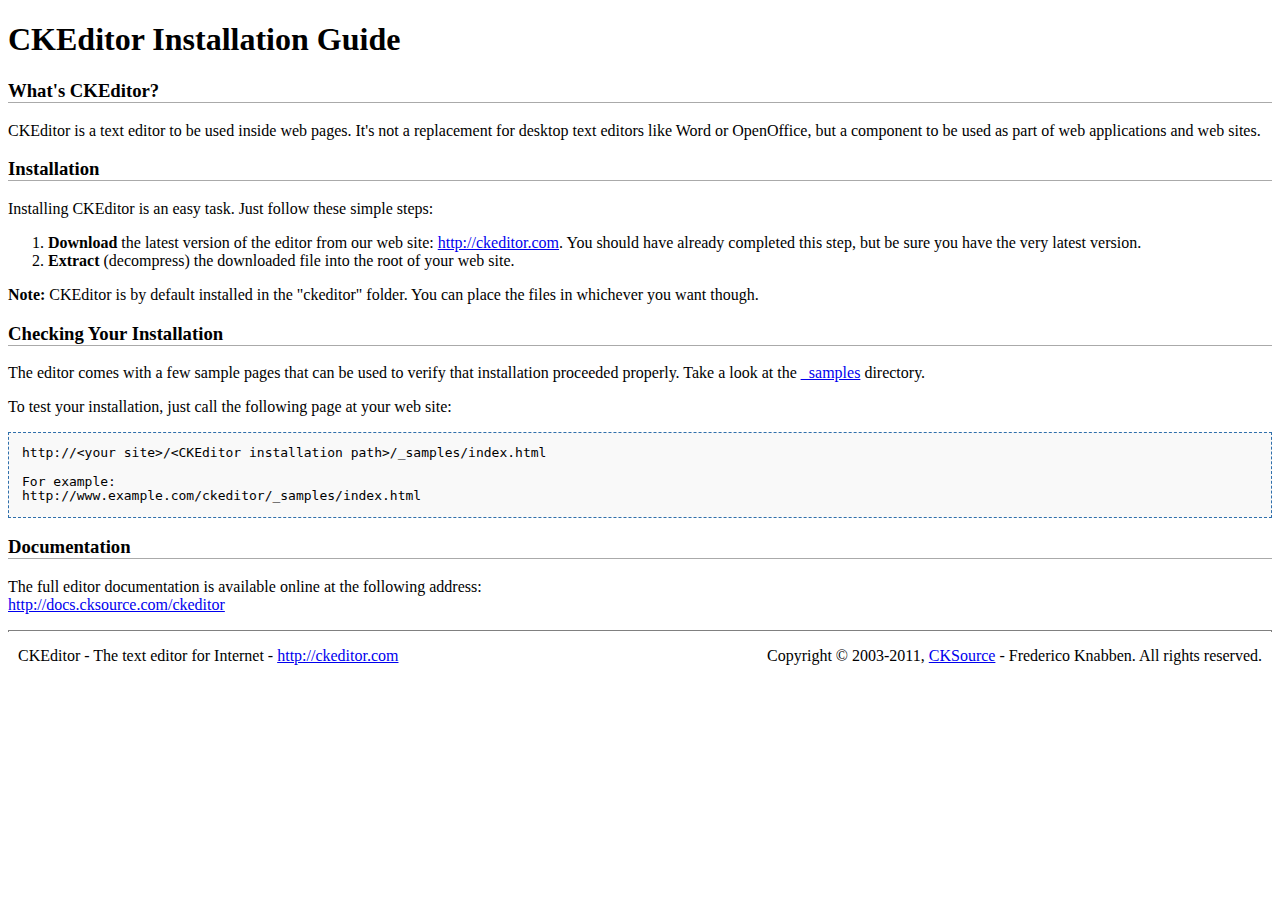
<file: ckeditor/INSTALL.html>
<!DOCTYPE html PUBLIC "-//W3C//DTD XHTML 1.0 Transitional//EN" "http://www.w3.org/TR/xhtml1/DTD/xhtml1-transitional.dtd">
<!--
Copyright (c) 2003-2011, CKSource - Frederico Knabben. All rights reserved.
For licensing, see LICENSE.html or http://ckeditor.com/license
-->
<html xmlns="http://www.w3.org/1999/xhtml">
<head>
	<title>Installation Guide - CKEditor</title>
	<meta http-equiv="content-type" content="text/html; charset=utf-8" />
	<style type="text/css">
		h3
		{
			border-bottom: 1px solid #AAAAAA;
		}
		pre
		{
			background-color: #F9F9F9;
			border: 1px dashed #2F6FAB;
			padding: 1em;
			line-height: 1.1em;
		}
		#footer hr
		{
			margin: 10px 0 15px 0;
			height: 1px;
			border: solid 1px gray;
			border-bottom: none;
		}
		#footer p
		{
			margin: 0 10px 10px 10px;
			float: left;
		}
		#footer #copy
		{
			float: right;
		}
	</style>
</head>
<body>
	<h1>
		CKEditor Installation Guide</h1>
	<h3>
		What&#39;s CKEditor?</h3>
	<p>
		CKEditor is a text editor to be used inside web pages. It&#39;s not a replacement
		for desktop text editors like Word or OpenOffice, but a component to be used as
		part of web applications and web sites.</p>
	<h3>
		Installation</h3>
	<p>
		Installing CKEditor is an easy task. Just follow these simple steps:</p>
	<ol>
		<li><strong>Download</strong> the latest version of the editor from our web site: <a
			href="http://ckeditor.com">http://ckeditor.com</a>. You should have already completed
			this step, but be sure you have the very latest version.</li>
		<li><strong>Extract</strong> (decompress) the downloaded file into the root of your
			web site.</li>
	</ol>
	<p>
		<strong>Note:</strong> CKEditor is by default installed in the &quot;ckeditor&quot;
		folder. You can place the files in whichever you want though.</p>
	<h3>
		Checking Your Installation
	</h3>
	<p>
		The editor comes with a few sample pages that can be used to verify that installation
		proceeded properly. Take a look at the <a href="_samples">_samples</a> directory.</p>
	<p>
		To test your installation, just call the following page at your web site:</p>
	<pre>
http://&lt;your site&gt;/&lt;CKEditor installation path&gt;/_samples/index.html

For example:
http://www.example.com/ckeditor/_samples/index.html</pre>
	<h3>
		Documentation</h3>
	<p>
		The full editor documentation is available online at the following address:<br />
		<a href="http://docs.cksource.com/ckeditor">http://docs.cksource.com/ckeditor</a></p>
	<div id="footer">
		<hr />
		<p>
			CKEditor - The text editor for Internet - <a href="http://ckeditor.com/">http://ckeditor.com</a>
		</p>
		<p id="copy">
			Copyright &copy; 2003-2011, <a href="http://cksource.com/">CKSource</a> - Frederico
			Knabben. All rights reserved.
		</p>
	</div>
</body>
</html>
</file>
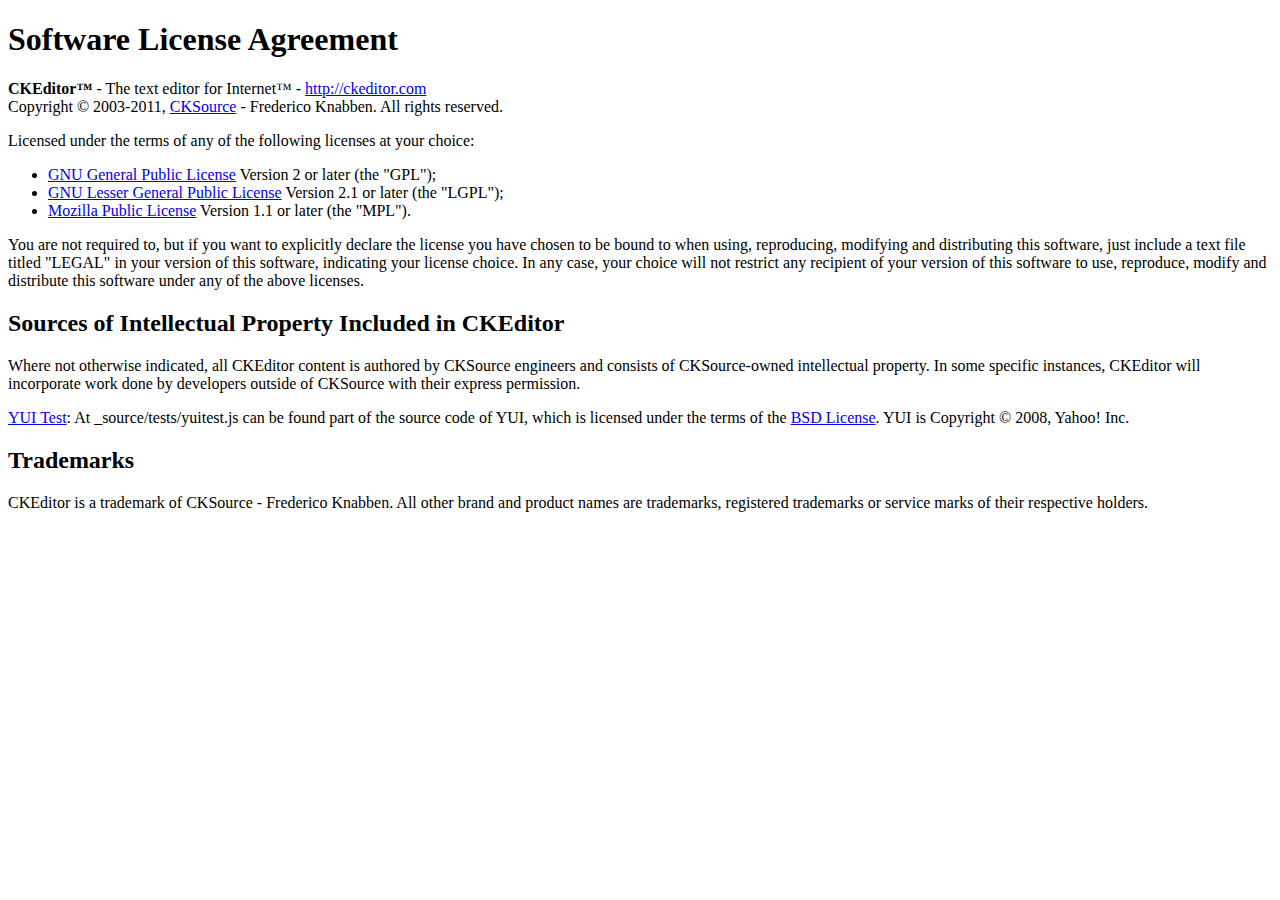
<file: ckeditor/LICENSE.html>
<!DOCTYPE html PUBLIC "-//W3C//DTD XHTML 1.0 Transitional//EN"
	"http://www.w3.org/TR/xhtml1/DTD/xhtml1-transitional.dtd">
<!--
== BEGIN TEXT ONLY VERSION ==

Software License Agreement
==========================

CKEditor - The text editor for Internet - http://ckeditor.com
Copyright (c) 2003-2011, CKSource - Frederico Knabben. All rights reserved.

Licensed under the terms of any of the following licenses at your
choice:

 - GNU General Public License Version 2 or later (the "GPL")
   http://www.gnu.org/licenses/gpl.html
   (See Appendix A)

 - GNU Lesser General Public License Version 2.1 or later (the "LGPL")
   http://www.gnu.org/licenses/lgpl.html
   (See Appendix B)

 - Mozilla Public License Version 1.1 or later (the "MPL")
   http://www.mozilla.org/MPL/MPL-1.1.html
   (See Appendix C)

You are not required to, but if you want to explicitly declare the
license you have chosen to be bound to when using, reproducing,
modifying and distributing this software, just include a text file
titled "legal.txt" in your version of this software, indicating your
license choice.

Sources of Intellectual Property Included in CKEditor
=====================================================

Where not otherwise indicated, all CKEditor content is authored by
CKSource engineers and consists of CKSource-owned intellectual
property. In some specific instances, CKEditor will incorporate work
done by developers outside of CKSource with their express permission.

Trademarks
==========

CKEditor is a trademark of CKSource - Frederico Knabben. All other brand
and product names are trademarks, registered trademarks or service
marks of their respective holders.

Appendix A: The GPL License
===========================

		    GNU GENERAL PUBLIC LICENSE
		       Version 2, June 1991

 Copyright (C) 1989, 1991 Free Software Foundation, Inc.,
 51 Franklin Street, Fifth Floor, Boston, MA 02110-1301 USA
 Everyone is permitted to copy and distribute verbatim copies
 of this license document, but changing it is not allowed.

			    Preamble

  The licenses for most software are designed to take away your
freedom to share and change it.  By contrast, the GNU General Public
License is intended to guarantee your freedom to share and change free
software-to make sure the software is free for all its users.  This
General Public License applies to most of the Free Software
Foundation's software and to any other program whose authors commit to
using it.  (Some other Free Software Foundation software is covered by
the GNU Lesser General Public License instead.)  You can apply it to
your programs, too.

  When we speak of free software, we are referring to freedom, not
price.  Our General Public Licenses are designed to make sure that you
have the freedom to distribute copies of free software (and charge for
this service if you wish), that you receive source code or can get it
if you want it, that you can change the software or use pieces of it
in new free programs; and that you know you can do these things.

  To protect your rights, we need to make restrictions that forbid
anyone to deny you these rights or to ask you to surrender the rights.
These restrictions translate to certain responsibilities for you if you
distribute copies of the software, or if you modify it.

  For example, if you distribute copies of such a program, whether
gratis or for a fee, you must give the recipients all the rights that
you have.  You must make sure that they, too, receive or can get the
source code.  And you must show them these terms so they know their
rights.

  We protect your rights with two steps: (1) copyright the software, and
(2) offer you this license which gives you legal permission to copy,
distribute and/or modify the software.

  Also, for each author's protection and ours, we want to make certain
that everyone understands that there is no warranty for this free
software.  If the software is modified by someone else and passed on, we
want its recipients to know that what they have is not the original, so
that any problems introduced by others will not reflect on the original
authors' reputations.

  Finally, any free program is threatened constantly by software
patents.  We wish to avoid the danger that redistributors of a free
program will individually obtain patent licenses, in effect making the
program proprietary.  To prevent this, we have made it clear that any
patent must be licensed for everyone's free use or not licensed at all.

  The precise terms and conditions for copying, distribution and
modification follow.

		    GNU GENERAL PUBLIC LICENSE
   TERMS AND CONDITIONS FOR COPYING, DISTRIBUTION AND MODIFICATION

  0. This License applies to any program or other work which contains
a notice placed by the copyright holder saying it may be distributed
under the terms of this General Public License.  The "Program", below,
refers to any such program or work, and a "work based on the Program"
means either the Program or any derivative work under copyright law:
that is to say, a work containing the Program or a portion of it,
either verbatim or with modifications and/or translated into another
language.  (Hereinafter, translation is included without limitation in
the term "modification".)  Each licensee is addressed as "you".

Activities other than copying, distribution and modification are not
covered by this License; they are outside its scope.  The act of
running the Program is not restricted, and the output from the Program
is covered only if its contents constitute a work based on the
Program (independent of having been made by running the Program).
Whether that is true depends on what the Program does.

  1. You may copy and distribute verbatim copies of the Program's
source code as you receive it, in any medium, provided that you
conspicuously and appropriately publish on each copy an appropriate
copyright notice and disclaimer of warranty; keep intact all the
notices that refer to this License and to the absence of any warranty;
and give any other recipients of the Program a copy of this License
along with the Program.

You may charge a fee for the physical act of transferring a copy, and
you may at your option offer warranty protection in exchange for a fee.

  2. You may modify your copy or copies of the Program or any portion
of it, thus forming a work based on the Program, and copy and
distribute such modifications or work under the terms of Section 1
above, provided that you also meet all of these conditions:

    a) You must cause the modified files to carry prominent notices
    stating that you changed the files and the date of any change.

    b) You must cause any work that you distribute or publish, that in
    whole or in part contains or is derived from the Program or any
    part thereof, to be licensed as a whole at no charge to all third
    parties under the terms of this License.

    c) If the modified program normally reads commands interactively
    when run, you must cause it, when started running for such
    interactive use in the most ordinary way, to print or display an
    announcement including an appropriate copyright notice and a
    notice that there is no warranty (or else, saying that you provide
    a warranty) and that users may redistribute the program under
    these conditions, and telling the user how to view a copy of this
    License.  (Exception: if the Program itself is interactive but
    does not normally print such an announcement, your work based on
    the Program is not required to print an announcement.)

These requirements apply to the modified work as a whole.  If
identifiable sections of that work are not derived from the Program,
and can be reasonably considered independent and separate works in
themselves, then this License, and its terms, do not apply to those
sections when you distribute them as separate works.  But when you
distribute the same sections as part of a whole which is a work based
on the Program, the distribution of the whole must be on the terms of
this License, whose permissions for other licensees extend to the
entire whole, and thus to each and every part regardless of who wrote it.

Thus, it is not the intent of this section to claim rights or contest
your rights to work written entirely by you; rather, the intent is to
exercise the right to control the distribution of derivative or
collective works based on the Program.

In addition, mere aggregation of another work not based on the Program
with the Program (or with a work based on the Program) on a volume of
a storage or distribution medium does not bring the other work under
the scope of this License.

  3. You may copy and distribute the Program (or a work based on it,
under Section 2) in object code or executable form under the terms of
Sections 1 and 2 above provided that you also do one of the following:

    a) Accompany it with the complete corresponding machine-readable
    source code, which must be distributed under the terms of Sections
    1 and 2 above on a medium customarily used for software interchange; or,

    b) Accompany it with a written offer, valid for at least three
    years, to give any third party, for a charge no more than your
    cost of physically performing source distribution, a complete
    machine-readable copy of the corresponding source code, to be
    distributed under the terms of Sections 1 and 2 above on a medium
    customarily used for software interchange; or,

    c) Accompany it with the information you received as to the offer
    to distribute corresponding source code.  (This alternative is
    allowed only for noncommercial distribution and only if you
    received the program in object code or executable form with such
    an offer, in accord with Subsection b above.)

The source code for a work means the preferred form of the work for
making modifications to it.  For an executable work, complete source
code means all the source code for all modules it contains, plus any
associated interface definition files, plus the scripts used to
control compilation and installation of the executable.  However, as a
special exception, the source code distributed need not include
anything that is normally distributed (in either source or binary
form) with the major components (compiler, kernel, and so on) of the
operating system on which the executable runs, unless that component
itself accompanies the executable.

If distribution of executable or object code is made by offering
access to copy from a designated place, then offering equivalent
access to copy the source code from the same place counts as
distribution of the source code, even though third parties are not
compelled to copy the source along with the object code.

  4. You may not copy, modify, sublicense, or distribute the Program
except as expressly provided under this License.  Any attempt
otherwise to copy, modify, sublicense or distribute the Program is
void, and will automatically terminate your rights under this License.
However, parties who have received copies, or rights, from you under
this License will not have their licenses terminated so long as such
parties remain in full compliance.

  5. You are not required to accept this License, since you have not
signed it.  However, nothing else grants you permission to modify or
distribute the Program or its derivative works.  These actions are
prohibited by law if you do not accept this License.  Therefore, by
modifying or distributing the Program (or any work based on the
Program), you indicate your acceptance of this License to do so, and
all its terms and conditions for copying, distributing or modifying
the Program or works based on it.

  6. Each time you redistribute the Program (or any work based on the
Program), the recipient automatically receives a license from the
original licensor to copy, distribute or modify the Program subject to
these terms and conditions.  You may not impose any further
restrictions on the recipients' exercise of the rights granted herein.
You are not responsible for enforcing compliance by third parties to
this License.

  7. If, as a consequence of a court judgment or allegation of patent
infringement or for any other reason (not limited to patent issues),
conditions are imposed on you (whether by court order, agreement or
otherwise) that contradict the conditions of this License, they do not
excuse you from the conditions of this License.  If you cannot
distribute so as to satisfy simultaneously your obligations under this
License and any other pertinent obligations, then as a consequence you
may not distribute the Program at all.  For example, if a patent
license would not permit royalty-free redistribution of the Program by
all those who receive copies directly or indirectly through you, then
the only way you could satisfy both it and this License would be to
refrain entirely from distribution of the Program.

If any portion of this section is held invalid or unenforceable under
any particular circumstance, the balance of the section is intended to
apply and the section as a whole is intended to apply in other
circumstances.

It is not the purpose of this section to induce you to infringe any
patents or other property right claims or to contest validity of any
such claims; this section has the sole purpose of protecting the
integrity of the free software distribution system, which is
implemented by public license practices.  Many people have made
generous contributions to the wide range of software distributed
through that system in reliance on consistent application of that
system; it is up to the author/donor to decide if he or she is willing
to distribute software through any other system and a licensee cannot
impose that choice.

This section is intended to make thoroughly clear what is believed to
be a consequence of the rest of this License.

  8. If the distribution and/or use of the Program is restricted in
certain countries either by patents or by copyrighted interfaces, the
original copyright holder who places the Program under this License
may add an explicit geographical distribution limitation excluding
those countries, so that distribution is permitted only in or among
countries not thus excluded.  In such case, this License incorporates
the limitation as if written in the body of this License.

  9. The Free Software Foundation may publish revised and/or new versions
of the General Public License from time to time.  Such new versions will
be similar in spirit to the present version, but may differ in detail to
address new problems or concerns.

Each version is given a distinguishing version number.  If the Program
specifies a version number of this License which applies to it and "any
later version", you have the option of following the terms and conditions
either of that version or of any later version published by the Free
Software Foundation.  If the Program does not specify a version number of
this License, you may choose any version ever published by the Free Software
Foundation.

  10. If you wish to incorporate parts of the Program into other free
programs whose distribution conditions are different, write to the author
to ask for permission.  For software which is copyrighted by the Free
Software Foundation, write to the Free Software Foundation; we sometimes
make exceptions for this.  Our decision will be guided by the two goals
of preserving the free status of all derivatives of our free software and
of promoting the sharing and reuse of software generally.

			    NO WARRANTY

  11. BECAUSE THE PROGRAM IS LICENSED FREE OF CHARGE, THERE IS NO WARRANTY
FOR THE PROGRAM, TO THE EXTENT PERMITTED BY APPLICABLE LAW.  EXCEPT WHEN
OTHERWISE STATED IN WRITING THE COPYRIGHT HOLDERS AND/OR OTHER PARTIES
PROVIDE THE PROGRAM "AS IS" WITHOUT WARRANTY OF ANY KIND, EITHER EXPRESSED
OR IMPLIED, INCLUDING, BUT NOT LIMITED TO, THE IMPLIED WARRANTIES OF
MERCHANTABILITY AND FITNESS FOR A PARTICULAR PURPOSE.  THE ENTIRE RISK AS
TO THE QUALITY AND PERFORMANCE OF THE PROGRAM IS WITH YOU.  SHOULD THE
PROGRAM PROVE DEFECTIVE, YOU ASSUME THE COST OF ALL NECESSARY SERVICING,
REPAIR OR CORRECTION.

  12. IN NO EVENT UNLESS REQUIRED BY APPLICABLE LAW OR AGREED TO IN WRITING
WILL ANY COPYRIGHT HOLDER, OR ANY OTHER PARTY WHO MAY MODIFY AND/OR
REDISTRIBUTE THE PROGRAM AS PERMITTED ABOVE, BE LIABLE TO YOU FOR DAMAGES,
INCLUDING ANY GENERAL, SPECIAL, INCIDENTAL OR CONSEQUENTIAL DAMAGES ARISING
OUT OF THE USE OR INABILITY TO USE THE PROGRAM (INCLUDING BUT NOT LIMITED
TO LOSS OF DATA OR DATA BEING RENDERED INACCURATE OR LOSSES SUSTAINED BY
YOU OR THIRD PARTIES OR A FAILURE OF THE PROGRAM TO OPERATE WITH ANY OTHER
PROGRAMS), EVEN IF SUCH HOLDER OR OTHER PARTY HAS BEEN ADVISED OF THE
POSSIBILITY OF SUCH DAMAGES.

		     END OF TERMS AND CONDITIONS


Appendix B: The LGPL License
============================

		  GNU LESSER GENERAL PUBLIC LICENSE
		       Version 2.1, February 1999

 Copyright (C) 1991, 1999 Free Software Foundation, Inc.
     59 Temple Place, Suite 330, Boston, MA  02111-1307  USA
 Everyone is permitted to copy and distribute verbatim copies
 of this license document, but changing it is not allowed.

[This is the first released version of the Lesser GPL.  It also counts
 as the successor of the GNU Library Public License, version 2, hence
 the version number 2.1.]

			    Preamble

  The licenses for most software are designed to take away your
freedom to share and change it.  By contrast, the GNU General Public
Licenses are intended to guarantee your freedom to share and change
free software-to make sure the software is free for all its users.

  This license, the Lesser General Public License, applies to some
specially designated software packages-typically libraries-of the
Free Software Foundation and other authors who decide to use it.  You
can use it too, but we suggest you first think carefully about whether
this license or the ordinary General Public License is the better
strategy to use in any particular case, based on the explanations below.

  When we speak of free software, we are referring to freedom of use,
not price.  Our General Public Licenses are designed to make sure that
you have the freedom to distribute copies of free software (and charge
for this service if you wish); that you receive source code or can get
it if you want it; that you can change the software and use pieces of
it in new free programs; and that you are informed that you can do
these things.

  To protect your rights, we need to make restrictions that forbid
distributors to deny you these rights or to ask you to surrender these
rights.  These restrictions translate to certain responsibilities for
you if you distribute copies of the library or if you modify it.

  For example, if you distribute copies of the library, whether gratis
or for a fee, you must give the recipients all the rights that we gave
you.  You must make sure that they, too, receive or can get the source
code.  If you link other code with the library, you must provide
complete object files to the recipients, so that they can relink them
with the library after making changes to the library and recompiling
it.  And you must show them these terms so they know their rights.

  We protect your rights with a two-step method: (1) we copyright the
library, and (2) we offer you this license, which gives you legal
permission to copy, distribute and/or modify the library.

  To protect each distributor, we want to make it very clear that
there is no warranty for the free library.  Also, if the library is
modified by someone else and passed on, the recipients should know
that what they have is not the original version, so that the original
author's reputation will not be affected by problems that might be
introduced by others.

  Finally, software patents pose a constant threat to the existence of
any free program.  We wish to make sure that a company cannot
effectively restrict the users of a free program by obtaining a
restrictive license from a patent holder.  Therefore, we insist that
any patent license obtained for a version of the library must be
consistent with the full freedom of use specified in this license.

  Most GNU software, including some libraries, is covered by the
ordinary GNU General Public License.  This license, the GNU Lesser
General Public License, applies to certain designated libraries, and
is quite different from the ordinary General Public License.  We use
this license for certain libraries in order to permit linking those
libraries into non-free programs.

  When a program is linked with a library, whether statically or using
a shared library, the combination of the two is legally speaking a
combined work, a derivative of the original library.  The ordinary
General Public License therefore permits such linking only if the
entire combination fits its criteria of freedom.  The Lesser General
Public License permits more lax criteria for linking other code with
the library.

  We call this license the "Lesser" General Public License because it
does Less to protect the user's freedom than the ordinary General
Public License.  It also provides other free software developers Less
of an advantage over competing non-free programs.  These disadvantages
are the reason we use the ordinary General Public License for many
libraries.  However, the Lesser license provides advantages in certain
special circumstances.

  For example, on rare occasions, there may be a special need to
encourage the widest possible use of a certain library, so that it becomes
a de-facto standard.  To achieve this, non-free programs must be
allowed to use the library.  A more frequent case is that a free
library does the same job as widely used non-free libraries.  In this
case, there is little to gain by limiting the free library to free
software only, so we use the Lesser General Public License.

  In other cases, permission to use a particular library in non-free
programs enables a greater number of people to use a large body of
free software.  For example, permission to use the GNU C Library in
non-free programs enables many more people to use the whole GNU
operating system, as well as its variant, the GNU/Linux operating
system.

  Although the Lesser General Public License is Less protective of the
users' freedom, it does ensure that the user of a program that is
linked with the Library has the freedom and the wherewithal to run
that program using a modified version of the Library.

  The precise terms and conditions for copying, distribution and
modification follow.  Pay close attention to the difference between a
"work based on the library" and a "work that uses the library".  The
former contains code derived from the library, whereas the latter must
be combined with the library in order to run.

		  GNU LESSER GENERAL PUBLIC LICENSE
   TERMS AND CONDITIONS FOR COPYING, DISTRIBUTION AND MODIFICATION

  0. This License Agreement applies to any software library or other
program which contains a notice placed by the copyright holder or
other authorized party saying it may be distributed under the terms of
this Lesser General Public License (also called "this License").
Each licensee is addressed as "you".

  A "library" means a collection of software functions and/or data
prepared so as to be conveniently linked with application programs
(which use some of those functions and data) to form executables.

  The "Library", below, refers to any such software library or work
which has been distributed under these terms.  A "work based on the
Library" means either the Library or any derivative work under
copyright law: that is to say, a work containing the Library or a
portion of it, either verbatim or with modifications and/or translated
straightforwardly into another language.  (Hereinafter, translation is
included without limitation in the term "modification".)

  "Source code" for a work means the preferred form of the work for
making modifications to it.  For a library, complete source code means
all the source code for all modules it contains, plus any associated
interface definition files, plus the scripts used to control compilation
and installation of the library.

  Activities other than copying, distribution and modification are not
covered by this License; they are outside its scope.  The act of
running a program using the Library is not restricted, and output from
such a program is covered only if its contents constitute a work based
on the Library (independent of the use of the Library in a tool for
writing it).  Whether that is true depends on what the Library does
and what the program that uses the Library does.

  1. You may copy and distribute verbatim copies of the Library's
complete source code as you receive it, in any medium, provided that
you conspicuously and appropriately publish on each copy an
appropriate copyright notice and disclaimer of warranty; keep intact
all the notices that refer to this License and to the absence of any
warranty; and distribute a copy of this License along with the
Library.

  You may charge a fee for the physical act of transferring a copy,
and you may at your option offer warranty protection in exchange for a
fee.

  2. You may modify your copy or copies of the Library or any portion
of it, thus forming a work based on the Library, and copy and
distribute such modifications or work under the terms of Section 1
above, provided that you also meet all of these conditions:

    a) The modified work must itself be a software library.

    b) You must cause the files modified to carry prominent notices
    stating that you changed the files and the date of any change.

    c) You must cause the whole of the work to be licensed at no
    charge to all third parties under the terms of this License.

    d) If a facility in the modified Library refers to a function or a
    table of data to be supplied by an application program that uses
    the facility, other than as an argument passed when the facility
    is invoked, then you must make a good faith effort to ensure that,
    in the event an application does not supply such function or
    table, the facility still operates, and performs whatever part of
    its purpose remains meaningful.

    (For example, a function in a library to compute square roots has
    a purpose that is entirely well-defined independent of the
    application.  Therefore, Subsection 2d requires that any
    application-supplied function or table used by this function must
    be optional: if the application does not supply it, the square
    root function must still compute square roots.)

These requirements apply to the modified work as a whole.  If
identifiable sections of that work are not derived from the Library,
and can be reasonably considered independent and separate works in
themselves, then this License, and its terms, do not apply to those
sections when you distribute them as separate works.  But when you
distribute the same sections as part of a whole which is a work based
on the Library, the distribution of the whole must be on the terms of
this License, whose permissions for other licensees extend to the
entire whole, and thus to each and every part regardless of who wrote
it.

Thus, it is not the intent of this section to claim rights or contest
your rights to work written entirely by you; rather, the intent is to
exercise the right to control the distribution of derivative or
collective works based on the Library.

In addition, mere aggregation of another work not based on the Library
with the Library (or with a work based on the Library) on a volume of
a storage or distribution medium does not bring the other work under
the scope of this License.

  3. You may opt to apply the terms of the ordinary GNU General Public
License instead of this License to a given copy of the Library.  To do
this, you must alter all the notices that refer to this License, so
that they refer to the ordinary GNU General Public License, version 2,
instead of to this License.  (If a newer version than version 2 of the
ordinary GNU General Public License has appeared, then you can specify
that version instead if you wish.)  Do not make any other change in
these notices.

  Once this change is made in a given copy, it is irreversible for
that copy, so the ordinary GNU General Public License applies to all
subsequent copies and derivative works made from that copy.

  This option is useful when you wish to copy part of the code of
the Library into a program that is not a library.

  4. You may copy and distribute the Library (or a portion or
derivative of it, under Section 2) in object code or executable form
under the terms of Sections 1 and 2 above provided that you accompany
it with the complete corresponding machine-readable source code, which
must be distributed under the terms of Sections 1 and 2 above on a
medium customarily used for software interchange.

  If distribution of object code is made by offering access to copy
from a designated place, then offering equivalent access to copy the
source code from the same place satisfies the requirement to
distribute the source code, even though third parties are not
compelled to copy the source along with the object code.

  5. A program that contains no derivative of any portion of the
Library, but is designed to work with the Library by being compiled or
linked with it, is called a "work that uses the Library".  Such a
work, in isolation, is not a derivative work of the Library, and
therefore falls outside the scope of this License.

  However, linking a "work that uses the Library" with the Library
creates an executable that is a derivative of the Library (because it
contains portions of the Library), rather than a "work that uses the
library".  The executable is therefore covered by this License.
Section 6 states terms for distribution of such executables.

  When a "work that uses the Library" uses material from a header file
that is part of the Library, the object code for the work may be a
derivative work of the Library even though the source code is not.
Whether this is true is especially significant if the work can be
linked without the Library, or if the work is itself a library.  The
threshold for this to be true is not precisely defined by law.

  If such an object file uses only numerical parameters, data
structure layouts and accessors, and small macros and small inline
functions (ten lines or less in length), then the use of the object
file is unrestricted, regardless of whether it is legally a derivative
work.  (Executables containing this object code plus portions of the
Library will still fall under Section 6.)

  Otherwise, if the work is a derivative of the Library, you may
distribute the object code for the work under the terms of Section 6.
Any executables containing that work also fall under Section 6,
whether or not they are linked directly with the Library itself.

  6. As an exception to the Sections above, you may also combine or
link a "work that uses the Library" with the Library to produce a
work containing portions of the Library, and distribute that work
under terms of your choice, provided that the terms permit
modification of the work for the customer's own use and reverse
engineering for debugging such modifications.

  You must give prominent notice with each copy of the work that the
Library is used in it and that the Library and its use are covered by
this License.  You must supply a copy of this License.  If the work
during execution displays copyright notices, you must include the
copyright notice for the Library among them, as well as a reference
directing the user to the copy of this License.  Also, you must do one
of these things:

    a) Accompany the work with the complete corresponding
    machine-readable source code for the Library including whatever
    changes were used in the work (which must be distributed under
    Sections 1 and 2 above); and, if the work is an executable linked
    with the Library, with the complete machine-readable "work that
    uses the Library", as object code and/or source code, so that the
    user can modify the Library and then relink to produce a modified
    executable containing the modified Library.  (It is understood
    that the user who changes the contents of definitions files in the
    Library will not necessarily be able to recompile the application
    to use the modified definitions.)

    b) Use a suitable shared library mechanism for linking with the
    Library.  A suitable mechanism is one that (1) uses at run time a
    copy of the library already present on the user's computer system,
    rather than copying library functions into the executable, and (2)
    will operate properly with a modified version of the library, if
    the user installs one, as long as the modified version is
    interface-compatible with the version that the work was made with.

    c) Accompany the work with a written offer, valid for at
    least three years, to give the same user the materials
    specified in Subsection 6a, above, for a charge no more
    than the cost of performing this distribution.

    d) If distribution of the work is made by offering access to copy
    from a designated place, offer equivalent access to copy the above
    specified materials from the same place.

    e) Verify that the user has already received a copy of these
    materials or that you have already sent this user a copy.

  For an executable, the required form of the "work that uses the
Library" must include any data and utility programs needed for
reproducing the executable from it.  However, as a special exception,
the materials to be distributed need not include anything that is
normally distributed (in either source or binary form) with the major
components (compiler, kernel, and so on) of the operating system on
which the executable runs, unless that component itself accompanies
the executable.

  It may happen that this requirement contradicts the license
restrictions of other proprietary libraries that do not normally
accompany the operating system.  Such a contradiction means you cannot
use both them and the Library together in an executable that you
distribute.

  7. You may place library facilities that are a work based on the
Library side-by-side in a single library together with other library
facilities not covered by this License, and distribute such a combined
library, provided that the separate distribution of the work based on
the Library and of the other library facilities is otherwise
permitted, and provided that you do these two things:

    a) Accompany the combined library with a copy of the same work
    based on the Library, uncombined with any other library
    facilities.  This must be distributed under the terms of the
    Sections above.

    b) Give prominent notice with the combined library of the fact
    that part of it is a work based on the Library, and explaining
    where to find the accompanying uncombined form of the same work.

  8. You may not copy, modify, sublicense, link with, or distribute
the Library except as expressly provided under this License.  Any
attempt otherwise to copy, modify, sublicense, link with, or
distribute the Library is void, and will automatically terminate your
rights under this License.  However, parties who have received copies,
or rights, from you under this License will not have their licenses
terminated so long as such parties remain in full compliance.

  9. You are not required to accept this License, since you have not
signed it.  However, nothing else grants you permission to modify or
distribute the Library or its derivative works.  These actions are
prohibited by law if you do not accept this License.  Therefore, by
modifying or distributing the Library (or any work based on the
Library), you indicate your acceptance of this License to do so, and
all its terms and conditions for copying, distributing or modifying
the Library or works based on it.

  10. Each time you redistribute the Library (or any work based on the
Library), the recipient automatically receives a license from the
original licensor to copy, distribute, link with or modify the Library
subject to these terms and conditions.  You may not impose any further
restrictions on the recipients' exercise of the rights granted herein.
You are not responsible for enforcing compliance by third parties with
this License.

  11. If, as a consequence of a court judgment or allegation of patent
infringement or for any other reason (not limited to patent issues),
conditions are imposed on you (whether by court order, agreement or
otherwise) that contradict the conditions of this License, they do not
excuse you from the conditions of this License.  If you cannot
distribute so as to satisfy simultaneously your obligations under this
License and any other pertinent obligations, then as a consequence you
may not distribute the Library at all.  For example, if a patent
license would not permit royalty-free redistribution of the Library by
all those who receive copies directly or indirectly through you, then
the only way you could satisfy both it and this License would be to
refrain entirely from distribution of the Library.

If any portion of this section is held invalid or unenforceable under any
particular circumstance, the balance of the section is intended to apply,
and the section as a whole is intended to apply in other circumstances.

It is not the purpose of this section to induce you to infringe any
patents or other property right claims or to contest validity of any
such claims; this section has the sole purpose of protecting the
integrity of the free software distribution system which is
implemented by public license practices.  Many people have made
generous contributions to the wide range of software distributed
through that system in reliance on consistent application of that
system; it is up to the author/donor to decide if he or she is willing
to distribute software through any other system and a licensee cannot
impose that choice.

This section is intended to make thoroughly clear what is believed to
be a consequence of the rest of this License.

  12. If the distribution and/or use of the Library is restricted in
certain countries either by patents or by copyrighted interfaces, the
original copyright holder who places the Library under this License may add
an explicit geographical distribution limitation excluding those countries,
so that distribution is permitted only in or among countries not thus
excluded.  In such case, this License incorporates the limitation as if
written in the body of this License.

  13. The Free Software Foundation may publish revised and/or new
versions of the Lesser General Public License from time to time.
Such new versions will be similar in spirit to the present version,
but may differ in detail to address new problems or concerns.

Each version is given a distinguishing version number.  If the Library
specifies a version number of this License which applies to it and
"any later version", you have the option of following the terms and
conditions either of that version or of any later version published by
the Free Software Foundation.  If the Library does not specify a
license version number, you may choose any version ever published by
the Free Software Foundation.

  14. If you wish to incorporate parts of the Library into other free
programs whose distribution conditions are incompatible with these,
write to the author to ask for permission.  For software which is
copyrighted by the Free Software Foundation, write to the Free
Software Foundation; we sometimes make exceptions for this.  Our
decision will be guided by the two goals of preserving the free status
of all derivatives of our free software and of promoting the sharing
and reuse of software generally.

			    NO WARRANTY

  15. BECAUSE THE LIBRARY IS LICENSED FREE OF CHARGE, THERE IS NO
WARRANTY FOR THE LIBRARY, TO THE EXTENT PERMITTED BY APPLICABLE LAW.
EXCEPT WHEN OTHERWISE STATED IN WRITING THE COPYRIGHT HOLDERS AND/OR
OTHER PARTIES PROVIDE THE LIBRARY "AS IS" WITHOUT WARRANTY OF ANY
KIND, EITHER EXPRESSED OR IMPLIED, INCLUDING, BUT NOT LIMITED TO, THE
IMPLIED WARRANTIES OF MERCHANTABILITY AND FITNESS FOR A PARTICULAR
PURPOSE.  THE ENTIRE RISK AS TO THE QUALITY AND PERFORMANCE OF THE
LIBRARY IS WITH YOU.  SHOULD THE LIBRARY PROVE DEFECTIVE, YOU ASSUME
THE COST OF ALL NECESSARY SERVICING, REPAIR OR CORRECTION.

  16. IN NO EVENT UNLESS REQUIRED BY APPLICABLE LAW OR AGREED TO IN
WRITING WILL ANY COPYRIGHT HOLDER, OR ANY OTHER PARTY WHO MAY MODIFY
AND/OR REDISTRIBUTE THE LIBRARY AS PERMITTED ABOVE, BE LIABLE TO YOU
FOR DAMAGES, INCLUDING ANY GENERAL, SPECIAL, INCIDENTAL OR
CONSEQUENTIAL DAMAGES ARISING OUT OF THE USE OR INABILITY TO USE THE
LIBRARY (INCLUDING BUT NOT LIMITED TO LOSS OF DATA OR DATA BEING
RENDERED INACCURATE OR LOSSES SUSTAINED BY YOU OR THIRD PARTIES OR A
FAILURE OF THE LIBRARY TO OPERATE WITH ANY OTHER SOFTWARE), EVEN IF
SUCH HOLDER OR OTHER PARTY HAS BEEN ADVISED OF THE POSSIBILITY OF SUCH
DAMAGES.

		     END OF TERMS AND CONDITIONS


Appendix C: The MPL License
===========================

                          MOZILLA PUBLIC LICENSE
                                Version 1.1

                              ===============

1. Definitions.

     1.0.1. "Commercial Use" means distribution or otherwise making the
     Covered Code available to a third party.

     1.1. "Contributor" means each entity that creates or contributes to
     the creation of Modifications.

     1.2. "Contributor Version" means the combination of the Original
     Code, prior Modifications used by a Contributor, and the Modifications
     made by that particular Contributor.

     1.3. "Covered Code" means the Original Code or Modifications or the
     combination of the Original Code and Modifications, in each case
     including portions thereof.

     1.4. "Electronic Distribution Mechanism" means a mechanism generally
     accepted in the software development community for the electronic
     transfer of data.

     1.5. "Executable" means Covered Code in any form other than Source
     Code.

     1.6. "Initial Developer" means the individual or entity identified
     as the Initial Developer in the Source Code notice required by Exhibit
     A.

     1.7. "Larger Work" means a work which combines Covered Code or
     portions thereof with code not governed by the terms of this License.

     1.8. "License" means this document.

     1.8.1. "Licensable" means having the right to grant, to the maximum
     extent possible, whether at the time of the initial grant or
     subsequently acquired, any and all of the rights conveyed herein.

     1.9. "Modifications" means any addition to or deletion from the
     substance or structure of either the Original Code or any previous
     Modifications. When Covered Code is released as a series of files, a
     Modification is:
          A. Any addition to or deletion from the contents of a file
          containing Original Code or previous Modifications.

          B. Any new file that contains any part of the Original Code or
          previous Modifications.

     1.10. "Original Code" means Source Code of computer software code
     which is described in the Source Code notice required by Exhibit A as
     Original Code, and which, at the time of its release under this
     License is not already Covered Code governed by this License.

     1.10.1. "Patent Claims" means any patent claim(s), now owned or
     hereafter acquired, including without limitation,  method, process,
     and apparatus claims, in any patent Licensable by grantor.

     1.11. "Source Code" means the preferred form of the Covered Code for
     making modifications to it, including all modules it contains, plus
     any associated interface definition files, scripts used to control
     compilation and installation of an Executable, or source code
     differential comparisons against either the Original Code or another
     well known, available Covered Code of the Contributor's choice. The
     Source Code can be in a compressed or archival form, provided the
     appropriate decompression or de-archiving software is widely available
     for no charge.

     1.12. "You" (or "Your")  means an individual or a legal entity
     exercising rights under, and complying with all of the terms of, this
     License or a future version of this License issued under Section 6.1.
     For legal entities, "You" includes any entity which controls, is
     controlled by, or is under common control with You. For purposes of
     this definition, "control" means (a) the power, direct or indirect,
     to cause the direction or management of such entity, whether by
     contract or otherwise, or (b) ownership of more than fifty percent
     (50%) of the outstanding shares or beneficial ownership of such
     entity.

2. Source Code License.

     2.1. The Initial Developer Grant.
     The Initial Developer hereby grants You a world-wide, royalty-free,
     non-exclusive license, subject to third party intellectual property
     claims:
          (a)  under intellectual property rights (other than patent or
          trademark) Licensable by Initial Developer to use, reproduce,
          modify, display, perform, sublicense and distribute the Original
          Code (or portions thereof) with or without Modifications, and/or
          as part of a Larger Work; and

          (b) under Patents Claims infringed by the making, using or
          selling of Original Code, to make, have made, use, practice,
          sell, and offer for sale, and/or otherwise dispose of the
          Original Code (or portions thereof).

          (c) the licenses granted in this Section 2.1(a) and (b) are
          effective on the date Initial Developer first distributes
          Original Code under the terms of this License.

          (d) Notwithstanding Section 2.1(b) above, no patent license is
          granted: 1) for code that You delete from the Original Code; 2)
          separate from the Original Code;  or 3) for infringements caused
          by: i) the modification of the Original Code or ii) the
          combination of the Original Code with other software or devices.

     2.2. Contributor Grant.
     Subject to third party intellectual property claims, each Contributor
     hereby grants You a world-wide, royalty-free, non-exclusive license

          (a)  under intellectual property rights (other than patent or
          trademark) Licensable by Contributor, to use, reproduce, modify,
          display, perform, sublicense and distribute the Modifications
          created by such Contributor (or portions thereof) either on an
          unmodified basis, with other Modifications, as Covered Code
          and/or as part of a Larger Work; and

          (b) under Patent Claims infringed by the making, using, or
          selling of  Modifications made by that Contributor either alone
          and/or in combination with its Contributor Version (or portions
          of such combination), to make, use, sell, offer for sale, have
          made, and/or otherwise dispose of: 1) Modifications made by that
          Contributor (or portions thereof); and 2) the combination of
          Modifications made by that Contributor with its Contributor
          Version (or portions of such combination).

          (c) the licenses granted in Sections 2.2(a) and 2.2(b) are
          effective on the date Contributor first makes Commercial Use of
          the Covered Code.

          (d)    Notwithstanding Section 2.2(b) above, no patent license is
          granted: 1) for any code that Contributor has deleted from the
          Contributor Version; 2)  separate from the Contributor Version;
          3)  for infringements caused by: i) third party modifications of
          Contributor Version or ii)  the combination of Modifications made
          by that Contributor with other software  (except as part of the
          Contributor Version) or other devices; or 4) under Patent Claims
          infringed by Covered Code in the absence of Modifications made by
          that Contributor.

3. Distribution Obligations.

     3.1. Application of License.
     The Modifications which You create or to which You contribute are
     governed by the terms of this License, including without limitation
     Section 2.2. The Source Code version of Covered Code may be
     distributed only under the terms of this License or a future version
     of this License released under Section 6.1, and You must include a
     copy of this License with every copy of the Source Code You
     distribute. You may not offer or impose any terms on any Source Code
     version that alters or restricts the applicable version of this
     License or the recipients' rights hereunder. However, You may include
     an additional document offering the additional rights described in
     Section 3.5.

     3.2. Availability of Source Code.
     Any Modification which You create or to which You contribute must be
     made available in Source Code form under the terms of this License
     either on the same media as an Executable version or via an accepted
     Electronic Distribution Mechanism to anyone to whom you made an
     Executable version available; and if made available via Electronic
     Distribution Mechanism, must remain available for at least twelve (12)
     months after the date it initially became available, or at least six
     (6) months after a subsequent version of that particular Modification
     has been made available to such recipients. You are responsible for
     ensuring that the Source Code version remains available even if the
     Electronic Distribution Mechanism is maintained by a third party.

     3.3. Description of Modifications.
     You must cause all Covered Code to which You contribute to contain a
     file documenting the changes You made to create that Covered Code and
     the date of any change. You must include a prominent statement that
     the Modification is derived, directly or indirectly, from Original
     Code provided by the Initial Developer and including the name of the
     Initial Developer in (a) the Source Code, and (b) in any notice in an
     Executable version or related documentation in which You describe the
     origin or ownership of the Covered Code.

     3.4. Intellectual Property Matters
          (a) Third Party Claims.
          If Contributor has knowledge that a license under a third party's
          intellectual property rights is required to exercise the rights
          granted by such Contributor under Sections 2.1 or 2.2,
          Contributor must include a text file with the Source Code
          distribution titled "LEGAL" which describes the claim and the
          party making the claim in sufficient detail that a recipient will
          know whom to contact. If Contributor obtains such knowledge after
          the Modification is made available as described in Section 3.2,
          Contributor shall promptly modify the LEGAL file in all copies
          Contributor makes available thereafter and shall take other steps
          (such as notifying appropriate mailing lists or newsgroups)
          reasonably calculated to inform those who received the Covered
          Code that new knowledge has been obtained.

          (b) Contributor APIs.
          If Contributor's Modifications include an application programming
          interface and Contributor has knowledge of patent licenses which
          are reasonably necessary to implement that API, Contributor must
          also include this information in the LEGAL file.

               (c)    Representations.
          Contributor represents that, except as disclosed pursuant to
          Section 3.4(a) above, Contributor believes that Contributor's
          Modifications are Contributor's original creation(s) and/or
          Contributor has sufficient rights to grant the rights conveyed by
          this License.

     3.5. Required Notices.
     You must duplicate the notice in Exhibit A in each file of the Source
     Code.  If it is not possible to put such notice in a particular Source
     Code file due to its structure, then You must include such notice in a
     location (such as a relevant directory) where a user would be likely
     to look for such a notice.  If You created one or more Modification(s)
     You may add your name as a Contributor to the notice described in
     Exhibit A.  You must also duplicate this License in any documentation
     for the Source Code where You describe recipients' rights or ownership
     rights relating to Covered Code.  You may choose to offer, and to
     charge a fee for, warranty, support, indemnity or liability
     obligations to one or more recipients of Covered Code. However, You
     may do so only on Your own behalf, and not on behalf of the Initial
     Developer or any Contributor. You must make it absolutely clear than
     any such warranty, support, indemnity or liability obligation is
     offered by You alone, and You hereby agree to indemnify the Initial
     Developer and every Contributor for any liability incurred by the
     Initial Developer or such Contributor as a result of warranty,
     support, indemnity or liability terms You offer.

     3.6. Distribution of Executable Versions.
     You may distribute Covered Code in Executable form only if the
     requirements of Section 3.1-3.5 have been met for that Covered Code,
     and if You include a notice stating that the Source Code version of
     the Covered Code is available under the terms of this License,
     including a description of how and where You have fulfilled the
     obligations of Section 3.2. The notice must be conspicuously included
     in any notice in an Executable version, related documentation or
     collateral in which You describe recipients' rights relating to the
     Covered Code. You may distribute the Executable version of Covered
     Code or ownership rights under a license of Your choice, which may
     contain terms different from this License, provided that You are in
     compliance with the terms of this License and that the license for the
     Executable version does not attempt to limit or alter the recipient's
     rights in the Source Code version from the rights set forth in this
     License. If You distribute the Executable version under a different
     license You must make it absolutely clear that any terms which differ
     from this License are offered by You alone, not by the Initial
     Developer or any Contributor. You hereby agree to indemnify the
     Initial Developer and every Contributor for any liability incurred by
     the Initial Developer or such Contributor as a result of any such
     terms You offer.

     3.7. Larger Works.
     You may create a Larger Work by combining Covered Code with other code
     not governed by the terms of this License and distribute the Larger
     Work as a single product. In such a case, You must make sure the
     requirements of this License are fulfilled for the Covered Code.

4. Inability to Comply Due to Statute or Regulation.

     If it is impossible for You to comply with any of the terms of this
     License with respect to some or all of the Covered Code due to
     statute, judicial order, or regulation then You must: (a) comply with
     the terms of this License to the maximum extent possible; and (b)
     describe the limitations and the code they affect. Such description
     must be included in the LEGAL file described in Section 3.4 and must
     be included with all distributions of the Source Code. Except to the
     extent prohibited by statute or regulation, such description must be
     sufficiently detailed for a recipient of ordinary skill to be able to
     understand it.

5. Application of this License.

     This License applies to code to which the Initial Developer has
     attached the notice in Exhibit A and to related Covered Code.

6. Versions of the License.

     6.1. New Versions.
     Netscape Communications Corporation ("Netscape") may publish revised
     and/or new versions of the License from time to time. Each version
     will be given a distinguishing version number.

     6.2. Effect of New Versions.
     Once Covered Code has been published under a particular version of the
     License, You may always continue to use it under the terms of that
     version. You may also choose to use such Covered Code under the terms
     of any subsequent version of the License published by Netscape. No one
     other than Netscape has the right to modify the terms applicable to
     Covered Code created under this License.

     6.3. Derivative Works.
     If You create or use a modified version of this License (which you may
     only do in order to apply it to code which is not already Covered Code
     governed by this License), You must (a) rename Your license so that
     the phrases "Mozilla", "MOZILLAPL", "MOZPL", "Netscape",
     "MPL", "NPL" or any confusingly similar phrase do not appear in your
     license (except to note that your license differs from this License)
     and (b) otherwise make it clear that Your version of the license
     contains terms which differ from the Mozilla Public License and
     Netscape Public License. (Filling in the name of the Initial
     Developer, Original Code or Contributor in the notice described in
     Exhibit A shall not of themselves be deemed to be modifications of
     this License.)

7. DISCLAIMER OF WARRANTY.

     COVERED CODE IS PROVIDED UNDER THIS LICENSE ON AN "AS IS" BASIS,
     WITHOUT WARRANTY OF ANY KIND, EITHER EXPRESSED OR IMPLIED, INCLUDING,
     WITHOUT LIMITATION, WARRANTIES THAT THE COVERED CODE IS FREE OF
     DEFECTS, MERCHANTABLE, FIT FOR A PARTICULAR PURPOSE OR NON-INFRINGING.
     THE ENTIRE RISK AS TO THE QUALITY AND PERFORMANCE OF THE COVERED CODE
     IS WITH YOU. SHOULD ANY COVERED CODE PROVE DEFECTIVE IN ANY RESPECT,
     YOU (NOT THE INITIAL DEVELOPER OR ANY OTHER CONTRIBUTOR) ASSUME THE
     COST OF ANY NECESSARY SERVICING, REPAIR OR CORRECTION. THIS DISCLAIMER
     OF WARRANTY CONSTITUTES AN ESSENTIAL PART OF THIS LICENSE. NO USE OF
     ANY COVERED CODE IS AUTHORIZED HEREUNDER EXCEPT UNDER THIS DISCLAIMER.

8. TERMINATION.

     8.1.  This License and the rights granted hereunder will terminate
     automatically if You fail to comply with terms herein and fail to cure
     such breach within 30 days of becoming aware of the breach. All
     sublicenses to the Covered Code which are properly granted shall
     survive any termination of this License. Provisions which, by their
     nature, must remain in effect beyond the termination of this License
     shall survive.

     8.2.  If You initiate litigation by asserting a patent infringement
     claim (excluding declatory judgment actions) against Initial Developer
     or a Contributor (the Initial Developer or Contributor against whom
     You file such action is referred to as "Participant")  alleging that:

     (a)  such Participant's Contributor Version directly or indirectly
     infringes any patent, then any and all rights granted by such
     Participant to You under Sections 2.1 and/or 2.2 of this License
     shall, upon 60 days notice from Participant terminate prospectively,
     unless if within 60 days after receipt of notice You either: (i)
     agree in writing to pay Participant a mutually agreeable reasonable
     royalty for Your past and future use of Modifications made by such
     Participant, or (ii) withdraw Your litigation claim with respect to
     the Contributor Version against such Participant.  If within 60 days
     of notice, a reasonable royalty and payment arrangement are not
     mutually agreed upon in writing by the parties or the litigation claim
     is not withdrawn, the rights granted by Participant to You under
     Sections 2.1 and/or 2.2 automatically terminate at the expiration of
     the 60 day notice period specified above.

     (b)  any software, hardware, or device, other than such Participant's
     Contributor Version, directly or indirectly infringes any patent, then
     any rights granted to You by such Participant under Sections 2.1(b)
     and 2.2(b) are revoked effective as of the date You first made, used,
     sold, distributed, or had made, Modifications made by that
     Participant.

     8.3.  If You assert a patent infringement claim against Participant
     alleging that such Participant's Contributor Version directly or
     indirectly infringes any patent where such claim is resolved (such as
     by license or settlement) prior to the initiation of patent
     infringement litigation, then the reasonable value of the licenses
     granted by such Participant under Sections 2.1 or 2.2 shall be taken
     into account in determining the amount or value of any payment or
     license.

     8.4.  In the event of termination under Sections 8.1 or 8.2 above,
     all end user license agreements (excluding distributors and resellers)
     which have been validly granted by You or any distributor hereunder
     prior to termination shall survive termination.

9. LIMITATION OF LIABILITY.

     UNDER NO CIRCUMSTANCES AND UNDER NO LEGAL THEORY, WHETHER TORT
     (INCLUDING NEGLIGENCE), CONTRACT, OR OTHERWISE, SHALL YOU, THE INITIAL
     DEVELOPER, ANY OTHER CONTRIBUTOR, OR ANY DISTRIBUTOR OF COVERED CODE,
     OR ANY SUPPLIER OF ANY OF SUCH PARTIES, BE LIABLE TO ANY PERSON FOR
     ANY INDIRECT, SPECIAL, INCIDENTAL, OR CONSEQUENTIAL DAMAGES OF ANY
     CHARACTER INCLUDING, WITHOUT LIMITATION, DAMAGES FOR LOSS OF GOODWILL,
     WORK STOPPAGE, COMPUTER FAILURE OR MALFUNCTION, OR ANY AND ALL OTHER
     COMMERCIAL DAMAGES OR LOSSES, EVEN IF SUCH PARTY SHALL HAVE BEEN
     INFORMED OF THE POSSIBILITY OF SUCH DAMAGES. THIS LIMITATION OF
     LIABILITY SHALL NOT APPLY TO LIABILITY FOR DEATH OR PERSONAL INJURY
     RESULTING FROM SUCH PARTY'S NEGLIGENCE TO THE EXTENT APPLICABLE LAW
     PROHIBITS SUCH LIMITATION. SOME JURISDICTIONS DO NOT ALLOW THE
     EXCLUSION OR LIMITATION OF INCIDENTAL OR CONSEQUENTIAL DAMAGES, SO
     THIS EXCLUSION AND LIMITATION MAY NOT APPLY TO YOU.

10. U.S. GOVERNMENT END USERS.

     The Covered Code is a "commercial item," as that term is defined in
     48 C.F.R. 2.101 (Oct. 1995), consisting of "commercial computer
     software" and "commercial computer software documentation," as such
     terms are used in 48 C.F.R. 12.212 (Sept. 1995). Consistent with 48
     C.F.R. 12.212 and 48 C.F.R. 227.7202-1 through 227.7202-4 (June 1995),
     all U.S. Government End Users acquire Covered Code with only those
     rights set forth herein.

11. MISCELLANEOUS.

     This License represents the complete agreement concerning subject
     matter hereof. If any provision of this License is held to be
     unenforceable, such provision shall be reformed only to the extent
     necessary to make it enforceable. This License shall be governed by
     California law provisions (except to the extent applicable law, if
     any, provides otherwise), excluding its conflict-of-law provisions.
     With respect to disputes in which at least one party is a citizen of,
     or an entity chartered or registered to do business in the United
     States of America, any litigation relating to this License shall be
     subject to the jurisdiction of the Federal Courts of the Northern
     District of California, with venue lying in Santa Clara County,
     California, with the losing party responsible for costs, including
     without limitation, court costs and reasonable attorneys' fees and
     expenses. The application of the United Nations Convention on
     Contracts for the International Sale of Goods is expressly excluded.
     Any law or regulation which provides that the language of a contract
     shall be construed against the drafter shall not apply to this
     License.

12. RESPONSIBILITY FOR CLAIMS.

     As between Initial Developer and the Contributors, each party is
     responsible for claims and damages arising, directly or indirectly,
     out of its utilization of rights under this License and You agree to
     work with Initial Developer and Contributors to distribute such
     responsibility on an equitable basis. Nothing herein is intended or
     shall be deemed to constitute any admission of liability.

13. MULTIPLE-LICENSED CODE.

     Initial Developer may designate portions of the Covered Code as
     "Multiple-Licensed".  "Multiple-Licensed" means that the Initial
     Developer permits you to utilize portions of the Covered Code under
     Your choice of the NPL or the alternative licenses, if any, specified
     by the Initial Developer in the file described in Exhibit A.

EXHIBIT A -Mozilla Public License.

     ``The contents of this file are subject to the Mozilla Public License
     Version 1.1 (the "License"); you may not use this file except in
     compliance with the License. You may obtain a copy of the License at
     http://www.mozilla.org/MPL/

     Software distributed under the License is distributed on an "AS IS"
     basis, WITHOUT WARRANTY OF ANY KIND, either express or implied. See the
     License for the specific language governing rights and limitations
     under the License.

     The Original Code is ______________________________________.

     The Initial Developer of the Original Code is ________________________.
     Portions created by ______________________ are Copyright (C) ______
     _______________________. All Rights Reserved.

     Contributor(s): ______________________________________.

     Alternatively, the contents of this file may be used under the terms
     of the _____ license (the  "[___] License"), in which case the
     provisions of [______] License are applicable instead of those
     above.  If you wish to allow use of your version of this file only
     under the terms of the [____] License and not to allow others to use
     your version of this file under the MPL, indicate your decision by
     deleting  the provisions above and replace  them with the notice and
     other provisions required by the [___] License.  If you do not delete
     the provisions above, a recipient may use your version of this file
     under either the MPL or the [___] License."

     [NOTE: The text of this Exhibit A may differ slightly from the text of
     the notices in the Source Code files of the Original Code. You should
     use the text of this Exhibit A rather than the text found in the
     Original Code Source Code for Your Modifications.]

== END TEXT ONLY VERSION ==
-->
<html xmlns="http://www.w3.org/1999/xhtml">
<head>
	<title>License - CKEditor</title>
</head>
<body>
	<h1>
		Software License Agreement
	</h1>
	<p>
		<strong>CKEditor&trade;</strong> - The text editor for Internet&trade; - <a href="http://ckeditor.com">
			http://ckeditor.com</a><br />
		Copyright &copy; 2003-2011, <a href="http://cksource.com/">CKSource</a> - Frederico Knabben. All rights reserved.
	</p>
	<p>
		Licensed under the terms of any of the following licenses at your choice:
	</p>
	<ul>
		<li><a href="http://www.gnu.org/licenses/gpl.html">GNU General Public License</a> Version
			2 or later (the "GPL");</li>
		<li><a href="http://www.gnu.org/licenses/lgpl.html">GNU Lesser General Public License</a>
			Version 2.1 or later (the "LGPL");</li>
		<li><a href="http://www.mozilla.org/MPL/MPL-1.1.html">Mozilla Public License</a> Version
			1.1 or later (the "MPL").</li>
	</ul>
	<p>
		You are not required to, but if you want to explicitly declare the license you have
		chosen to be bound to when using, reproducing, modifying and distributing this software,
		just include a text file titled "LEGAL" in your version of this software, indicating
		your license choice. In any case, your choice will not restrict any recipient of
		your version of this software to use, reproduce, modify and distribute this software
		under any of the above licenses.
	</p>
	<h2>
		Sources of Intellectual Property Included in CKEditor
	</h2>
	<p>
		Where not otherwise indicated, all CKEditor content is authored by CKSource engineers
		and consists of CKSource-owned intellectual property. In some specific instances,
		CKEditor will incorporate work done by developers outside of CKSource with their
		express permission.
	</p>
	<p>
		<a href="http://developer.yahoo.com/yui/yuitest/">YUI Test</a>: At _source/tests/yuitest.js
		can be found part of the source code of YUI, which is licensed under the terms of
		the <a href="http://developer.yahoo.com/yui/license.txt">BSD License</a>. YUI is
		Copyright &copy; 2008, Yahoo! Inc.
	</p>
	<h2>
		Trademarks
	</h2>
	<p>
		CKEditor is a trademark of CKSource - Frederico Knabben. All other brand and product
		names are trademarks, registered trademarks or service marks of their respective
		holders.
	</p>
</body>
</html>
</file>
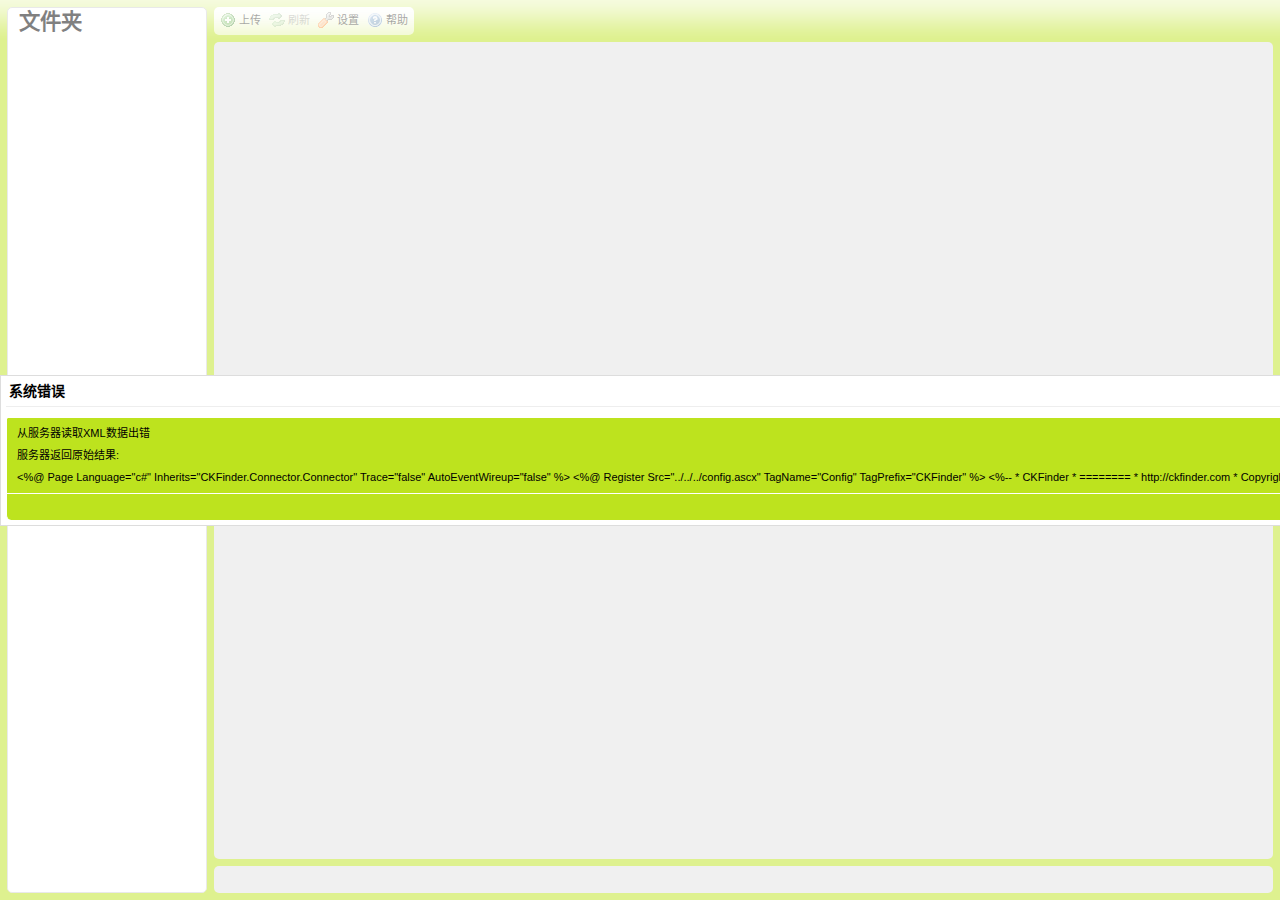
<file: ckfinder/ckfinder.html>
﻿<!DOCTYPE HTML PUBLIC "-//W3C//DTD HTML 4.01//EN" "http://www.w3.org/TR/html4/strict.dtd">
<html>
<head>
	<title>浏览服务器</title>
	<meta http-equiv="Content-Type" content="text/html; charset=utf-8" />
	<meta name="robots" content="noindex, nofollow" />
	<script type="text/javascript" src="ckfinder.js"></script>
	<style type="text/css">
		body, html, iframe, #ckfinder {
			margin: 0;
			padding: 0;
			border: 0;
			width: 100%;
			height: 100%;
			overflow: hidden;
		}
	</style>
</head>
<body>
	<div id="ckfinder"></div>
	<script type="text/javascript">
(function()
{
		var config = {
		};
		var get = CKFinder.tools.getUrlParam;
		var getBool = function( v )
		{
			var t = get( v );

			if ( t === null )
				return null;

			return t == '0' ? false : true;
		};

		var tmp;
		if ( tmp = get( 'basePath' ) )
			CKFINDER.basePath = tmp;

		if ( tmp = get( 'startupPath' ) )
			config.startupPath = decodeURIComponent( tmp );

		config.id = get( 'id' ) || '';

		if ( ( tmp = getBool( 'rlf' ) ) !== null )
			config.rememberLastFolder = tmp;

		if ( ( tmp = getBool( 'dts' ) ) !== null )
			config.disableThumbnailSelection = tmp;

		if ( tmp = get( 'data' ) )
			config.selectActionData = tmp;

		if ( tmp = get( 'tdata' ) )
			config.selectThumbnailActionData = tmp;

		if ( tmp = get( 'type' ) )
			config.resourceType = tmp;

		if ( tmp = get( 'skin' ) )
			config.skin = tmp;

		if ( tmp = get( 'langCode' ) )
			config.language = tmp;

		// Try to get desired "File Select" action from the URL.
		var action;
		if ( tmp = get( 'CKEditor' ) )
		{
			if ( tmp.length )
				action = 'ckeditor';
		}
		if ( !action )
			action = get( 'action' );

		var parentWindow = ( window.parent == window )
			? window.opener : window.parent;

		switch ( action )
		{
			case 'js':
				var actionFunction = get( 'func' );
				if ( actionFunction && actionFunction.length > 0 )
					config.selectActionFunction = parentWindow[ actionFunction ];

				actionFunction = get( 'thumbFunc' );
				if ( actionFunction && actionFunction.length > 0 )
					config.selectThumbnailActionFunction = parentWindow[ actionFunction ];
				break ;

			case 'ckeditor':
				var funcNum = get( 'CKEditorFuncNum' );
				if ( parentWindow['CKEDITOR'] )
				{
					config.selectActionFunction = function( fileUrl, data )
					{
						parentWindow['CKEDITOR'].tools.callFunction( funcNum, fileUrl, data );
					};

					config.selectThumbnailActionFunction = config.selectActionFunction;
				}
				break;

			default:
				if ( parentWindow && parentWindow['FCK'] && parentWindow['SetUrl'] )
				{
					action = 'fckeditor' ;
					config.selectActionFunction = parentWindow['SetUrl'];

					if ( !config.disableThumbnailSelection )
						config.selectThumbnailActionFunction = parentWindow['SetUrl'];
				}
				else
					action = null ;
		}

		config.action = action;

		// Always use 100% width and height when nested using this middle page.
		config.width = config.height = '100%';

		var ckfinder = new CKFinder( config );
		ckfinder.replace( 'ckfinder', config );
})();
	</script>
</body>
</html>
</file>
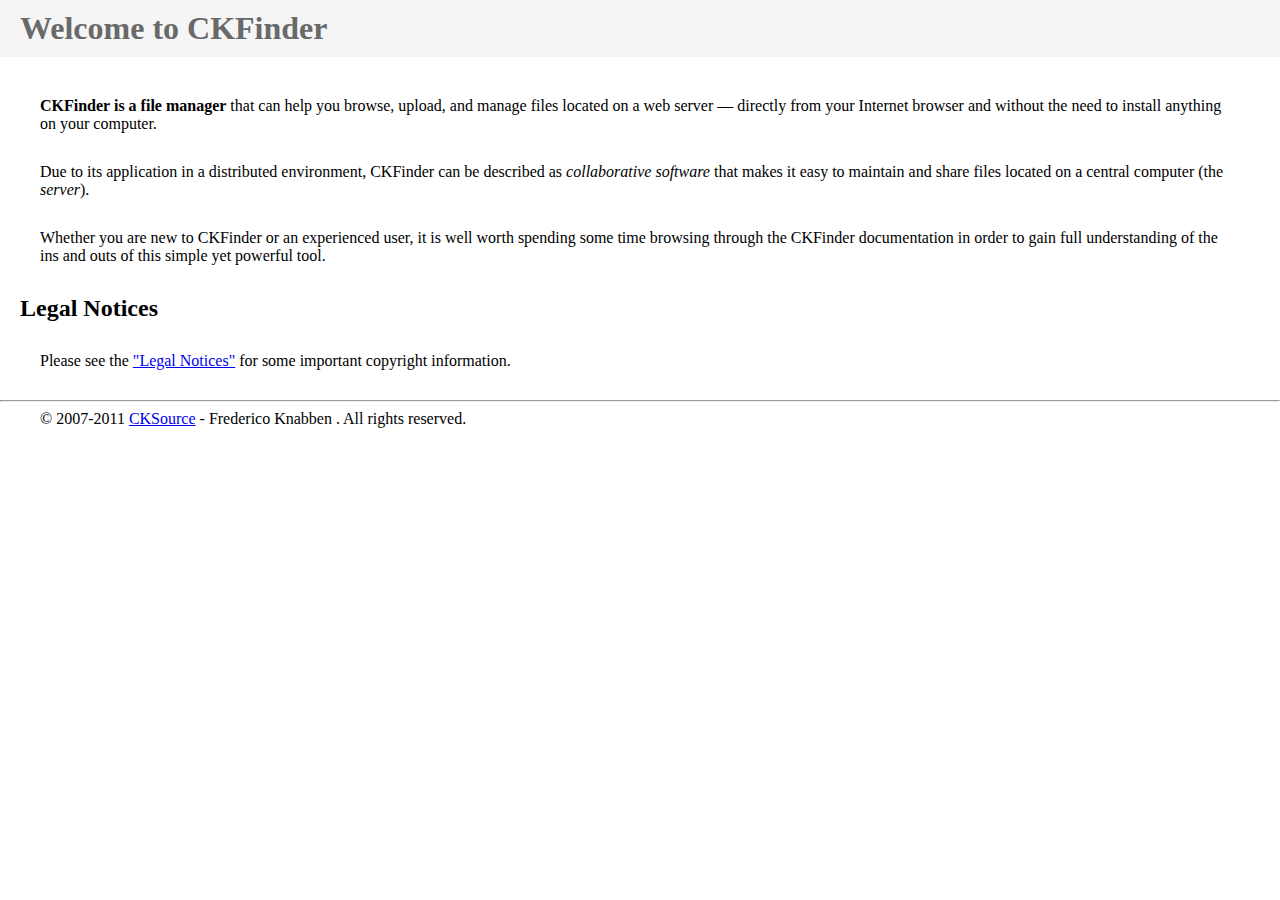
<file: ckfinder/help/en/files/001.html>
<!DOCTYPE html PUBLIC "-//W3C//DTD XHTML 1.0 Transitional//EN" "http://www.w3.org/TR/xhtml1/DTD/xhtml1-transitional.dtd">
<html xmlns="http://www.w3.org/1999/xhtml">
<head>
	<title>CKFinder User's Guide</title>
	<link href="../../files/other/help.css" type="text/css" rel="stylesheet" />
	<script type="text/javascript" src="../../files/other/help.js"></script>
	<meta name="robots" content="noindex, nofollow" />
</head>
<body>
	<h1>
		Welcome to CKFinder</h1>
	<p>
		<strong>CKFinder is a file manager</strong> that can help you browse,
		upload, and manage files located on a web server &mdash; directly from your
		Internet browser and without the need to install anything on your computer.</p>
	<p>
		Due to its application in a distributed environment, CKFinder can be described
		as <em>collaborative software</em> that makes it easy to maintain and share files
		located on a central computer (the <em>server</em>).</p>
	<p>
		Whether you are new to CKFinder or an experienced user, it is well worth spending
		some time browsing through the CKFinder documentation in order to gain full
		understanding of the ins and outs of this simple yet powerful tool.</p>
	<h2>
		Legal Notices</h2>
	<p>
		Please see the <a href="011.html" title="Link to Legal Notices">"Legal Notices"</a>
		for some important copyright information.</p>
</body>
</html>
</file>
<file: nivo-slider/themes/default/default.css>
/*
Skin Name: Nivo Slider Default Theme
Skin URI: http://nivo.dev7studios.com
Description: The default skin for the Nivo Slider.
Version: 1.3
Author: Gilbert Pellegrom
Author URI: http://dev7studios.com
Supports Thumbs: true
*/

.theme-default .nivoSlider {
	position:relative;
	background:#fff url(loading.gif) no-repeat 50% 50%;
    margin-bottom:10px;
    -webkit-box-shadow: 0px 1px 5px 0px #4a4a4a;
    -moz-box-shadow: 0px 1px 5px 0px #4a4a4a;
    box-shadow: 0px 1px 5px 0px #4a4a4a;
}
.theme-default .nivoSlider img {
	position:absolute;
	top:0px;
	left:0px;
	display:none;
}
.theme-default .nivoSlider a {
	border:0;
	display:block;
}

.theme-default .nivo-controlNav {
	text-align: center;
	padding: 20px 0;
}
.theme-default .nivo-controlNav a {
	display:inline-block;
	width:22px;
	height:22px;
	background:url(bullets.png) no-repeat;
	text-indent:-9999px;
	border:0;
	margin: 0 2px;
}
.theme-default .nivo-controlNav a.active {
	background-position:0 -22px;
}

.theme-default .nivo-directionNav a {
	display:block;
	width:30px;
	height:30px;
	background:url(arrows.png) no-repeat;
	text-indent:-9999px;
	border:0;
	opacity: 0;
	-webkit-transition: all 200ms ease-in-out;
    -moz-transition: all 200ms ease-in-out;
    -o-transition: all 200ms ease-in-out;
    transition: all 200ms ease-in-out;
}
.theme-default:hover .nivo-directionNav a { opacity: 1; }
.theme-default a.nivo-nextNav {
	background-position:-30px 0;
	right:15px;
}
.theme-default a.nivo-prevNav {
	left:15px;
}

.theme-default .nivo-caption {
    font-family: Helvetica, Arial, sans-serif;
}
.theme-default .nivo-caption a {
    color:#fff;
    border-bottom:1px dotted #fff;
}
.theme-default .nivo-caption a:hover {
    color:#fff;
}

.theme-default .nivo-controlNav.nivo-thumbs-enabled {
	width: 100%;
}
.theme-default .nivo-controlNav.nivo-thumbs-enabled a {
	width: auto;
	height: auto;
	background: none;
	margin-bottom: 5px;
}
.theme-default .nivo-controlNav.nivo-thumbs-enabled img {
	display: block;
	width: 120px;
	height: auto;
}
</file>
<file: nivo-slider/themes/light/light.css>
/*
Skin Name: Nivo Slider Light Theme
Skin URI: http://nivo.dev7studios.com
Description: A light skin for the Nivo Slider.
Version: 1.0
Author: Gilbert Pellegrom
Author URI: http://dev7studios.com
Supports Thumbs: true
*/

.theme-light.slider-wrapper {
    background: #fff;
    padding: 10px;
}
.theme-light .nivoSlider {
	position:relative;
	background:#fff url(loading.gif) no-repeat 50% 50%;
    margin-bottom:10px;
    overflow: visible;
}
.theme-light .nivoSlider img {
	position:absolute;
	top:0px;
	left:0px;
	display:none;
}
.theme-light .nivoSlider a {
	border:0;
	display:block;
}

.theme-light .nivo-controlNav {
	text-align: left;
	padding: 0;
	position: relative;
	z-index: 10;
}
.theme-light .nivo-controlNav a {
	display:inline-block;
	width:10px;
	height:10px;
	background:url(bullets.png) no-repeat;
	text-indent:-9999px;
	border:0;
	margin: 0 2px;
}
.theme-light .nivo-controlNav a.active {
	background-position:0 100%;
}

.theme-light .nivo-directionNav a {
	display:block;
	width:30px;
	height:30px;
	background: url(arrows.png) no-repeat;
	text-indent:-9999px;
	border:0;
	top: auto;
	bottom: -36px;
	z-index: 11;
}
.theme-light .nivo-directionNav a:hover {
    background-color: #eee;
    -webkit-border-radius: 2px;
    -moz-border-radius: 2px;
    border-radius: 2px;
}
.theme-light a.nivo-nextNav {
	background-position:160% 50%;
	right:0px;
}
.theme-light a.nivo-prevNav {
    background-position:-60% 50%;
    left: auto;
	right: 35px;
}

.theme-light .nivo-caption {
    font-family: Helvetica, Arial, sans-serif;
}
.theme-light .nivo-caption a {
    color:#fff;
    border-bottom:1px dotted #fff;
}
.theme-light .nivo-caption a:hover {
    color:#fff;
}

.theme-light .nivo-controlNav.nivo-thumbs-enabled {
	width: 80%;
}
.theme-light .nivo-controlNav.nivo-thumbs-enabled a {
	width: auto;
	height: auto;
	background: none;
	margin-bottom: 5px;
}
.theme-light .nivo-controlNav.nivo-thumbs-enabled img {
	display: block;
	width: 120px;
	height: auto;
}
</file>
<file: nivo-slider/themes/dark/dark.css>
/*
Skin Name: Nivo Slider Dark Theme
Skin URI: http://nivo.dev7studios.com
Description: A dark skin for the Nivo Slider.
Version: 1.0
Author: Gilbert Pellegrom
Author URI: http://dev7studios.com
Supports Thumbs: true
*/

.theme-dark.slider-wrapper {
    background: #222;
    padding: 10px;
}
.theme-dark .nivoSlider {
	position:relative;
	background:#fff url(loading.gif) no-repeat 50% 50%;
    margin-bottom:10px;
    overflow: visible;
}
.theme-dark .nivoSlider img {
	position:absolute;
	top:0px;
	left:0px;
	display:none;
}
.theme-dark .nivoSlider a {
	border:0;
	display:block;
}

.theme-dark .nivo-controlNav {
	text-align: left;
	padding: 0;
	position: relative;
	z-index: 10;
}
.theme-dark .nivo-controlNav a {
	display:inline-block;
	width:10px;
	height:10px;
	background:url(bullets.png) no-repeat 0 2px;
	text-indent:-9999px;
	border:0;
	margin: 0 2px;
}
.theme-dark .nivo-controlNav a.active {
	background-position:0 100%;
}

.theme-dark .nivo-directionNav a {
	display:block;
	width:30px;
	height:30px;
	background: url(arrows.png) no-repeat;
	text-indent:-9999px;
	border:0;
	top: auto;
	bottom: -36px;
	z-index: 11;
}
.theme-dark .nivo-directionNav a:hover {
    background-color: #333;
    -webkit-border-radius: 2px;
    -moz-border-radius: 2px;
    border-radius: 2px;
}
.theme-dark a.nivo-nextNav {
	background-position:-16px 50%;
	right:0px;
}
.theme-dark a.nivo-prevNav {
    background-position:11px 50%;
    left: auto;
	right: 35px;
}

.theme-dark .nivo-caption {
    font-family: Helvetica, Arial, sans-serif;
}
.theme-dark .nivo-caption a {
    color:#fff;
    border-bottom:1px dotted #fff;
}
.theme-dark .nivo-caption a:hover {
    color:#fff;
}

.theme-dark .nivo-controlNav.nivo-thumbs-enabled {
	width: 80%;
}
.theme-dark .nivo-controlNav.nivo-thumbs-enabled a {
	width: auto;
	height: auto;
	background: none;
	margin-bottom: 5px;
}
.theme-dark .nivo-controlNav.nivo-thumbs-enabled img {
	display: block;
	width: 120px;
	height: auto;
}
</file>
<file: nivo-slider/themes/bar/bar.css>
/*
Skin Name: Nivo Slider Bar Theme
Skin URI: http://nivo.dev7studios.com
Description: The bottom bar skin for the Nivo Slider.
Version: 1.0
Author: Gilbert Pellegrom
Author URI: http://dev7studios.com
Supports Thumbs: false
*/

.theme-bar.slider-wrapper {
    position: relative;
    border: 1px solid #333;
    overflow: hidden;
}
.theme-bar .nivoSlider {
	position:relative;
	background:#fff url(loading.gif) no-repeat 50% 50%;
}
.theme-bar .nivoSlider img {
	position:absolute;
	top:0px;
	left:0px;
	display:none;
}
.theme-bar .nivoSlider a {
	border:0;
	display:block;
}

.theme-bar .nivo-controlNav {
    position: absolute;
    left: 0;
    bottom: -41px;
    z-index: 10;
    width: 100%;
    height: 30px;
	text-align: center;
	padding: 5px 0;
	border-top: 1px solid #333;
	background: #333;
    background: -moz-linear-gradient(top,  #565656 0%, #333333 100%); /* FF3.6+ */
    background: -webkit-gradient(linear, left top, left bottom, color-stop(0%,#565656), color-stop(100%,#333333)); /* Chrome,Safari4+ */
    background: -webkit-linear-gradient(top,  #565656 0%,#333333 100%); /* Chrome10+,Safari5.1+ */
    background: -o-linear-gradient(top,  #565656 0%,#333333 100%); /* Opera 11.10+ */
    background: -ms-linear-gradient(top,  #565656 0%,#333333 100%); /* IE10+ */
    background: linear-gradient(to bottom,  #565656 0%,#333333 100%); /* W3C */
    filter: progid:DXImageTransform.Microsoft.gradient( startColorstr='#565656', endColorstr='#333333',GradientType=0 ); /* IE6-9 */
    opacity: 0.5;
    -webkit-transition: all 200ms ease-in-out;
    -moz-transition: all 200ms ease-in-out;
    -o-transition: all 200ms ease-in-out;
    transition: all 200ms ease-in-out;
}
.theme-bar:hover .nivo-controlNav {
    bottom: 0;
    opacity: 1;
}
.theme-bar .nivo-controlNav a {
	display:inline-block;
	width:22px;
	height:22px;
	background:url(bullets.png) no-repeat;
	text-indent:-9999px;
	border:0;
	margin: 5px 2px 0 2px;
}
.theme-bar .nivo-controlNav a.active {
	background-position:0 -22px;
}

.theme-bar .nivo-directionNav a {
	display:block;
	border:0;
	color: #fff;
	text-transform: uppercase;
	top: auto;
	bottom: 10px;
	z-index: 11;
	font-family: "Helvetica Neue", Helvetica, Arial, sans-serif;
	font-size: 13px;
	line-height: 20px;
	opacity: 0.5;
    -webkit-transition: all 200ms ease-in-out;
    -moz-transition: all 200ms ease-in-out;
    -o-transition: all 200ms ease-in-out;
    transition: all 200ms ease-in-out;
}
.theme-bar a.nivo-nextNav { right: -50px; }
.theme-bar a.nivo-prevNav { left: -50px; }
.theme-bar:hover a.nivo-nextNav { 
    right: 15px; 
    opacity: 1;
}
.theme-bar:hover a.nivo-prevNav { 
    left: 15px; 
    opacity: 1;
}
.theme-bar .nivo-directionNav a:hover { color: #ddd; }

.theme-bar .nivo-caption {
    font-family: Helvetica, Arial, sans-serif;
    -webkit-transition: all 200ms ease-in-out;
    -moz-transition: all 200ms ease-in-out;
    -o-transition: all 200ms ease-in-out;
    transition: all 200ms ease-in-out;
}
.theme-bar:hover .nivo-caption {
    bottom: 41px;
}
.theme-bar .nivo-caption a {
    color:#fff;
    border-bottom:1px dotted #fff;
}
.theme-bar .nivo-caption a:hover {
    color:#fff;
}

.theme-bar .nivo-controlNav.nivo-thumbs-enabled {
	width: 100%;
}
.theme-bar .nivo-controlNav.nivo-thumbs-enabled a {
	width: auto;
	height: auto;
	background: none;
	margin-bottom: 5px;
}
.theme-bar .nivo-controlNav.nivo-thumbs-enabled img {
	display: block;
	width: 120px;
	height: auto;
}
</file>
<file: nivo-slider/style.css>
/*=================================*/
/* Nivo Slider Demo
/* November 2010
/* By: Gilbert Pellegrom
/* http://dev7studios.com
/*=================================*/

/*====================*/
/*=== Reset Styles ===*/
/*====================*/
html, body, div, span, applet, object, iframe,
h1, h2, h3, h4, h5, h6, p, blockquote, pre,
a, abbr, acronym, address, big, cite, code,
del, dfn, em, font, img, ins, kbd, q, s, samp,
small, strike, strong, sub, sup, tt, var,
dl, dt, dd, ol, ul, li,
fieldset, form, label, legend,
table, caption, tbody, tfoot, thead, tr, th, td {
	margin:0;
	padding:0;
	border:0;
	outline:0;
	font-weight:inherit;
	font-style:inherit;
	font-size:100%;
	font-family:inherit;
	vertical-align:baseline;
}
body {
	line-height:1;
	color:black;
	background:white;
}
table {
	border-collapse:separate;
	border-spacing:0;
}
caption, th, td {
	text-align:left;
	font-weight:normal;
}
blockquote:before, blockquote:after,
q:before, q:after {
	content:"";
}
blockquote, q {
	quotes:"" "";
}
/* HTML5 tags */
header, section, footer,
aside, nav, article, figure {
	display: block;
}

/*===================*/
/*=== Main Styles ===*/
/*===================*/
body {
	font:14px/1.6 Georgia, Palatino, Palatino Linotype, Times, Times New Roman, serif;
	color:#333;
	background:#eee;
}

a, a:visited {
	color:blue;
	text-decoration:none;
}
a:hover, a:active {
	color:#000;
	text-decoration:none;
}

#dev7link {
    position:absolute;
    top:0;
    left:50px;
    background:url(images/dev7logo.png) no-repeat;
    width:60px;
    height:67px;
    border:0;
    display:block;
    text-indent:-9999px;
}

.slider-wrapper { 
	width: 80%; 
	margin: 100px auto;
}

/*====================*/
/*=== Other Styles ===*/
/*====================*/
.clear {
	clear:both;
}
</file>
<file: ckfinder/help/files/other/help.css>
body
{
	margin: 0px;
	font-family: Georgia, Trebuchet, Trebuchet MS, Verdana;
}

h1
{
	background-color: #f5f5f5;
	color: #696969;
	padding-left: 20px;
	padding-right: 20px;
	padding-top: 10px;
	padding-bottom: 10px;
	margin: 0px;
	margin-bottom: 40px;
}

p, ul, ol
{
	margin-bottom: 30px;
	margin-top: 0px;
	margin-left: 40px;
	margin-right: 40px;
}

ol, ul
{
	padding-left:40px;
}

h2
{
	margin-left: 20px;
	margin-bottom: 30px;
	margin-top: 0px;
}

h3
{
	margin-left: 40px;
	margin-bottom: 15px;
	margin-top: 0px;
}

hr
{
	margin-top: 0px;
}

.info
{
	font-weight: bold;
	font-style: italic;
}

.warning
{
	font-weight: bold;
	color: #ff0000;
	font-style: italic;
}
</file>
